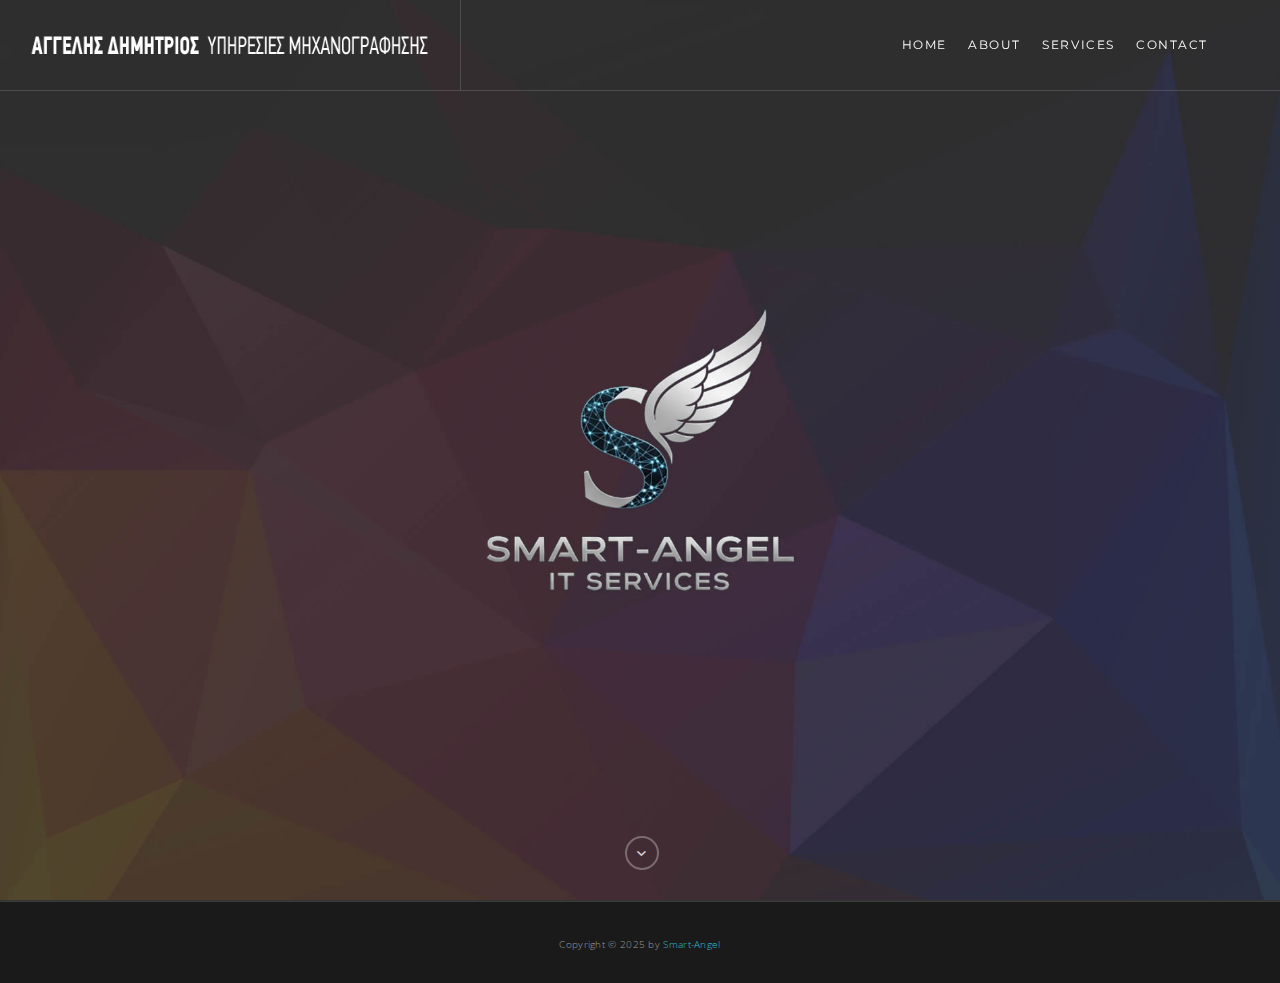
<file: index.html>
<!doctype html>
<html class="no-js" lang="en-US">
<head>

    <!-- DEFAULT META TAGS -->
    <meta charset="utf-8">
    <meta name="viewport" content="width=device-width, initial-scale=1.0, maximum-scale=1.0, user-scalable=0" />
    <meta http-equiv="Content-Type" content="text/html; charset=UTF-8" />
    
    <!-- FONTS -->
    <link href="https://fonts.googleapis.com/css?family=Open+Sans+Condensed:300,700&amp;subset=greek,greek-ext" rel="stylesheet"> 
    <link href="http://fonts.googleapis.com/css?family=Montserrat:400,700" rel="stylesheet" type="text/css">
    <link href="http://fonts.googleapis.com/css?family=Lato:300,400,700,900" rel="stylesheet" type="text/css">
	<link href="http://fonts.googleapis.com/css?family=Lora:400italic,700italic" rel="stylesheet" type="text/css">
    
    <!-- CSS -->
    <link rel="stylesheet" id="default-style-css"  href="files/css/style.css" type="text/css" media="all" />
    <link rel="stylesheet" id="fontawesome-style-css" href="files/css/font-awesome.min.css" type="text/css" media="all" />
    <link rel="stylesheet" id="ionic-icons-style-css" href="files/css/ionicons.css" type="text/css" media="all" />
    <link rel="stylesheet" id="lightcase-css" href="files/css/lightcase.css" type="text/css" media="all" />
	<link rel="stylesheet" id="isotope-style-css"  href="files/css/isotope.css" type="text/css" media="all" />
    <link rel="stylesheet" id="mqueries-style-css"  href="files/css/mqueries.css" type="text/css" media="all" />
    
    <!-- FAVICON -->
    <link rel="shortcut icon" href="files/uploads/favicon.png"/>
    
    <!-- DOCUMENT TITLE -->
    <title>Smart-Angel IT services & Outsourcing</title>

</head>

<body>

<!-- PAGELOADER -->
<div id="page-loader">
	<div class="page-loader-inner">
     	<span class="loader-figure"></span>
        <img class="loader-logo" src="files/uploads/logo-sudo-scroll.png" alt="Loader Logo">
	</div>
</div>
<!-- PAGELOADER -->

<!-- PAGE CONTENT -->
<div id="page-content">

	<!-- HEADER -->
	<header id="header" class="header-bordered header-transparent transparent-light">        
		<div class="header-inner clearfix">
			
            <!-- LOGO -->
            <div id="logo" class="left-float">
                <a href="index.html">
                	<img id="scroll-logo" src="files/uploads/logo-sudo-scroll.png" alt="Logo Scroll">
                	<img id="light-logo" src="files/uploads/logo-sudo-light.png" alt="Logo Light">
                </a>
            </div>
            
            <!-- MAIN NAVIGATION -->
            <div id="menu" class="right-float">
    			<a href="#" class="responsive-nav-toggle"><span class="hamburger"></span></a>
                <div class="menu-inner">
                    <nav id="main-nav">
                        <ul>
                            <li class="menu-item-has-children"><a href="index.html">HOME</a>
                            </li>
                            
                            <li class="menu-item-has-children"><a href="about.html">ABOUT</a>
                            </li>
                            
                            <li class="menu-item-has-children"><a href="services.html">SERVICES</a>
                            </li>
                            
                            <li class="menu-item-has-children"><a href="contact.html">CONTACT</a>
                            </li>
                        </ul>
                    </nav>
                    
                    <div id="menu-misc" class="clearfix">    
                        
                    </div><!-- END #menu-misc -->
                </div><!-- END .menu-inner -->
            </div><!-- END #menu -->
            
		</div> <!-- END .header-inner -->
	</header>
	    
    <!-- HERO  -->
	<section id="hero" class="hero-full text-light parallax-section" data-parallax-image="files/uploads/intro.jpg">
    	
        <div id="page-title" class="wrapper align-center">
            <h2 class="uppercase"><strong></strong></h2>
            <h5 class="subtitle-1 uppercase"><strong></strong></h5>
        </div> <!-- END #page-title -->
        <a href="#" id="scroll-down"></a>
        
    </section>
    <!-- HERO -->
    
    <!-- FOOTER -->  
    <footer id="footer" class="footer-dark text-light">
         <div class="copyright"><small>Copyright &copy; 2025 by <a href="https://smart-angel.tech/">Smart-Angel</a></small></div>
    </footer>
    <!-- FOOTER -->
    
</div> <!-- END #page-content -->
<!-- PAGE CONTENT -->

<!-- SCRIPTS -->
<script src="files/js/jquery-2.1.4.min.js"></script>
<script type="text/javascript" src="files/js/jquery.easing.1.3.js"></script>
<script type="text/javascript" src="files/js/jquery.visible.min.js"></script>
<script type="text/javascript" src="files/js/tweenMax.js"></script>
<script type="text/javascript" src="files/js/jquery.backgroundparallax.min.js"></script>
<script type="text/javascript" src="files/js/jquery.owl.carousel.js"></script>
<script type="text/javascript" src="files/js/jquery.isotope.min.js"></script>
<script type="text/javascript" src="files/js/jquery.imagesloaded.min.js"></script>
<script type="text/javascript" src="files/js/jquery.lightcase.min.js"></script>
<script type="text/javascript" src="files/js/script.js"></script>
<!-- SCRIPTS -->

</body>
</html>
</file>
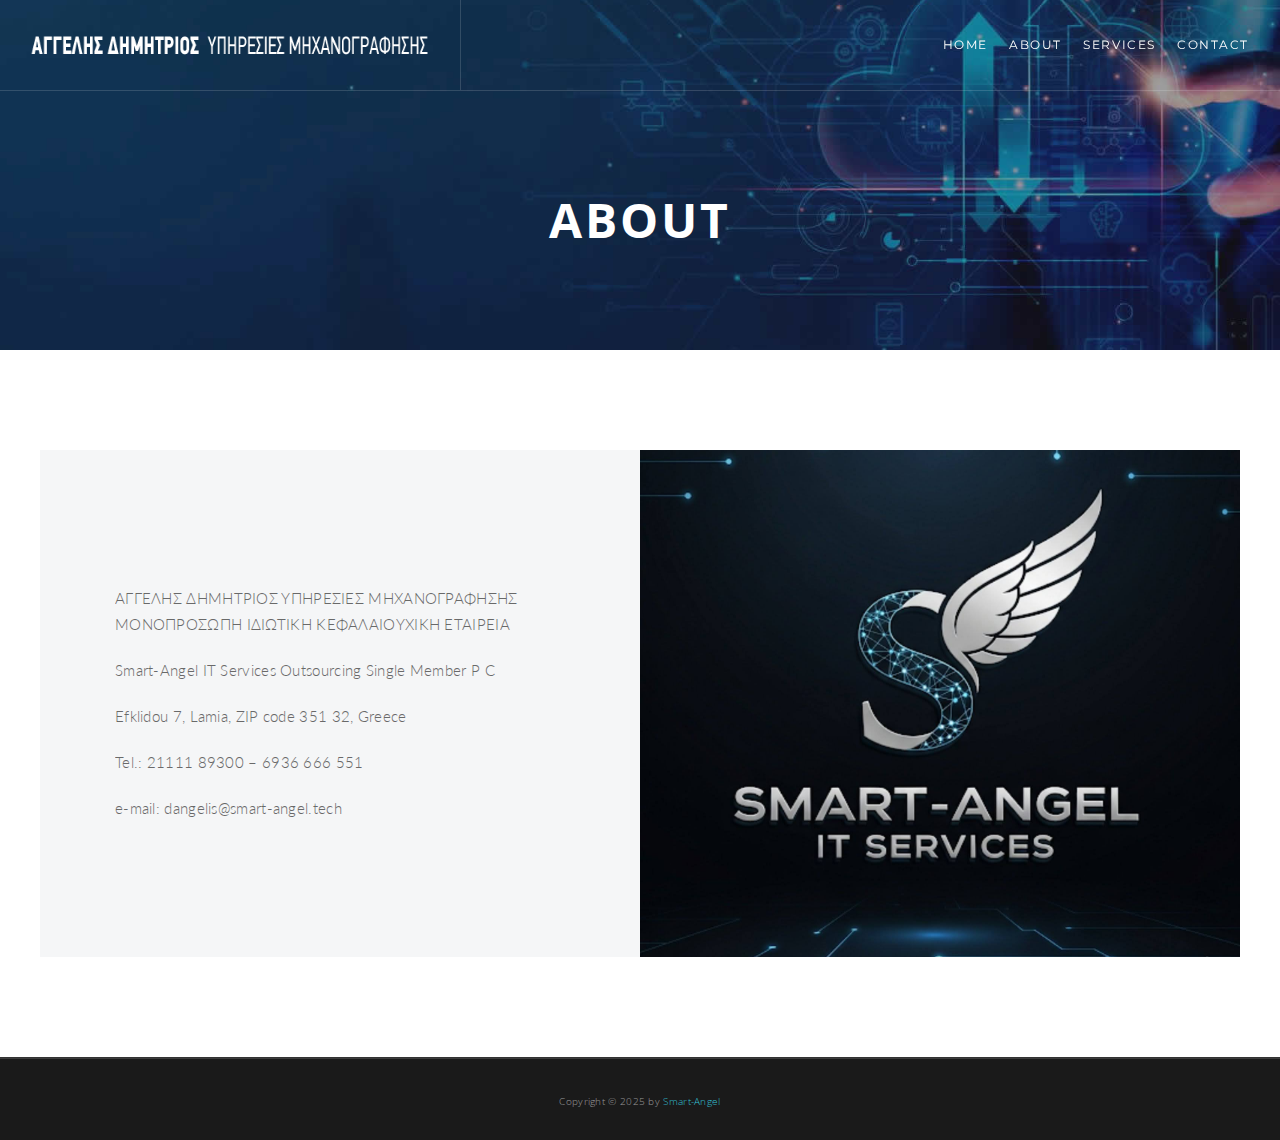
<file: about.html>
<!doctype html>
<html class="no-js" lang="en-US">
<head>

    <!-- DEFAULT META TAGS -->
    <meta charset="utf-8">
    <meta name="viewport" content="width=device-width, initial-scale=1.0, maximum-scale=1.0, user-scalable=0" />
    <meta http-equiv="Content-Type" content="text/html; charset=UTF-8" />
    
    <!-- FONTS -->
    <link href="https://fonts.googleapis.com/css?family=Open+Sans+Condensed:300,700&amp;subset=greek,greek-ext" rel="stylesheet"> 
    <link href="http://fonts.googleapis.com/css?family=Montserrat:400,700" rel="stylesheet" type="text/css">
    <link href="http://fonts.googleapis.com/css?family=Lato:300,400,700,900" rel="stylesheet" type="text/css">
	<link href="http://fonts.googleapis.com/css?family=Lora:400italic,700italic" rel="stylesheet" type="text/css">
    
    <!-- CSS -->
    <link rel="stylesheet" id="default-style-css"  href="files/css/style.css" type="text/css" media="all" />
    <link rel="stylesheet" id="fontawesome-style-css" href="files/css/font-awesome.min.css" type="text/css" media="all" />
    <link rel="stylesheet" id="ionic-icons-style-css" href="files/css/ionicons.css" type="text/css" media="all" />
    <link rel="stylesheet" id="lightcase-css" href="files/css/lightcase.css" type="text/css" media="all" />
    <link rel="stylesheet" id="mqueries-style-css"  href="files/css/mqueries.css" type="text/css" media="all" />
    
    <!-- FAVICON -->
    <link rel="shortcut icon" href="files/uploads/favicon.png"/>
    
    <!-- DOCUMENT TITLE -->
    <title>Smart-Angel IT services & Outsourcing</title>

</head>

<body>

<!-- PAGELOADER -->
<div id="page-loader">
	<div class="page-loader-inner">
     	<span class="loader-figure"></span>
        <img class="loader-logo" src="files/uploads/logo-sudo-scroll.png" srcset="files/uploads/logo-sudo-scroll.png 1x, files/uploads/logo-sudo-scroll@2x.png 2x" alt="Loader Logo">
	</div>
</div>
<!-- PAGELOADER -->

<!-- PAGE CONTENT -->
<div id="page-content">

	<!-- HEADER -->
	<header id="header" class="header-bordered header-transparent transparent-light">        
		<div class="header-inner clearfix">
			
            <!-- LOGO -->
            <div id="logo" class="left-float">
                <a href="index.html">
                	<img id="scroll-logo" src="files/uploads/logo-sudo-scroll.png" alt="Logo Scroll">
                	<img id="dark-logo" src="files/uploads/logo-sudo-dark.png" alt="Logo Dark">
                	<img id="light-logo" src="files/uploads/logo-sudo-light.png" alt="Logo Light">
                </a>
            </div>
            
            <!-- MAIN NAVIGATION -->
            <div id="menu" class="right-float">
    			<a href="#" class="responsive-nav-toggle"><span class="hamburger"></span></a>
                <div class="menu-inner">
                    <nav id="main-nav">
                        <ul>
                            <li class="menu-item-has-children"><a href="index.html">HOME</a>
                            </li>
                            
                            <li class="menu-item-has-children"><a href="about.html">ABOUT</a>
                            </li>
                            
                            <li class="menu-item-has-children"><a href="services.html">SERVICES</a>
                            </li>
                            
                            <li class="menu-item-has-children"><a href="contact.html">CONTACT</a>
                            </li>
                        </ul>
                    </nav>

                </div><!-- END .menu-inner -->
            </div><!-- END #menu -->
            
		</div> <!-- END .header-inner -->
	</header>
	    
    <!-- HERO  -->
	<section id="hero" class="hero-auto parallax-section text-light" data-parallax-image="files/uploads/about.jpg">
    	
        <div id="page-title" class="wrapper align-center">
            <h2 class="uppercase"><strong>ABOUT</strong></h2>
        </div> <!-- END #page-title -->
            
    </section>
    <!-- HERO -->
    
            
	<!-- PAGEBODY -->
	<section id="page-body">
    
    	<div class="wrapper">
        	
        	<div class="column-section clearfix">
           	</div> <!-- END .column-section -->
           	
           	        <div class="column-section boxed-sticky adapt-height vertical-center clearfix">
        	<div class="column one-half bigpadding">
            	<div class="spacer-medium"></div>
                <p>ΑΓΓΕΛΗΣ ΔΗΜΗΤΡΙΟΣ  ΥΠΗΡΕΣΙΕΣ ΜΗΧΑΝΟΓΡΑΦΗΣΗΣ ΜΟΝΟΠΡΟΣΩΠΗ ΙΔΙΩΤΙΚΗ ΚΕΦΑΛΑΙΟΥΧΙΚΗ ΕΤΑΙΡΕΙΑ</p>

<p>Smart-Angel IT Services  Outsourcing Single Member P C</p>

<p>Efklidou 7, Lamia, ZIP code 351 32, Greece</p>

<p>Tel.: 21111 89300 – 6936 666 551</p>

<p>e-mail: dangelis@smart-angel.tech</p>
            	<div class="spacer-medium"></div>
            </div>
            <div class="column one-half last-col has-animation" data-delay="200" style="background:url(files/uploads/1.jpg) center center;background-size:cover;"></div>
        </div> <!-- END .column-section -->
            
        </div> <!-- END .wrapper -->
        
        <div class="spacer-big"></div>
        
 	</section>
	<!-- PAGEBODY -->
    
    
    <!-- FOOTER -->  
    <footer id="footer" class="footer-dark text-light">
         <div class="copyright"><small>Copyright &copy; 2025 by <a href="http://www.smart-angel.tech/">Smart-Angel</a></small></div>
    </footer>
    <!-- FOOTER -->
    
</div> <!-- END #page-content -->
<!-- PAGE CONTENT -->

<!-- SCRIPTS -->
<script src="files/js/jquery-2.1.4.min.js"></script>
<script type="text/javascript" src="files/js/jquery.easing.1.3.js"></script>
<script type="text/javascript" src="files/js/jquery.visible.min.js"></script>
<script type="text/javascript" src="files/js/tweenMax.js"></script>
<script type="text/javascript" src="files/js/jquery.backgroundparallax.min.js"></script>
<script type="text/javascript" src="files/js/jquery.lightcase.min.js"></script>
<script type="text/javascript" src="files/js/jquery.bgvideo.html"></script>
<script type="text/javascript" src="files/js/script.js"></script>
<!-- SCRIPTS -->

</body>
</html>
</file>
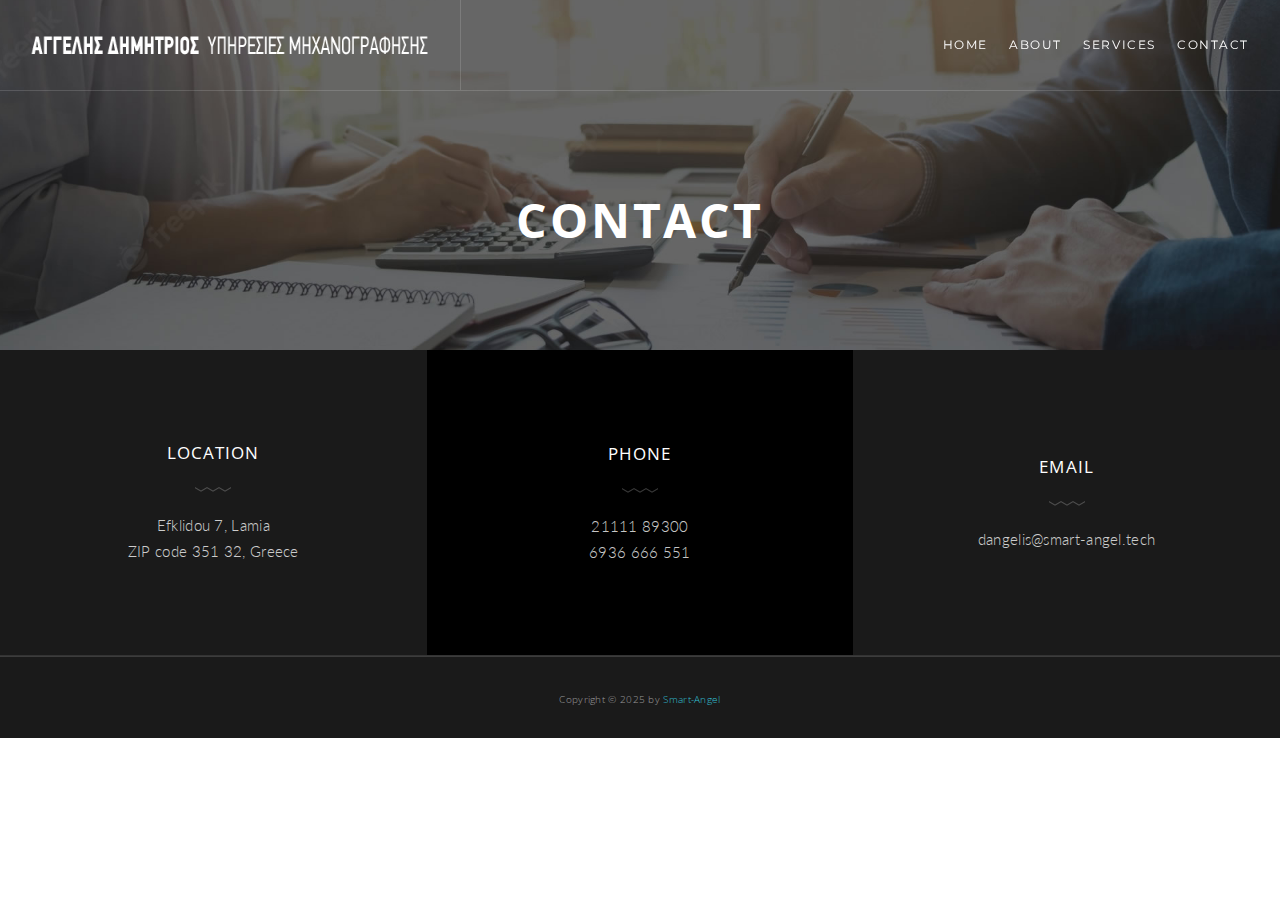
<file: contact.html>
<!doctype html>
<html class="no-js" lang="en-US">
<head>

    <!-- DEFAULT META TAGS -->
    <meta charset="utf-8">
    <meta name="viewport" content="width=device-width, initial-scale=1.0, maximum-scale=1.0, user-scalable=0" />
    <meta http-equiv="Content-Type" content="text/html; charset=UTF-8" />
    
    <!-- FONTS -->
    <link href="https://fonts.googleapis.com/css?family=Open+Sans+Condensed:300,700&amp;subset=greek,greek-ext" rel="stylesheet"> 
    <link href="http://fonts.googleapis.com/css?family=Montserrat:400,700" rel="stylesheet" type="text/css">
    <link href="http://fonts.googleapis.com/css?family=Lato:300,400,700,900" rel="stylesheet" type="text/css">
	<link href="http://fonts.googleapis.com/css?family=Lora:400italic,700italic" rel="stylesheet" type="text/css">
    
    <!-- CSS -->
    <link rel="stylesheet" id="default-style-css"  href="files/css/style.css" type="text/css" media="all" />
    <link rel="stylesheet" id="fontawesome-style-css" href="files/css/font-awesome.min.css" type="text/css" media="all" />
    <link rel="stylesheet" id="ionic-icons-style-css" href="files/css/ionicons.css" type="text/css" media="all" />
    <link rel="stylesheet" id="lightcase-css" href="files/css/lightcase.css" type="text/css" media="all" />
    <link rel="stylesheet" id="mqueries-style-css"  href="files/css/mqueries.css" type="text/css" media="all" />
    
    <!-- FAVICON -->
    <link rel="shortcut icon" href="files/uploads/favicon.png"/>
    
    <!-- DOCUMENT TITLE -->
    <title>Smart-Angel IT Services Outsourcing</title>

</head>

<body>

<!-- PAGELOADER -->
<div id="page-loader">
	<div class="page-loader-inner">
     	<span class="loader-figure"></span>
        <img class="loader-logo" src="files/uploads/logo-sudo-scroll.png" srcset="files/uploads/logo-sudo-scroll.png 1x, files/uploads/logo-sudo-scroll@2x.png 2x" alt="Loader Logo">
	</div>
</div>
<!-- PAGELOADER -->

<!-- PAGE CONTENT -->
<div id="page-content">

	<!-- HEADER -->
	<header id="header" class="header-bordered header-transparent transparent-light">        
		<div class="header-inner clearfix">
			
            <!-- LOGO -->
            <div id="logo" class="left-float">
                <a href="index.html">
                	<img id="scroll-logo" src="files/uploads/logo-sudo-scroll.png" alt="Logo Scroll">
                	<img id="dark-logo" src="files/uploads/logo-sudo-dark.png" alt="Logo Dark">
                	<img id="light-logo" src="files/uploads/logo-sudo-light.png" alt="Logo Light">
                </a>
            </div>
            
            <!-- MAIN NAVIGATION -->
            <div id="menu" class="right-float">
    			<a href="#" class="responsive-nav-toggle"><span class="hamburger"></span></a>
                <div class="menu-inner">
                    <nav id="main-nav">
                        <ul>
                            <li class="menu-item-has-children"><a href="index.html">HOME</a>
                            </li>
                            
                            <li class="menu-item-has-children"><a href="about.html">ABOUT</a>
                            </li>
                            
                            <li class="menu-item-has-children"><a href="services.html">SERVICES</a>
                            </li>
                            
                            <li class="menu-item-has-children"><a href="contact.html">CONTACT</a>
                            </li>
                        </ul>
                    </nav>

                </div><!-- END .menu-inner -->
            </div><!-- END #menu -->
            
		</div> <!-- END .header-inner -->
	</header>
	    
    <!-- HERO  -->
	<section id="hero" class="hero-auto parallax-section text-light" data-parallax-image="files/uploads/contact.jpg">
    	
        <div id="page-title" class="wrapper align-center">
            <h2 class="uppercase"><strong>CONTACT</strong></h2>
        </div> <!-- END #page-title -->
        
    </section>
    <!-- HERO -->
    
            
	<!-- PAGEBODY -->

	<section id="page-body" class="notoppadding">
    
    	 <div class="column-section boxed-sticky adapt-height vertical-center clearfix">
        	<div class="column one-third align-center text-light has-animation" style="background:#1a1a1a;">
            	<div class="spacer-medium"></div>
           		<h5 class="uppercase">LOCATION</h5>
                <hr class="zigzag mini">
                <p>Efklidou 7, Lamia<br>ZIP code 351 32, Greece</p>
            	<div class="spacer-medium"></div>
            </div>
            <div class="column one-third align-center text-light has-animation" data-delay="100" style="background:#000000;">
            	<div class="spacer-medium"></div>
           		<h5 class="uppercase">PHONE</h5>
                <hr class="zigzag mini">
                <p>21111 89300<br>6936 666 551</p>
            	<div class="spacer-medium"></div>
            </div>
            <div class="column one-third last-col align-center text-light has-animation" data-delay="200" style="background:#1a1a1a;">
            	<div class="spacer-medium"></div>
           		<h5 class="uppercase">EMAIL</h5>
                <hr class="zigzag mini">
                <p>dangelis@smart-angel.tech</p>
            	<div class="spacer-medium"></div>
            </div>
        </div> <!-- END .column-section -->
        
       	<div id="map1" class="google-map "></div>
        
 	</section>
	<!-- PAGEBODY -->
    
    
    <!-- FOOTER -->  
    <footer id="footer" class="footer-dark text-light">
         <div class="copyright"><small>Copyright &copy; 2025 by <a href="http://www.smart-angel.tech/">Smart-Angel</a></small></div>
    </footer>
    <!-- FOOTER -->
    
</div> <!-- END #page-content -->
<!-- PAGE CONTENT -->

<!-- SCRIPTS -->
<script src="files/js/jquery-2.1.4.min.js"></script>
<script type="text/javascript" src="files/js/jquery.easing.1.3.js"></script>
<script type="text/javascript" src="files/js/jquery.visible.min.js"></script>
<script type="text/javascript" src="files/js/tweenMax.js"></script>
<script type="text/javascript" src="files/js/jquery.backgroundparallax.min.js"></script>
<script type="text/javascript" src="files/js/jquery.lightcase.min.js"></script>
<script type="text/javascript" src="files/js/jquery.bgvideo.html"></script>
<script type="text/javascript" src="files/js/script.js"></script>
<!-- SCRIPTS -->

</body>
</html>
</file>
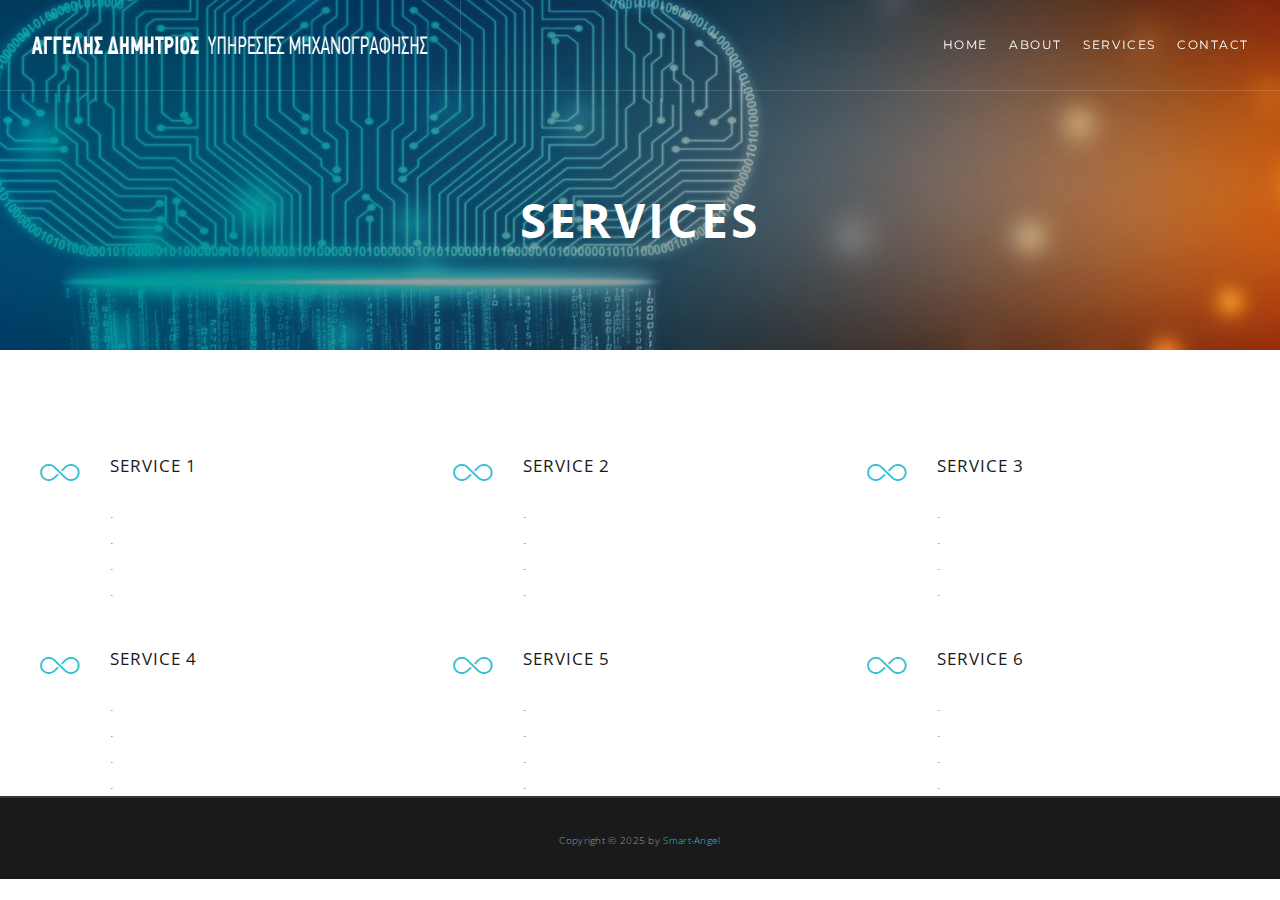
<file: services.html>
<!doctype html>
<html class="no-js" lang="en-US">
<head>

    <!-- DEFAULT META TAGS -->
    <meta charset="utf-8">
    <meta name="viewport" content="width=device-width, initial-scale=1.0, maximum-scale=1.0, user-scalable=0" />
    <meta http-equiv="Content-Type" content="text/html; charset=UTF-8" />
    
    <!-- FONTS -->
    <link href="https://fonts.googleapis.com/css?family=Open+Sans+Condensed:300,700&amp;subset=greek,greek-ext" rel="stylesheet"> 
    <link href="http://fonts.googleapis.com/css?family=Montserrat:400,700" rel="stylesheet" type="text/css">
    <link href="http://fonts.googleapis.com/css?family=Lato:300,400,700,900" rel="stylesheet" type="text/css">
	<link href="http://fonts.googleapis.com/css?family=Lora:400italic,700italic" rel="stylesheet" type="text/css">
    
    <!-- CSS -->
    <link rel="stylesheet" id="default-style-css"  href="files/css/style.css" type="text/css" media="all" />
    <link rel="stylesheet" id="fontawesome-style-css" href="files/css/font-awesome.min.css" type="text/css" media="all" />
    <link rel="stylesheet" id="ionic-icons-style-css" href="files/css/ionicons.css" type="text/css" media="all" />
    <link rel="stylesheet" id="lightcase-css" href="files/css/lightcase.css" type="text/css" media="all" />
    <link rel="stylesheet" id="mqueries-style-css"  href="files/css/mqueries.css" type="text/css" media="all" />
    
    <!-- FAVICON -->
    <link rel="shortcut icon" href="files/uploads/favicon.png"/>
    
    <!-- DOCUMENT TITLE -->
    <title>Smart-Angel IT services & Outsourcing</title>

</head>

<body>

<!-- PAGELOADER -->
<div id="page-loader">
	<div class="page-loader-inner">
     	<span class="loader-figure"></span>
        <img class="loader-logo" src="files/uploads/logo-sudo-scroll.png" srcset="files/uploads/logo-sudo-scroll.png 1x, files/uploads/logo-sudo-scroll@2x.png 2x" alt="Loader Logo">
	</div>
</div>
<!-- PAGELOADER -->

<!-- PAGE CONTENT -->
<div id="page-content">

	<!-- HEADER -->
	<header id="header" class="header-bordered header-transparent transparent-light">        
		<div class="header-inner clearfix">
			
            <!-- LOGO -->
            <div id="logo" class="left-float">
                <a href="index.html">
                	<img id="scroll-logo" src="files/uploads/logo-sudo-scroll.png" alt="Logo Scroll">
                	<img id="dark-logo" src="files/uploads/logo-sudo-dark.png" alt="Logo Dark">
                	<img id="light-logo" src="files/uploads/logo-sudo-light.png" alt="Logo Light">
                </a>
            </div>
            
            <!-- MAIN NAVIGATION -->
            <div id="menu" class="right-float">
    			<a href="#" class="responsive-nav-toggle"><span class="hamburger"></span></a>
                <div class="menu-inner">
                    <nav id="main-nav">
                        <ul>
                            <li class="menu-item-has-children"><a href="index.html">HOME</a>
                            </li>
                            
                            <li class="menu-item-has-children"><a href="about.html">ABOUT</a>
                            </li>
                            
                            <li class="menu-item-has-children"><a href="services.html">SERVICES</a>
                            </li>
                            
                            <li class="menu-item-has-children"><a href="contact.html">CONTACT</a>
                            </li>
                        </ul>
                    </nav>

                </div><!-- END .menu-inner -->
            </div><!-- END #menu -->
            
		</div> <!-- END .header-inner -->
	</header>
	    
    <!-- HERO  -->
	<section id="hero" class="hero-auto parallax-section text-light" data-parallax-image="files/uploads/services.jpg">
    	
        <div id="page-title" class="wrapper align-center">
            <h2 class="uppercase"><strong>SERVICES</strong></h2>
        </div> <!-- END #page-title -->
        
    </section>
    <!-- HERO -->
    
            
	<!-- PAGEBODY -->
	<section id="page-body">
        <div class="wrapper">
        	
        	<div class="column-section clearfix">
           		<div class="column one-third">
                	<div class="icon-box">
                    	<div class="icon-box-icon"><i class="ion ion-4x ion-ios-infinite-outline colored"></i></div>
                    	<div class="icon-box-content">
                            <h5 class="uppercase">SERVICE 1</h5>
                            <p>.<br>
.<br>
.<br>
.</p>
                        </div>
                    </div>
                </div>
                
                <div class="column one-third">
                	<div class="icon-box">
                    	<div class="icon-box-icon"><i class="ion ion-4x ion-ios-infinite-outline colored"></i></div>
                    	<div class="icon-box-content">
                            <h5 class="uppercase">SERVICE 2</h5>
                            <p>.<br>
.<br>
.<br>
.</p>
                        </div>
                    </div>
                </div>
                
                <div class="column one-third last-col">
                	<div class="icon-box">
                    	<div class="icon-box-icon"><i class="ion ion-4x ion-ios-infinite-outline colored"></i></div>
                    	<div class="icon-box-content">
                            <h5 class="uppercase">SERVICE 3</h5>
                            <p>.<br>
.<br>
.<br>
.</p>
                        </div>
                    </div>
                </div>
           	</div> <!-- END .column-section -->
            
            <div class="column-section clearfix">
           		<div class="column one-third">
                	<div class="icon-box">
                    	<div class="icon-box-icon"><i class="ion ion-4x ion-ios-infinite-outline colored"></i></div>
                    	<div class="icon-box-content">
                            <h5 class="uppercase">SERVICE 4</h5>
                            <p>.<br>
.<br>
.<br>
.</p>
                        </div>
                    </div>
                </div>
                
                <div class="column one-third">
                	<div class="icon-box">
                    	<div class="icon-box-icon"><i class="ion ion-4x ion-ios-infinite-outline colored"></i></div>
                    	<div class="icon-box-content">
                            <h5 class="uppercase">SERVICE 5</h5>
                            <p>.<br>
.<br>
.<br>
.</p>
                        </div>
                    </div>
                </div>
                
                <div class="column one-third last-col">
                	<div class="icon-box">
                    	<div class="icon-box-icon"><i class="ion ion-4x ion-ios-infinite-outline colored"></i></div>
                    	<div class="icon-box-content">
                            <h5 class="uppercase">SERVICE 6</h5>
                            <p>.<br>
.<br>
.<br>
.</p>
                        </div>
                    </div>
                </div>
           	</div> <!-- END .column-section -->

        </div>
        
 	</section>
	<!-- PAGEBODY -->
    
    
    <!-- FOOTER -->  
    <footer id="footer" class="footer-dark text-light">
         <div class="copyright"><small>Copyright &copy; 2025 by <a href="http://www.smart-angel.tech/">Smart-Angel</a></small></div>
    </footer>
    <!-- FOOTER -->
    
</div> <!-- END #page-content -->
<!-- PAGE CONTENT -->

<!-- SCRIPTS -->
<script src="files/js/jquery-2.1.4.min.js"></script>
<script type="text/javascript" src="files/js/jquery.easing.1.3.js"></script>
<script type="text/javascript" src="files/js/jquery.visible.min.js"></script>
<script type="text/javascript" src="files/js/tweenMax.js"></script>
<script type="text/javascript" src="files/js/jquery.backgroundparallax.min.js"></script>
<script type="text/javascript" src="files/js/jquery.lightcase.min.js"></script>
<script type="text/javascript" src="files/js/jquery.bgvideo.html"></script>
<script type="text/javascript" src="files/js/script.js"></script>
<!-- SCRIPTS -->

</body>
</html>
</file>
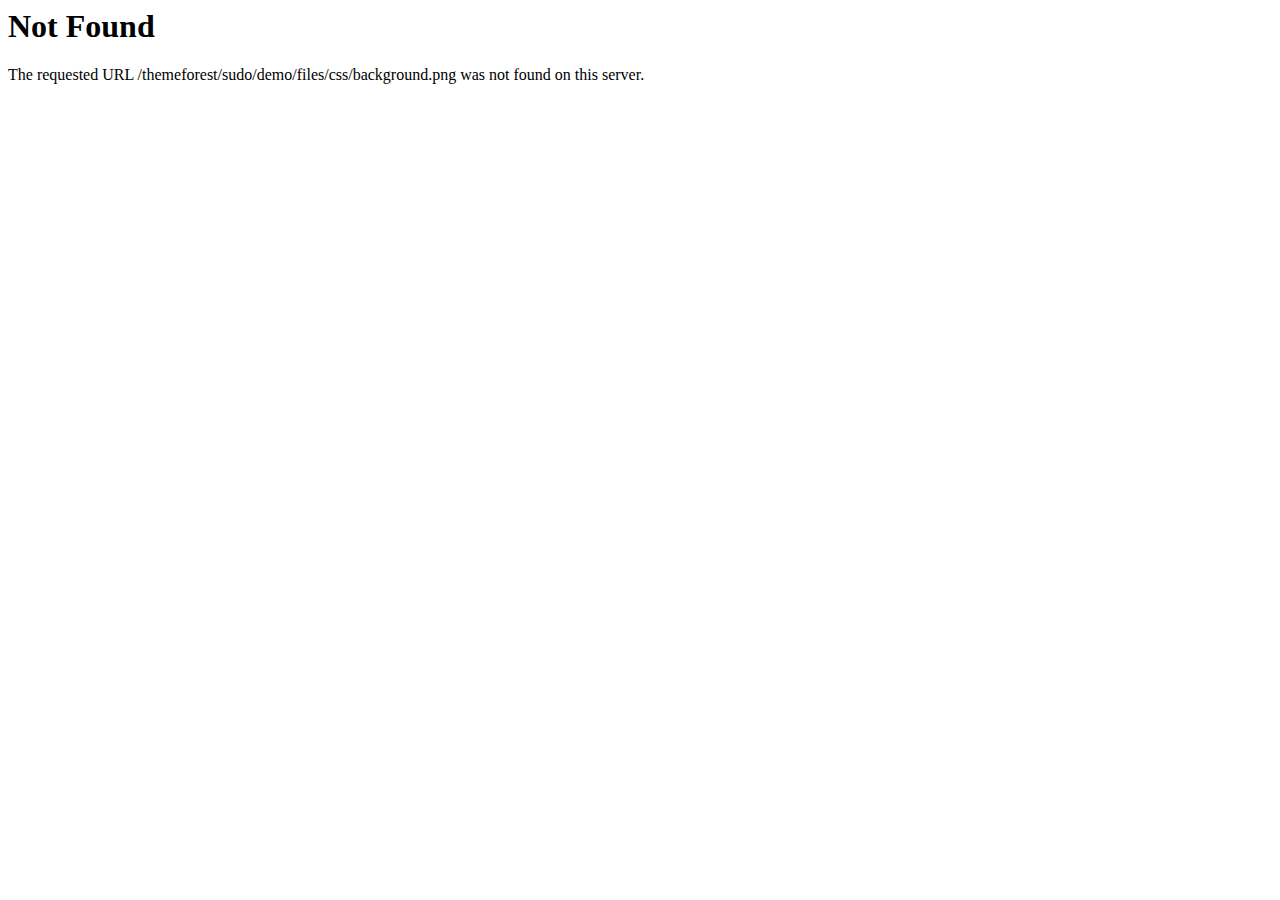
<file: files/css/background.html>
<!DOCTYPE HTML PUBLIC "-//IETF//DTD HTML 2.0//EN">
<html><head>
<title>404 Not Found</title>
</head><body>
<h1>Not Found</h1>
<p>The requested URL /themeforest/sudo/demo/files/css/background.png was not found on this server.</p>
</body></html>
</file>
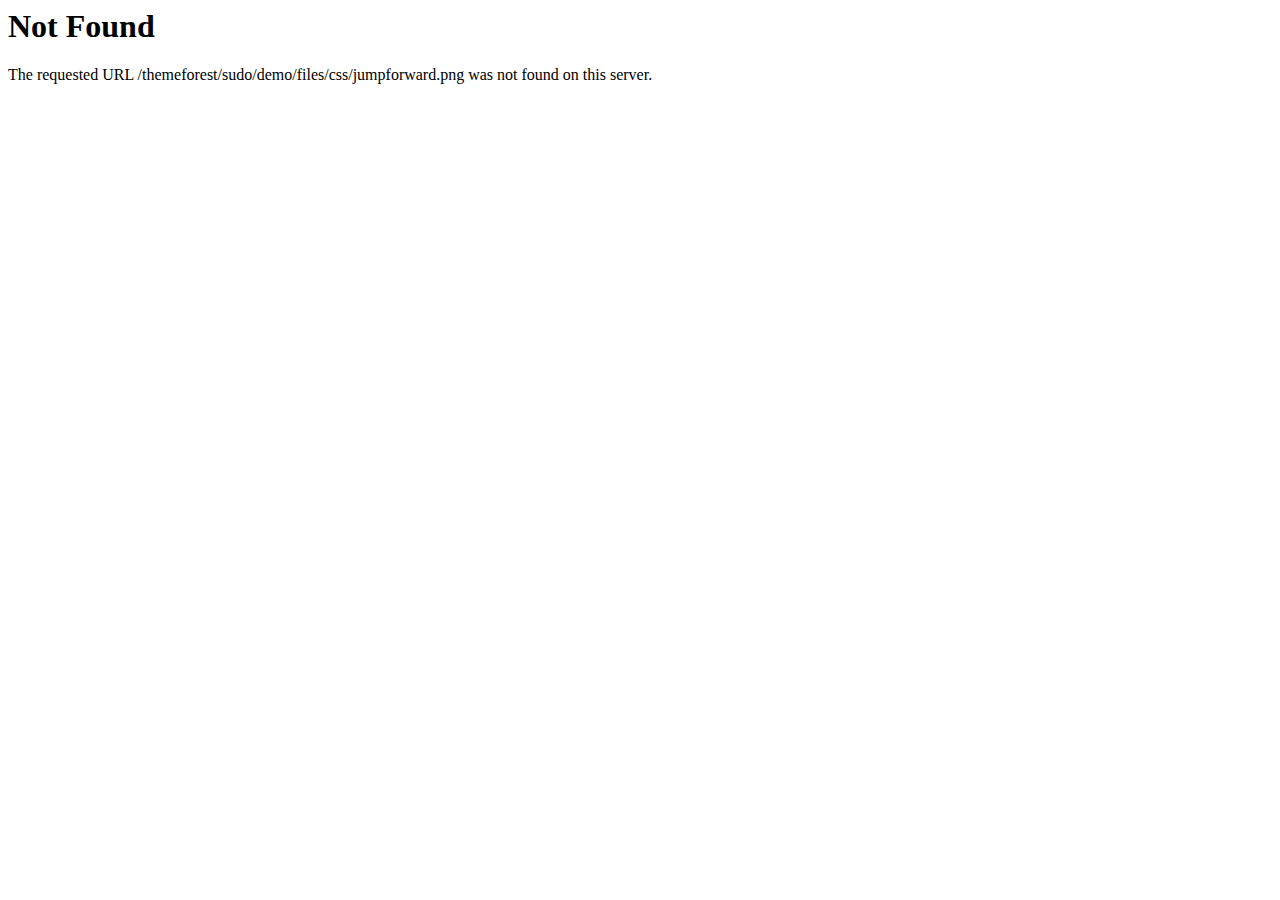
<file: files/css/jumpforward.html>
<!DOCTYPE HTML PUBLIC "-//IETF//DTD HTML 2.0//EN">
<html><head>
<title>404 Not Found</title>
</head><body>
<h1>Not Found</h1>
<p>The requested URL /themeforest/sudo/demo/files/css/jumpforward.png was not found on this server.</p>
</body></html>
</file>
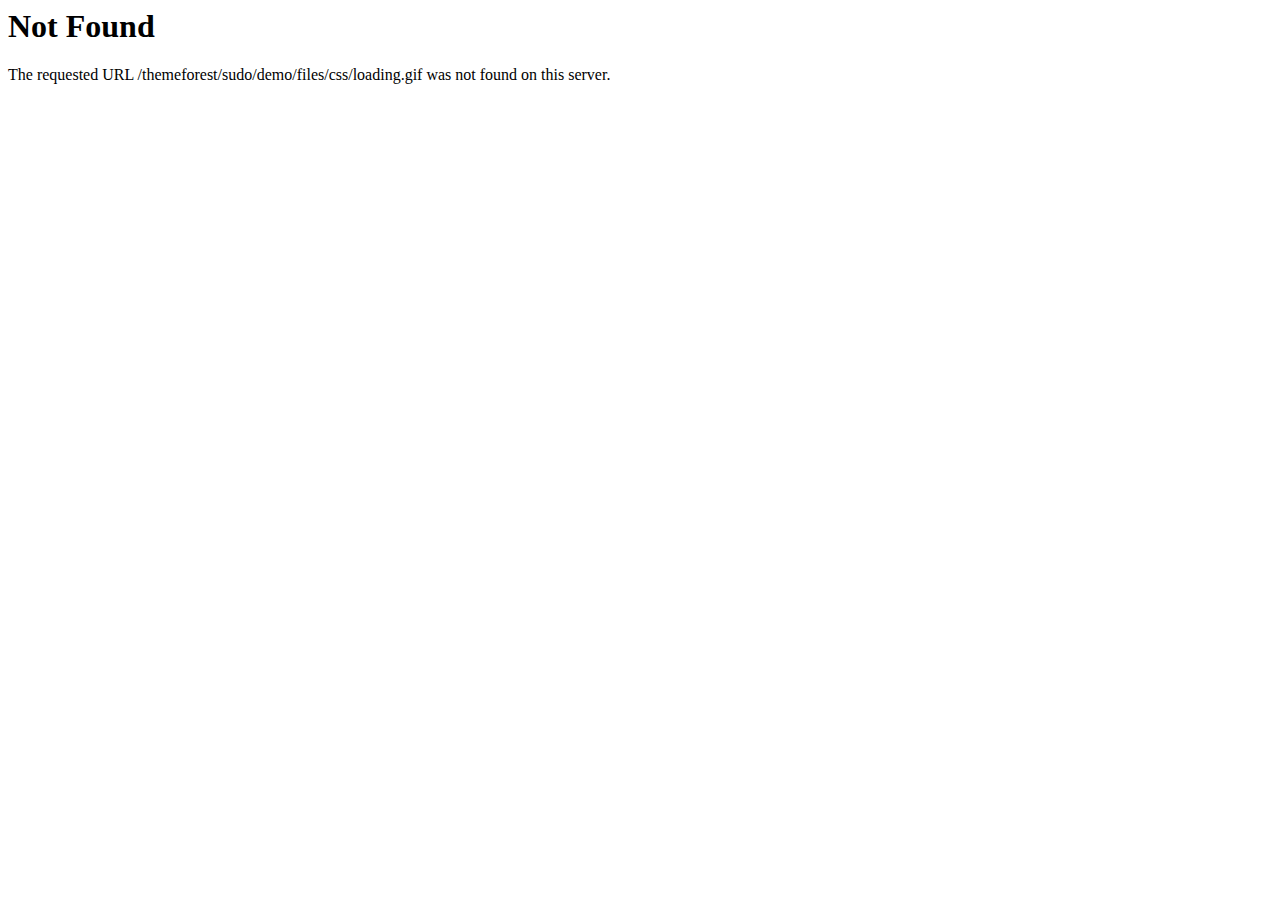
<file: files/css/loading.html>
<!DOCTYPE HTML PUBLIC "-//IETF//DTD HTML 2.0//EN">
<html><head>
<title>404 Not Found</title>
</head><body>
<h1>Not Found</h1>
<p>The requested URL /themeforest/sudo/demo/files/css/loading.gif was not found on this server.</p>
</body></html>
</file>
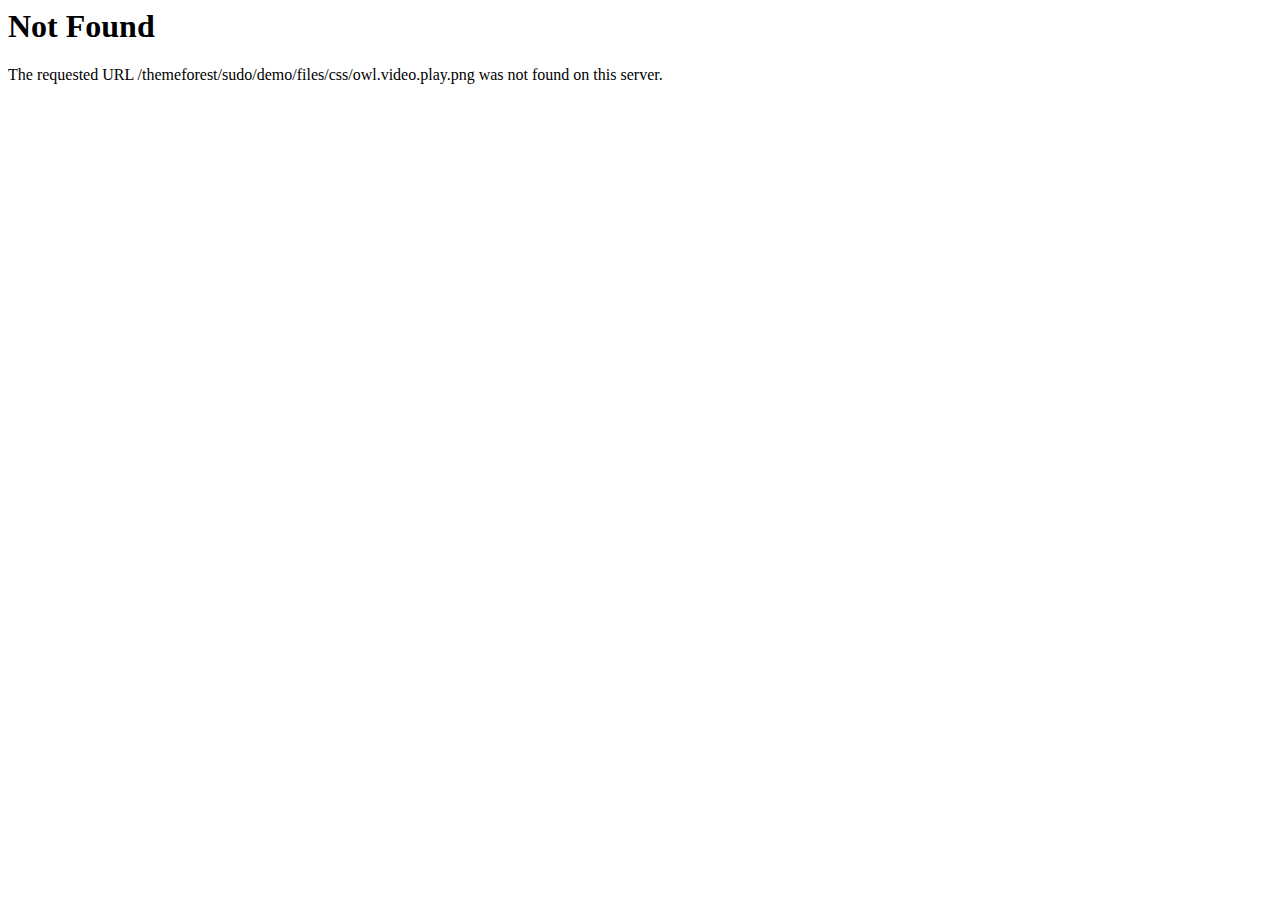
<file: files/css/owl.video.play.html>
<!DOCTYPE HTML PUBLIC "-//IETF//DTD HTML 2.0//EN">
<html><head>
<title>404 Not Found</title>
</head><body>
<h1>Not Found</h1>
<p>The requested URL /themeforest/sudo/demo/files/css/owl.video.play.png was not found on this server.</p>
</body></html>
</file>
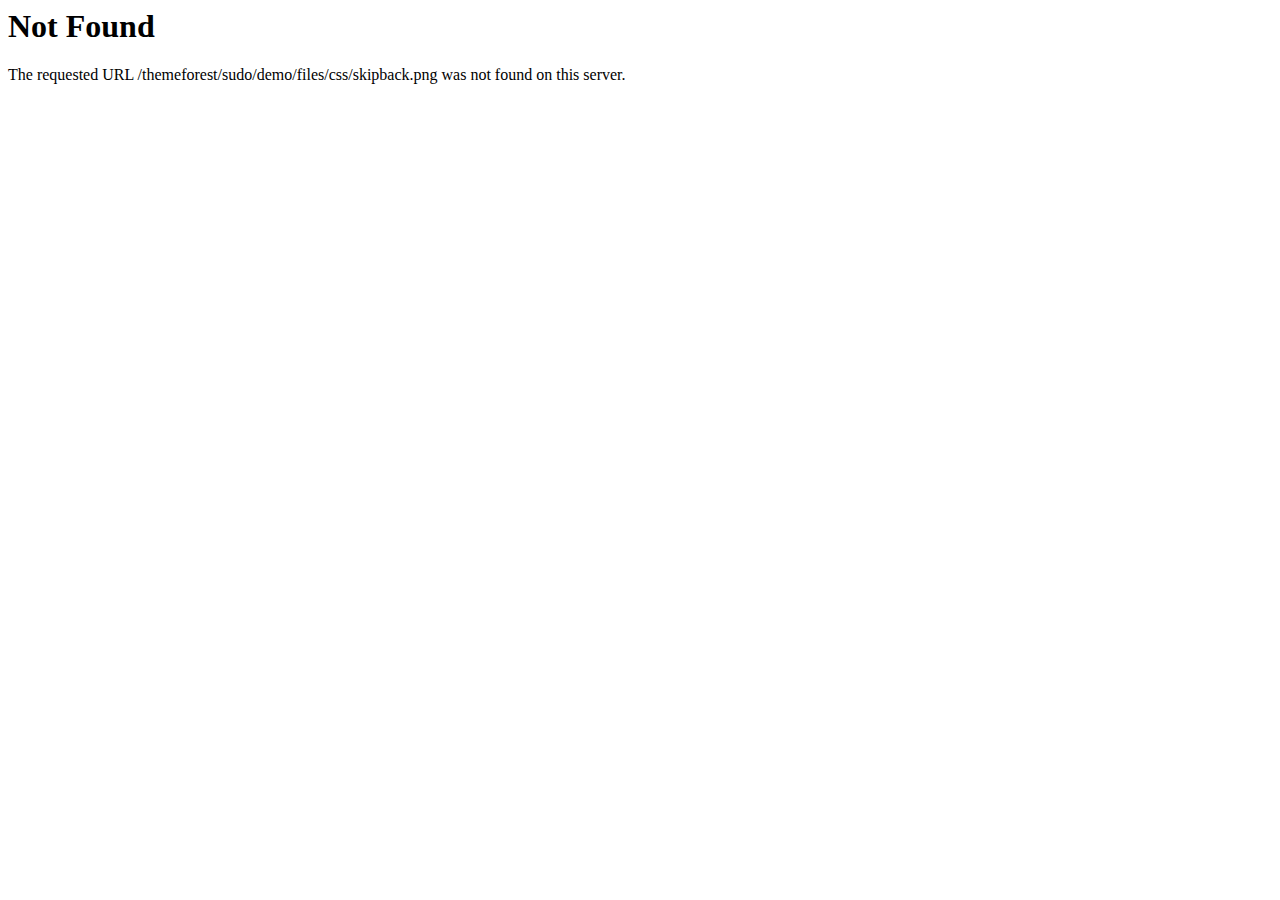
<file: files/css/skipback.html>
<!DOCTYPE HTML PUBLIC "-//IETF//DTD HTML 2.0//EN">
<html><head>
<title>404 Not Found</title>
</head><body>
<h1>Not Found</h1>
<p>The requested URL /themeforest/sudo/demo/files/css/skipback.png was not found on this server.</p>
</body></html>
</file>
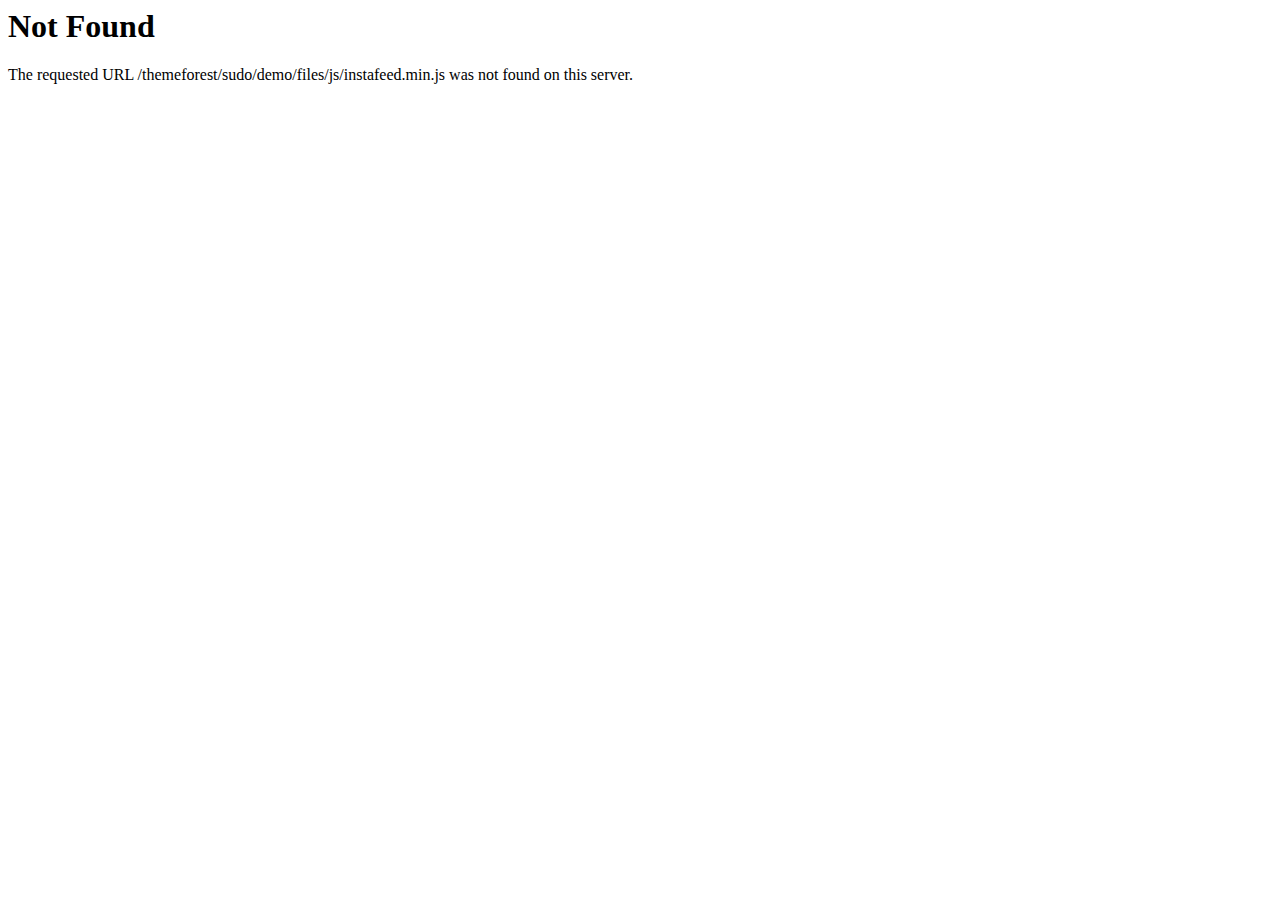
<file: files/js/instafeed.min.html>
<!DOCTYPE HTML PUBLIC "-//IETF//DTD HTML 2.0//EN">
<html><head>
<title>404 Not Found</title>
</head><body>
<h1>Not Found</h1>
<p>The requested URL /themeforest/sudo/demo/files/js/instafeed.min.js was not found on this server.</p>
</body></html>
</file>
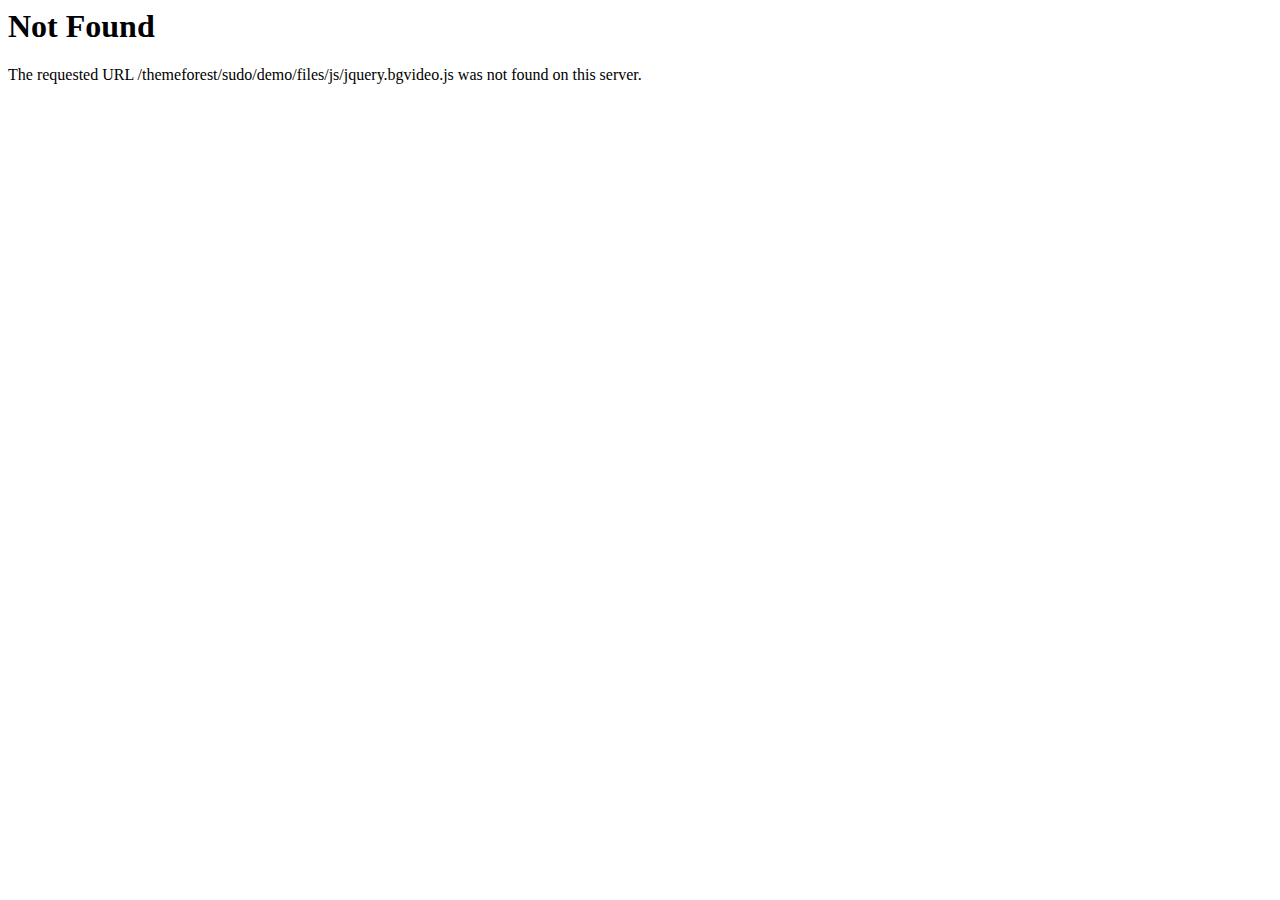
<file: files/js/jquery.bgvideo.html>
<!DOCTYPE HTML PUBLIC "-//IETF//DTD HTML 2.0//EN">
<html><head>
<title>404 Not Found</title>
</head><body>
<h1>Not Found</h1>
<p>The requested URL /themeforest/sudo/demo/files/js/jquery.bgvideo.js was not found on this server.</p>
</body></html>
</file>
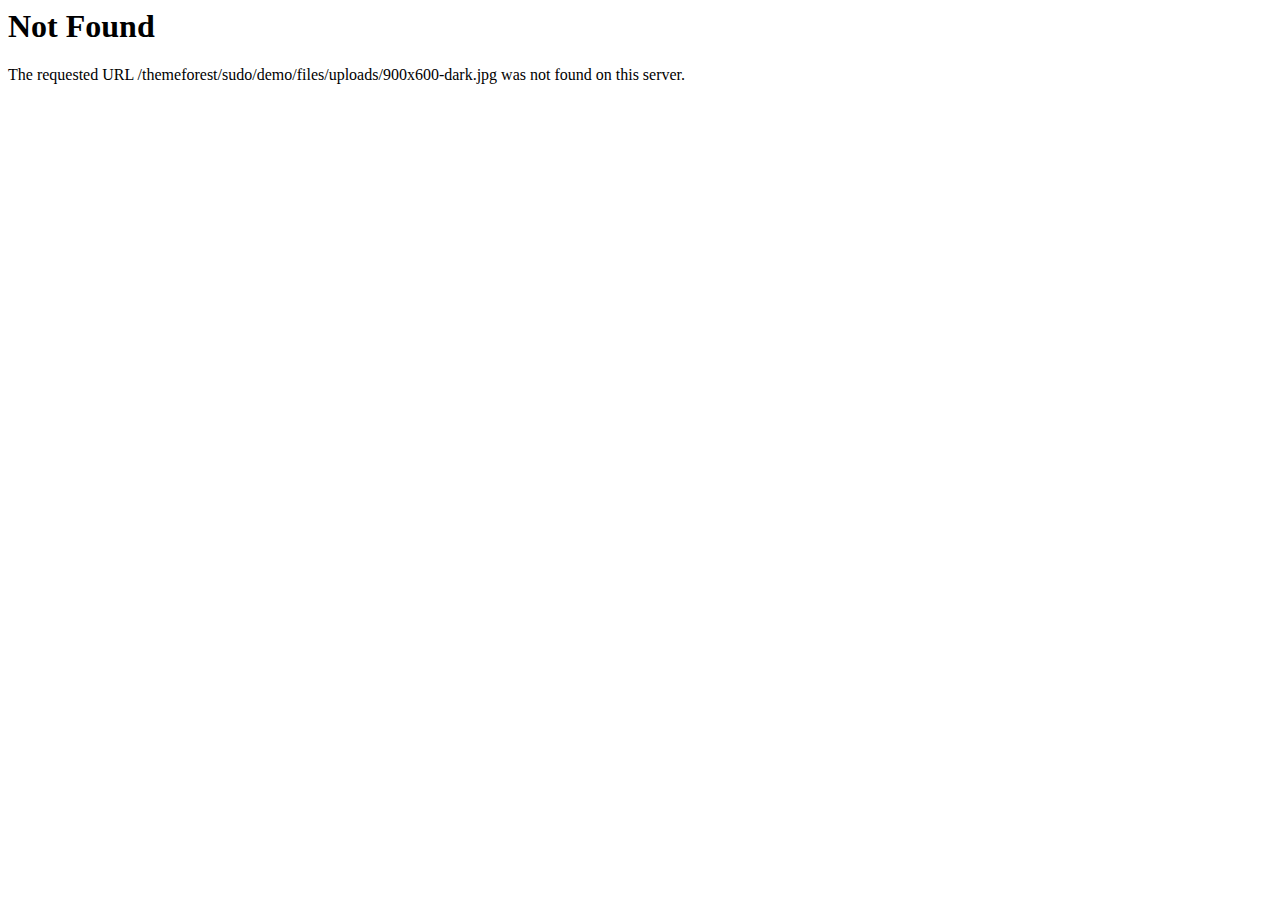
<file: files/uploads/900x600-dark.html>
<!DOCTYPE HTML PUBLIC "-//IETF//DTD HTML 2.0//EN">
<html><head>
<title>404 Not Found</title>
</head><body>
<h1>Not Found</h1>
<p>The requested URL /themeforest/sudo/demo/files/uploads/900x600-dark.jpg was not found on this server.</p>
</body></html>
</file>
<file: files/css/style.css>
/*-----------------------------------------------------------------------------------



		! ! !    R E A D   T H I S    ! ! ! 
		-----------------
		
		It's recomended to use/create a custom css file (ore place them at the end of this file) 
		to do you customizations in order to easily update the main css files without loosing your changes
				
		
		
		COLORS
		----
		black (headings,backgrounds)				#1a1a1a
		default text color (body)					#696969
		light text color							#9c9c9c	
		light border 								#e0e0e0			 
		light background (footer,boxed,...)			#f5f6f7
		
		-- FOR DARK BACKGROUND
		white 										#ffffff
		dark text color 							#c9c9c9
		dark (light) text color 					#8c8c8c
		dark border 								#3d3d3d
		
		main color									#33bfd0


/* -----------------------------------------------------------------------------------

	0.	RESET & CLEARFIX
	1.	BASICS (body, headers, links, etc)
	2. 	GENERAL ELEMENTS
	3.	HEADER
	4.	PAGE LOADER
	5. 	MENU / NAV / SMART NAV
	6. MENU MISC (header-cart , search, language)
	7. HEADER OPTIONS
	8. FOOTER
	9. HERO / PAGETITLE
	10. PORTFOLIO
	11. FILTER
	12. BLOG
	13. COMMENTS
	14. SHOP
	15. RELATED ITEMS
	16. ISOTOPE GRID & GALLERY LIST & CAROUSEL (options)
	17. COLUMNS SECTION
	18. FULLWIDTH SECTION
	19. PAGINATION & SHARE
	20. THUMB OVERLAY EFFECT
	21. ELEMENTS / SHORTCODES
	22. WIDGETS
	23. REVOLUTION SLIDER (sudo navigation + sudo layers)
	24. CUSTOM STYLE
	
----------------------------------------------------------------------------------- */



/*---------------------------------------------- 

0. RESET & CLEARFIX

------------------------------------------------*/
html, body, div, span, applet, object, iframe,
h1, h2, h3, h4, h5, h6, p, blockquote, pre,
a, abbr, acronym, address, big, cite, code,
del, dfn, em, font, img, ins, kbd, q, s, samp,
small, strike, strong, sub, sup, tt, var,
.overlaycaption,figure,
b, u, i, center,
dl, dt, dd, ol, ul, li,
fieldset, form, label, legend,
table, caption, tbody, tfoot, thead, tr, th, td {
	margin: 0;
	padding: 0;
	border: 0;
	outline: 0;
	font-size: 100%; }
	
ol, ul  { list-style: none; }

:focus  { outline: 0; }

/* deleting the default appearence for form elements */
input[type=text], input[type=password], input[type=submit], input[type=button], textarea, button, select { -moz-appearance: none; -webkit-appearance: none; }

/* HTML5 display definitions */
article, aside, details, .overlaycaption, figure, footer, header, hgroup, menu, nav, section, dialog { display: block; }
audio, canvas, video { display: inline-block; *display: inline; *zoom: 1; }
audio:not([controls]) { display: none; }
[hidden] { display: none; visibility: hidden; }

.clearfix:after { content: ""; display: block; clear: both; visibility: hidden; font-size: 0;  height: 0; }
.clearfix { *display: inline-block; height: 1%; }
.clear { clear: both; display: block; font-size: 0;	height: 0; line-height: 0; width:100%; }




/*---------------------------------------------- 

1. BASICS

------------------------------------------------*/
html {
	height: 100%;
	font-size: 100%;
	-webkit-text-size-adjust: 100%; /* Prevent iOS text size adjust on orientation change without disabling user zoom */
	-ms-text-size-adjust: 100%;
	position: relative;
	}

body {
	font-family: 'Lato', 'Helvetica Neue', Helvetica, Arial, sans-serif; 
	font-weight: 300;
	letter-spacing: 0.02em;
	font-size: 15px; 
	line-height: 26px;
	color:#696969; 
	text-align: left; 
	position: relative;
	background: #ffffff;
	min-height: 100%;
	}
::selection { background:#1a1a1a; color:#ffffff; }
::-moz-selection { background:#1a1a1a; color:#ffffff; }
::-webkit-selection { background:#1a1a1a; color:#ffffff; }


/* Headings
---------------------------------------- */
h1, h2, h3, h4, h5, h6 {
	font-family: 'Open Sans Condensed'; 
	font-weight: 400;
	letter-spacing: -0.02em;
	color: #1a1a1a;
	
	}
	.text-light h1, .text-light h2, .text-light h3, .text-light h4, .text-light h5, .text-light h6,
	h1.text-light, h2.text-light, h3.text-light, h4.text-light, h5.text-light, h6.text-light { color: #ffffff; }

h1 { font-size: 72px; line-height: 86px; }
h2 { font-size: 48px; line-height: 60px; }
h3 { font-size: 34px; line-height: 46px; }
h4 { font-size: 24px; line-height: 34px; }
h5 { font-size: 17px; line-height: 26px; }
h6 { font-size: 13px; line-height: 20px; }
h1 b, h2 b, h3 b, h4 b, h5 b, h6 b, h1 strong, h2 strong, h3 strong, h4 strong, h5 strong, h6 strong { font-weight: 700; }
	
/* Headers Spacing */
div h1, div h2, div h3, div h4, div h5, div h6 { margin-top: 40px; }
i + h1, i + h2, i + h3, i + h4, i + h5, i + h6 { margin-top: 20px; }
div h1:first-child, div h2:first-child, div h3:first-child, div h4:first-child, div h5:first-child, div h6:first-child { margin-top: 0px !important; }
h1 + h1, h1 + h2, h1 + h3, h1 + h4, h1 + h5, h1 + h6,
h2 + h1, h2 + h2, h2 + h3, h2 + h4, h2 + h5, h2 + h6,
h3 + h1, h3 + h2, h3 + h3, h3 + h4, h3 + h5, h3 + h6,
h4 + h1, h4 + h2, h4 + h3, h4 + h4, h4 + h5, h4 + h6,
h5 + h1, h5 + h2, h5 + h3, h5 + h4, h5 + h5, h5 + h6,
h6 + h1, h6 + h2, h6 + h3, h6 + h4, h6 + h5, h6 + h6 { margin-top: 22px; }
h2 + h3, h2 + h4, h2 + h5, h2 + h6, h6 + h2, h5 + h2, h4 + h2, h3 + h2  { margin-top: 16px; }
h3 + h4, h3 + h5, h3 + h6, h4 + h3, h5 + h3, h6 + h3 { margin-top: 13px; }
h4 + h5, h4 + h6, h5 + h4, h6 + h4 { margin-top: 9px; }
h5 + h5, h5 + h6, h6 + h5, h6 + h6 { margin-top: 6px; }

[class*='subtitle'] { 
	opacity: 0.7; 
	}
	
.subtitle-1 { 
	font-family: 'Open Sans Condensed'; 
	font-weight: 300; 
	letter-spacing: 0.03em; 
	}
.subtitle-1 b, .subtitle-1 strong { font-weight: 600; }

.subtitle-2 { 
	font-family: 'Open Sans Condensed'; 
	font-weight: 400; 
	font-style: italic;
	text-transform: none;
	letter-spacing: 0.03em; 
	}
.subtitle-2 b, .subtitle-2 strong { font-weight: 700; }

.error-404 { font-size: 124px; line-height: 140px; }

.uppercase { text-transform: uppercase; letter-spacing: 0.06em; }

/* headings with link */
h1 a, h2 a, h3 a, h4 a, h5 a, h6 a { color: #1a1a1a; transition: all 200ms ease; }
.text-light h1 a, .text-light h2 a, .text-light h3 a, .text-light h4 a, .text-light h5 a, .text-light h6 a { color: #ffffff; }
h1 a:hover, h2 a:hover, h3 a:hover, h4 a:hover, h5 a:hover, h6 a:hover { color: #33bfd0; }



/* Forms
---------------------------------------- */
::-webkit-input-placeholder { color: #1a1a1a; }
:-moz-placeholder { color: #1a1a1a; }
::-moz-placeholder { color: #1a1a1a; }
:-ms-input-placeholder { color: #1a1a1a; }

.text-light ::-webkit-input-placeholder { color: #ffffff; }
.text-light :-moz-placeholder { color: #ffffff; }
.text-light ::-moz-placeholder { color: #ffffff; }
.text-light :-ms-input-placeholder { color: #ffffff; }

input[type=text], input[type=password], input[type=email], textarea {
	font-family: 'Lato', 'Helvetica Neue', Helvetica, Arial, sans-serif; 
	font-weight: 300;
	font-size: 14px;
	background: #ffffff;
	border: 1px solid #e0e0e0;
	line-height: 22px;
	height: 22px;
	color: #1a1a1a;
	padding: 10px;
	transition: all 200ms ease;
	border-radius: 0px;
	-moz-border-radius:0x; 
	-khtml-border-radius:0px; 
	-webkit-border-radius:0px;
	resize: none;
	}
	.text-light input[type=text], .text-light input[type=password], .text-light input[type=email], .text-light textarea { border-color: #3d3d3d; color: #ffffff; background: #0f0f0f; }
		
input[type=text]:focus, input[type=password]:focus, input[type=email]:focus, textarea:focus { border-color: #1a1a1a; }
.text-light input[type=text]:focus, .text-light input[type=password]:focus, .text-light input[type=email]:focus, .text-light textarea:focus { border-color: #ffffff; }

input.false[type=text], input.false[type=password]:focus, input.false[type=email], textarea.false { 
	border-color: #fa4d5a;
}

input[type=text], input[type=password], input[type=email] { width: 100%; max-width: calc(100% - 22px); }
textarea { width: 100%; min-height: 100px; max-width: calc(100% - 22px); }

input[type=submit], input[type=button], button {
	cursor: pointer;
	-moz-border-radius:0x; 
	-khtml-border-radius:0px; 
	-webkit-border-radius:0px;
	border-radius: 0px;
	display: inline-block;
	font-family: 'Lato';
	font-weight: 700;
	font-size: 11px;
	line-height: 22px;
	letter-spacing: 0.1em; 
	text-transform: uppercase;
	text-align: center;
	margin-bottom: 5px;
    transition: all 0.2s ease;
	color: #ffffff;
	padding: 10px 40px;
	background: #1a1a1a;
	border: none;
	position: relative;
	top: -1px;
	}
	.text-light input[type=submit], .text-light input[type=button], .text-light button {  background: #ffffff; color: #1a1a1a; }

input[type=submit]:hover, input[type=button]:hover, button:hover { background: #33bfd0; color: #ffffff;  }
	
select {
	background: #ffffff;
	border: 1px solid #e0e0e0;
	font-family: 'Montserrat';
	font-size: 11px;
	font-weight: 400;
	height: 44px;
	width: auto;
	padding:8px;
	color: #1a1a1a;
	-moz-border-radius:0x; 
	-khtml-border-radius:0px; 
	-webkit-border-radius:0px;
	border-radius: 0px;
	min-width: 120px;
	background-image:url(../assets/select-arrow.png);
  	background-position: center right;
	background-repeat: no-repeat;
	-webkit-background-size:16px 6px;
	-moz-background-size:16px 6px;
	-o-background-size:16px 6px;
	background-size:16px 6px;
	}
	select.full-width {
	width: 100%;
	max-width: 100%;
	}
	select:focus {	border-color: #1a1a1a; }
	.text-light select { border-color: #3d3d3d; color: #ffffff; background: #0f0f0f; background-image:url(../assets/select-arrow-light.png); }
	.text-light select:focus { border-color: #ffffff; }
	
select option {
	cursor: pointer;
	padding: 5px 7px;
	}
	
label {
	font-family: 'Open Sans Condensed'; 
	font-weight: 400;
	font-size: 14px;
	letter-spacing: -0.02em;
	width: 100%;
	color: #1a1a1a;
	display: block;
	}
	.text-light label { color: #ffffff; }
	.form-row.false label { color: #fa4d5a; }
	
label abbr { 
	color: #33bfd0;
	text-decoration: none;
	}

input[type=radio] + label, input[type=checkbox] + label {
	display: inline-block;
	width: auto;
	margin-left: 5px;
	}
	
form {
	margin-top: 30px;
	}
	
form .form-row {
	margin-top: 20px;
	position: relative;
	}
	form .form-row.one-half:nth-child(2), form .form-row.two-third:nth-child(2),
	form .form-row.one-third:nth-child(2), form .form-row.one-third:nth-child(3),
	form .form-row.one-fourth:nth-child(2), form .form-row.one-fourth:nth-child(3), form .form-row.one-fourth:nth-child(4) { margin-top: 0px; }
	
.form-row.hidden {
	display: none;
	}
	
form .form-submit {
	margin-top: 30px;
	}
	
div form:first-child, form .form-row:first-child,
div[class*='spacer-'] + form {
	margin-top: 0px;
	}
	

/* Chech formular */
.check-error input[type=text], .check-error input[type=password], .check-error input[type=email], .check-error textarea,
input[type=text].check-error , input[type=password].check-error , input[type=email].check-error , textarea.check-error {
	border-color: #ff4b14;
	}
	
.form-note {
	display: none;
	}



/* Table
---------------------------------------- */
table {
	margin-top: 30px;
	border-collapse: collapse;
	/*table-layout: fixed;*/
	width: 100%;
	max-width: 100%;
	}
	div table:first-child { margin-top: 0px; }

table thead th {
	font-family: 'Open Sans Condensed'; 
	font-weight: 400;
	letter-spacing: -0.02em;
	color: #1a1a1a;
	font-size: 13px;
	line-height: 20px;
	}
	.text-light table thead th { color: #ffffff; }

table tr { 
	border-bottom: 1px solid rgba(0,0,0,0.12);
	}
	table thead tr { border-bottom: 2px solid rgba(0,0,0,0.12); }
	.text-light table tr { border-color: rgba(255,255,255,0.24) !important; }
	
table tbody td { 
	padding: 10px 0 ;
	}	
	table tbody tr:first-child td { padding-top: 0px; }
	table thead + tbody tr:first-child td { padding-top: 10px; }
	table thead th { padding-bottom: 10px; }	
	
table thead tr th:last-child,
table tbody tr td:last-child { text-align: right; }

.table-scroll {
	max-width: 100%;
	overflow-y: scroll;
	margin-top: 30px;
	}
	div .table-scroll:first-child { margin-top: 0px; }
	
.table-scroll table {
	min-width: 550px;
	}


/* Links
---------------------------------------- */
a {
	text-decoration: none;
	cursor: pointer;
	-webkit-tap-highlight-color:rgba(0,0,0,0.0);
	color: #33bfd0;
	}
	a:hover { color: #1a1a1a; }
	
.text-light a:hover { color: #ffffff; }



/* Embedded content
---------------------------------------- */
img, object, video, audio {
	max-width: 100%; 
	height: auto;
	display: inline-block;
	margin:0;
    vertical-align:top;
	}
	
img {
	width: auto;
	max-width: 100%; 
	border: 0;
	-ms-interpolation-mode: bicubic;
	}

p img { margin-top: 20px; }
p img:first-child { margin-top: 0px; }
img.alignleft { margin: 3px 20px 20px 0; float: left; }
img.alignright { margin: 3px 0px 20px 20px; float: right; }

p + video, p + audio {
	margin-top: 20px;
	}


/* Lists
---------------------------------------- */
ul {
	margin-top: 20px;
	margin-left: 15px;
	list-style: disc;
	}
	ul.no-list-style { list-style: none; margin-left: 0px;  }
	div ul:first-child, li ul:first-child { margin-top: 0px; }
	
ol {
	margin-top: 20px;
	margin-left: 30px;
	list-style: decimal;
	}
	div ol:first-child, li ol:first-child { margin-top: 0px; }

ul li, ol li {
	margin-top: 10px;
	}
	ul li:first-child, ol li:first-child { margin-top: 0px; }	
	


/* Others
---------------------------------------- */
p { 
	margin-top: 20px; 
	}
	div p:first-child {  margin-top: 0px; }	
	
strong, b, dt {
	font-weight: 600;
}

i, dfn, em {
	font-style: italic;
	}
	
strong i, b i, dt i, strong em, b em, dt em {
	font-style: italic;
	font-weight: 700;
	}

blockquote {
	font-family: 'Open Sans Condensed', Georgia;
	font-weight: 400;
	font-style: italic;
	text-align: center;
	margin: 40px;
	font-size: 26px; 
	line-height: 34px;
	letter-spacing: 0.03em;
	color: #1a1a1a;
	position: relative;
	padding-top: 60px;
	}
	.text-light blockquote, blockquote.text-light { color: #ffffff; }
	div blockquote:first-child { margin-top: 0px; }
	div blockquote:last-child { margin-bottom: 0px; }
	
blockquote:before { 
	content: "\f347";
	font-family: "Ionicons";
	font-style: normal;
	font-size: 14px;
	line-height: 38px;
	width: 38px;
	height: 38px;
	position: absolute;
	top: 0px;
	left: 50%; margin-left: -19px;
	border-radius: 30px;
	border: 2px solid rgba(0, 0, 0, .25);
	}
	.text-light blockquote:before, blockquote.text-light :before { border: 2px solid rgba(255, 255, 255, .4); }
	
blockquote cite {
	display: block;
	margin-top: 20px;
	color: #000000;
	font-size: 13px;
	line-height: 20px;
	font-family: 'Open Sans Condensed';
	font-weight: 400;
	font-style: normal;
	opacity: 0.7; filter: alpha(opacity=70); -ms-filter:"progid:DXImageTransform.Microsoft.Alpha(Opacity=70)";
	}
	.text-light blockquote cite, blockquote.text-light cite { color: #ffffff; }
	
blockquote figure {
	margin: 20px auto 0 auto;
	width: 80px;
	height: 80px;
	border-radius: 60px;
	overflow: hidden;
	text-align: center;
	}

blockquote p {
	margin: 0;
	}
	
pre {
	padding: 20px;
	margin-top: 20px;
	font-size: 13px;
	line-height: 18px;
	background: #1a1a1a;
	color: #c9c9c9;
	display: block;
	border-radius: 3px;
	}
	div pre:first-child { margin-top: 0px; }

code {
	padding: 0 7px 0 5px;
	display: inline-block;
	border-radius: 3px;
	background: #d9d9d9;
	color: #1a1a1a;
	font-size: 12px;
	line-height: 18px;
	position: relative;
	top: -1px;
	font-style: italic;
	}
	
small {
	color: #9c9c9c;
	font-size: 10px;
	line-height: 17px;
	font-family: 'Open Sans Condensed';
	font-weight: 300;
	}
	small b, small strong { font-weight: 700; }
	.text-light small { color: rgb(255,255,255,0.55); }
	


/*---------------------------------------------- 

2. GENERAL ELEMENTS

------------------------------------------------*/
body.page-boxed { 
	background: #f5f6f7;
	}

body.page-boxed #page-content { 
	width: 1280px; 
	margin: 0 auto; 
	background: #ffffff; 
	-moz-box-shadow: 0px 0px 4px 0px rgba(0,0,0,0.15);
	-webkit-box-shadow: 0px 0px 4px 0px rgba(0,0,0,0.15);
	box-shadow: 0px 0px 4px 0px rgba(0,0,0,0.15); 
	}

#page-content {
	overflow: hidden;
	margin: 0;
	min-width: 1200px;
	max-width: 100%;
	}
	
#page-body {
	padding-top: 100px;
	position: relative;
	}
	#page-body.notoppadding { padding: 0; }
	#page-body:after  { content: ""; display: block; clear: both; visibility: hidden; font-size: 0; height: 0; }

.wrapper {
	width: 1200px;
	margin: 0 auto;
	}
	.wrapper-small { width: 780px;	margin: 0 auto; }
	.wrapper:after, .wrapper-small:after  { content: ""; display: block; clear: both; visibility: hidden; font-size: 0;  height: 0; }
	.wrapper, .wrapper-small  { max-width: calc(100% - 80px); }
	
.main-content {
	width: calc(100% - 400px);
	}	
	
aside.sidebar {
	width: 340px;
	margin-right: 40px;
	}
	aside.sidebar.sidebar-grey, aside.sidebar.sidebar-grey::before {
	background: #f5f6f7;	
	padding: 0 40px 100px 40px;
	width: 320px;
	margin: 0;
	}
	.notoppadding aside.sidebar.sidebar-grey { padding-top: 100px; }
	
	aside.sidebar.sidebar-grey::before { 
	content: "";
	position: absolute;
	height: 100%;
	top: 0;
	right: 0;
	padding-top: 0;
	padding-bottom: 0;
	}
	aside.sidebar.sidebar-grey.left-float::before { left: 0; right: auto; }
	
	.wrapper .sidebar {
	margin-right: 0px;
	}
	.wrapper .sidebar.sidebar-grey {
	padding: 30px;
	width: 280px;
	}
	.wrapper .sidebar.sidebar-grey::before {
	display: none;
	}
	
aside.sidebar .sidebar-content {
	position: relative;
	z-index: 1;
	}

.left-float { 
	float: left; 
	}
	
.right-float { 
	float: right; 
	}
	
.align-center {
	text-align: center;
	}
	
.align-right {
	text-align: right;
	}
	
.text-light {
	color: rgba(255, 255, 255, .80);
	}

.colored {
	color: #33bfd0 !important;
	opacity: 1 !important;
	}	
	
		

/*---------------------------------------------- 

3. HEADER

------------------------------------------------*/
header {
	position: fixed;
	top: 0;
	left: 0;
	width: 100%;
	z-index: 1501;
	height: auto;
	background: #ffffff;
	transition: all 0.4s;
	}
	.page-boxed header {
		width: 1280px;
		left: 50%;
		margin-left: -640px;
	}
	
header.not-sticky {
	position: absolute;
	}	
	
header .header-inner { 
	padding: 0px 30px; 
	}
	header .header-inner.wrapper { padding: 0; }
		
header #logo {
	max-width: 100%;
	z-index: 10;
	padding-top: 30px; 
	padding-bottom: 30px; 
	height: 30px;
	transition: all 0.4s ease;
	}
	
header #logo a {
	display: inline-block;
	transition: all 0.4s ease;
	position: relative;
	height: 100%;
	max-height: 100%;
	}
	
header #logo img {
	max-width: 400px;
	height: 100%; 
	max-height: 100%; 
	transition: all 0.4s ease;
	}

header #logo #scroll-logo {
	float:left;
	max-width: 0px;
	-webkit-transform: translateX(-20px); 
	-moz-transform: translateX(-20px); 
	-ms-transform: translateX(-20px); 
	-o-transform: translate-X(-20px);
	transform: translateX(-20px); 
	opacity: 0; filter: alpha(opacity=0); -ms-filter:"progid:DXImageTransform.Microsoft.Alpha(Opacity=0)";
	}
	
header #logo #dark-logo + #light-logo {
	position: absolute;
	top: 0;
	left: 0;
	opacity: 0; filter: alpha(opacity=0); -ms-filter:"progid:DXImageTransform.Microsoft.Alpha(Opacity=0)";
	}
	
header #logo #scroll-logo ~ img { 
	transition: transform 0.3s 0.5s ease, opacity 0.3s 0.5s ease, max-width 0.1s 0.4s ease;
	} 
	
/* header top bar */
#top-bar {
	border-bottom: 1px solid rgba(0, 0, 0, .10);
	padding: 10px 30px;
	line-height: 20px;
	font-size: 13px;
	height: 20px;
	transition: all 0.4s ease;
	}
	
#top-bar small { line-height: 20px; height: 20px; display: inline-block; }
#top-bar i.ion, #top-bar i.fa { line-height: 20px; height: 20px; font-size: 13px; margin: 0 3px; position: relative; top: 1px; }
	
#top-bar > div { transition: all 0.4s ease; height: 20px; }
	
#top-bar .socialmedia-widget li { display: inline-table;  }
#top-bar .socialmedia-widget li a { font-size: 14px; }


/*---------------------------------------------- 

4. PAGE LOADER

------------------------------------------------*/
#page-loader {
	position: fixed;
	width: 100%;
	height: 100%;
	background: #ffffff;
	z-index: 100001;
	transition: opacity 0.8s ease 0.8s, height 0.1s ease 1.6s;
	overflow: hidden;
	}
	.page-is-loaded #page-loader { opacity: 0; filter: alpha(opacity=0); -ms-filter:"progid:DXImageTransform.Microsoft.Alpha(Opacity=0)"; height: 0;}
	
#page-loader .page-loader-inner {
	transition: opacity 0.6s ease 0.3s;
	}
	.page-is-loaded #page-loader .page-loader-inner { opacity: 0; filter: alpha(opacity=0); -ms-filter:"progid:DXImageTransform.Microsoft.Alpha(Opacity=0)"; }

#page-loader .loader-figure,
#page-loader .loader-label {
  position: absolute;
  top: 50%;
  left: 50%;
  -webkit-transform: translate(-50%, -50%);
  -moz-transform: translate(-50%, -50%);
  -ms-transform: translate(-50%, -50%);
  -o-transform: translate(-50%, -50%);
  transform: translate(-50%, -50%);
}

#page-loader .loader-figure {
  	height: 0px;
  	width: 0px;
  	box-sizing: border-box;
  	border: 0px solid #33bfd0;
  	border-radius: 50%;
  	-webkit-animation: figure 1.2s ease infinite ;
  	-moz-animation: figure 1.2s ease infinite ;
  	animation: figure 1.2s ease infinite ;
	}
	@-moz-keyframes figure {
		0% { height: 0; width: 0; }
		30% { height: 40px; width: 40px; border-width: 21px; opacity: 1; }
		100% { height: 40px; width: 40px; border-width: 0; opacity: 0; }
	}
	@-webkit-keyframes figure {
		0% { height: 0; width: 0; }
		30% { height: 40px; width: 40px; border-width: 21px; opacity: 1; }
		100% { height: 40px; width: 40px; border-width: 0; opacity: 0; }
	}
	@keyframes figure {
		0% { height: 0; width: 0; }
		30% { height: 40px; width: 40px; border-width: 21px; opacity: 1; }
		100% { height: 40px; width: 40px; border-width: 0; opacity: 0; }
	}

#page-loader .loader-label {
	margin: 50px 0 0 0;
  	font-size: 12px;
  	line-height: 18px;
	}
	
#page-loader .loader-logo {
	position: absolute;
	left: 50%;
	bottom: 40px;
	-webkit-transform: translateX(-50%);
  	-moz-transform: translateX(-50%);
  	-ms-transform: translateX(-50%);
  	-o-transform: translateX(-50%);
  	transform: translateX(-50%);
	}



/*---------------------------------------------- 

5. MENU / NAV / SMART NAV

------------------------------------------------*/
#menu {
	position: static;
	z-index: 10;
	}
		
/* Main Nav*/	
nav#main-nav {
	float: left;
	}
	
nav#main-nav ul {
	list-style: none;
	z-index: 10;
	margin: 0;
	padding: 0;
	}

nav#main-nav > ul > li {
	margin: 0 0 0 15px;
	padding: 0;
	display: inline-block;
	position: relative;
	}
nav#main-nav > ul > li:first-child { margin: 0; }
	
nav#main-nav > ul > li > a {
	display: inline-block;
	font-family: 'Montserrat';
	font-weight: 400;
	font-size: 12px;
	text-transform: uppercase;
	color: #1a1a1a;
	letter-spacing: 0.13em;
	transition: all 0.4s ease;
	height: 30px;
	line-height: 30px;
	padding: 30px 1px;
	position: relative;
	}
	#menu.menu-is-open nav#main-nav ul li a:not(.button-style):hover, header.header-style-vertical #menu nav#main-nav ul li a:not(.button-style):hover { color: #33bfd0 !important; }
	
nav#main-nav > ul > li > a:after {
	content: "";
	width: 100%;
	height: 2px;
	background: #1a1a1a;
	position: absolute;
	left: 0;
	top: 40%;
	margin-top: 15px;
	opacity: 0; filter: alpha(opacity=0); -ms-filter:"progid:DXImageTransform.Microsoft.Alpha(Opacity=0)";
	transition: all 0.3s ease;
	}
	nav#main-nav > ul > li:hover > a:after, nav#main-nav > ul > li.current-menu-item > a:after { 
	opacity: 1; filter: alpha(opacity=100); -ms-filter:"progid:DXImageTransform.Microsoft.Alpha(Opacity=100)";
	top: 50%;
	}
	
nav#main-nav > ul li.menu-item-has-children > a:before { 
	content: "\f3d0";
	font-family: "Ionicons";
	font-size: 10px;
	line-height: 10px;
	height: 10px;
	width: 10px;
	text-align: center;
	position: absolute;
	top: 50%;
	right: 0px;
	margin-top: -5px;
	display: none;
	}
	
nav#main-nav > ul > li > a.button-style {
	padding-left:15px;
	padding-right:15px;
	color: #ffffff;
	}
	
nav#main-nav > ul > li > a.button-style:before {
	background: #1a1a1a;
	display: block;
	content: "";
	width: 100%;
	height: 30px;
	position: absolute;
	top: 50%; margin-top: -15px;
	left: 0;
	z-index: -1;
	border-radius: 30px;
	transition: background 0.3s ease;
	}
	nav#main-nav > ul > li > a.button-style:hover { color: #ffffff !important; }
	nav#main-nav > ul > li > a.button-style:hover:before { background: #33bfd0 !important; }
	
nav#main-nav > ul > li > a.button-style:after {
	display: none;
	}
	

/* submenu */
nav#main-nav ul li > ul.submenu {
	position: absolute;
	top: 90%;
	left: -20px;
	width: 240px;
	opacity: 0; filter: alpha(opacity=0); -ms-filter:"progid:DXImageTransform.Microsoft.Alpha(Opacity=0)";
	visibility: hidden;
	transition: all 0.2s ease 0.2s;
	background: #ffffff;
	/*margin-top: 1px;*/
	}
	nav#main-nav ul li:hover > ul.submenu { 
	opacity: 1; filter: alpha(opacity=100); -ms-filter:"progid:DXImageTransform.Microsoft.Alpha(Opacity=100)";
	visibility: visible;
	top: 100%;
	transition: all 0.3s ease 0.2s;
	}
	/* added gap via javascript if item too close to border */
	nav#main-nav ul li > ul.submenu.add-gap { left: inherit; right: -20px; }
	
nav#main-nav ul li > ul.submenu:after { 
	content:"";
	position: absolute;
	top: 0px;
	left: -1px;
	width: calc(100% + 0px);
	height: calc(100% + 0px);
	border: 1px solid rgba(0, 0, 0, .07);
	z-index: -1;
	}	
	
nav#main-nav ul li ul > li {
	margin: 0;
	padding: 3px 25px;
	display: block;
	text-align: left;
	height: auto;
	line-height: normal;
	position: relative;
	}
	nav#main-nav ul li > ul.submenu > li:first-child { margin-top: 17px; }
	nav#main-nav ul li > ul.submenu > li:last-child { margin-bottom: 17px; }
	
nav#main-nav ul li ul > li > a {
	font-family: 'Lato';
	color: #696969;
	font-weight: 400;
	text-transform: uppercase;
	font-size: 11px;
	height: auto;
	line-height: 21px;
	letter-spacing: 0.05em;
	transition: all 0.1s ease;
	position: relative;
	display: block;
	}
	
nav#main-nav ul li ul > li a:hover, nav#main-nav ul li ul > li.current-menu-item > a {
	color: #33bfd0 !important;
	}
	
#menu.menu-is-open nav#main-nav .mega-menu-content ul li.mega-menu-title > a,
header.header-style-vertical #menu:not(.menu-is-open) nav#main-nav .mega-menu-content ul li.mega-menu-title > a {
	font-family: 'Lato';
	font-weight: 400;
	color: #696969;
	text-transform: uppercase;
	font-size: 11px;
	letter-spacing: 0.05em;
	}
	
nav#main-nav ul li ul li.menu-item-has-children > a:before { 
	content: "\f3d3";
	display: block;
	}
	
nav#main-nav ul li ul > li > a > i, nav#main-nav ul li ul > li > a > em {
	font-size: 10px;
	text-transform: none;
	display: inline-block;
	margin-left: 5px;
	}
	
/* submenu 2nd+ level */
nav#main-nav ul li > ul.submenu li > ul.submenu {
	top: -5px;
	left: -100%;
	margin-top: 0px;
	margin-left: -1px;
	}
	
	nav#main-nav ul li > ul.submenu li:hover > ul.submenu { 
	top: 0;
	}
	
nav#main-nav ul li > ul.submenu li > ul.submenu:after { 
	top: -1px;
	left: -1px;
	width: calc(100% + 0px);
	height: calc(100% + 0px);
	border: 1px solid rgba(0, 0, 0, .07);
	}	
	
/* mega-menu */
nav#main-nav > ul > li.mega-menu {
	position: static;
	}

nav#main-nav .mega-menu-content {
	position: absolute;
	top: 0;
	left: 0;
	width: 100%;
	-webkit-transform: translateY(-101%); 
	-moz-transform: translateY(-101%); 
	-ms-transform: translateY(-101%); 
	-o-transform: translateY(-101%);
	transform: translateY(-101%); 
	overflow: hidden;
	transition: all 0.3s ease 0.2s;
	margin-top: 0px;
	z-index: -1;
	background: #ffffff;
	visibility: hidden;
	}
	nav#main-nav > ul > li.mega-menu:hover .mega-menu-content { 
	transition: all 0.3s ease 0.2s; 
	-webkit-transform: translateY(0%); 
	-moz-transform: translateY(0%); 
	-ms-transform: translateY(0%); 
	-o-transform: translateY(0%); 
	transform: translateY(0%);
	top: 0; 
	visibility: visible;
	}
	
nav#main-nav .mega-menu-content:before {
	content:"";
	width: 100%;
	height: 90px;
	display:block;
	transition: all 0.4s ease;
	border-bottom: 1px solid rgba(0, 0, 0, .10);
	}
	header:not(.small-header) #top-bar ~ .header-inner nav#main-nav .mega-menu-content:before { padding-top: 40px; }
	
nav#main-nav .mega-menu-content .mega-menu-inner {
	width: 1100px;
	margin: 0 auto;
	-webkit-transform: translateY(-30px); 
	-moz-transform: translateY(-30px); 
	-ms-transform: translateY(-30px); 
	-o-transform: translateY(-30px); 
	transform: translateY(-30px); 
	transition: all 0.3s ease;
	opacity: 0; filter: alpha(opacity=0); -ms-filter:"progid:DXImageTransform.Microsoft.Alpha(Opacity=0)";
	padding: 30px 40px;
	}
	nav#main-nav .mega-menu-content.col-2 .mega-menu-inner { width: 480px; }
	nav#main-nav .mega-menu-content.col-3 .mega-menu-inner { width: 780px; }
	nav#main-nav .mega-menu-content.col-4 .mega-menu-inner { width: 1100px; }
	nav#main-nav .mega-menu-content.col-5 .mega-menu-inner { width: 1200px; }
	nav#main-nav > ul > li.mega-menu:hover .mega-menu-content .mega-menu-inner { 
	transition: all 0.3s ease 0.4s;
	-webkit-transform: translateY(0px); 
	-moz-transform: translateY(0px); 
	-ms-transform: translateY(0px); 
	-o-transform: translateY(0px); 
	transform: translateY(0px); 
	opacity: 1; filter: alpha(opacity=100); -ms-filter:"progid:DXImageTransform.Microsoft.Alpha(Opacity=100)";
	}
		
nav#main-nav .mega-menu-content .mega-menu-inner > ul { overflow:hidden; width: 100%;  }
nav#main-nav .mega-menu-content .mega-menu-inner > ul > li { margin-right: 40px; float: left; padding: 0; }
nav#main-nav .mega-menu-content .mega-menu-inner > ul > li:last-child { margin-right: 0px; }
nav#main-nav .mega-menu-content.col-2 .mega-menu-inner > ul > li { width: calc(50% - 20px); }
nav#main-nav .mega-menu-content.col-3 .mega-menu-inner > ul > li { width: calc(33.3% - 26.7px); }
nav#main-nav .mega-menu-content.col-4 .mega-menu-inner > ul > li { width: calc(25% - 30px); }
nav#main-nav .mega-menu-content.col-5 .mega-menu-inner > ul > li { width: calc(20% - 32px); }

nav#main-nav .mega-menu-content ul li {
	text-align: left;
	background: none;
	padding-left: 0px;
	}
	
nav#main-nav .mega-menu-content ul li.mega-menu-title > a {
	display: block;
	position: relative;
	text-transform: uppercase;
	font-family: 'Montserrat';
	font-weight: 400;
	margin-bottom: 20px;
	color: #1a1a1a;
	padding-bottom: 24px;
	font-size: 12px;
	line-height: 21px;
	letter-spacing: 0.1em;
	opacity: 1; filter: alpha(opacity=100); -ms-filter:"progid:DXImageTransform.Microsoft.Alpha(Opacity=100)";
	}
	
nav#main-nav .mega-menu-content ul li.mega-menu-title > a:after { 
	content: "";
	width: 34px;
	height: 2px;
	background: #000000;
	position: absolute;
	bottom: 0px;
	left: 0px;
	opacity: 0.15; filter: alpha(opacity=15); -ms-filter:"progid:DXImageTransform.Microsoft.Alpha(Opacity=15)"; 
	}
	
	

/* responsive toggle icon */
#menu .responsive-nav-toggle {
	height: 30px;
	width: 22px;
	line-height: 30px;
	margin-top: 30px; 
	margin-bottom: 30px;
	position: relative;
	transition: color 0.2s ease;
	float: right;
	display: none;
	}
	#menu .responsive-nav-toggle:hover { color: #33bfd0; }

#menu .responsive-nav-toggle .hamburger {
 	display: inline-block;
	width: 22px;
	height: 2.5px;
	background-color: #1a1a1a;
	position: relative;
	margin-right: 5px;
	top: -4px;
	transition: background 0.2s ease;
	}
		
#menu .responsive-nav-toggle .hamburger:before, #menu .responsive-nav-toggle .hamburger:after {
  	content: '';
  	width: 100%;
  	height: 100%;
  	position: absolute;
  	background-color: #1a1a1a;
  	right: 0;
	transition: background 0.2s ease;
	}
	#menu .responsive-nav-toggle .hamburger:before {
  	-webkit-transform: translateY(-6px) rotate(0deg);
  	-moz-transform: translateY(-6px) rotate(0deg);
  	-ms-transform: translateY(-6px) rotate(0deg);
  	-o-transform: translateY(-6px) rotate(0deg);
  	transform: translateY(-6px) rotate(0deg);
	}
	#menu .responsive-nav-toggle .hamburger:after {
  	-webkit-transform: translateY(6px) rotate(0deg);
  	-moz-transform: translateY(6px) rotate(0deg);
  	-ms-transform: translateY(6px) rotate(0deg);
  	-o-transform: translateY(6px) rotate(0deg);
  	transform: translateY(6px) rotate(0deg);
	}
	header #menu .responsive-nav-toggle:hover .hamburger, header #menu.menu-is-open .responsive-nav-toggle:hover .hamburger,
	header #menu .responsive-nav-toggle:hover .hamburger:before, header #menu.menu-is-open .responsive-nav-toggle:hover .hamburger:before, 
	header #menu .responsive-nav-toggle:hover .hamburger:after, header #menu.menu-is-open .responsive-nav-toggle:hover .hamburger:after { 
	background-color: #33bfd0 !important; 
	}
	
	
	
/* Smart nav */
#smart-nav {
	position: fixed;
	top: 140px;
	left: 0px;
	z-index: 3;
	opacity: 0; filter: alpha(opacity=0); -ms-filter:"progid:DXImageTransform.Microsoft.Alpha(Opacity=0)";
	visibility: hidden;
	transition: all 0.3s ease;
	-webkit-transform: translateX(-100%); 
	-moz-transform: translateX(-100%); 
	-ms-transform: translateX(-100%); 
	-o-transform: translateX(-100%); 
	transform: translateX(-100%); 
	}
	#smart-nav.visible, #smart-nav.always-visible { 
		opacity: 1; filter: alpha(opacity=100); -ms-filter:"progid:DXImageTransform.Microsoft.Alpha(Opacity=100)";
		visibility: inherit;
		-webkit-transform: translateX(0%); 
		-moz-transform: translateX(0%); 
		-ms-transform: translateX(0%); 
		-o-transform: translateX(0%); 
		transform: translateX(0%); 
	}

#smart-nav ul {
	list-style: none;
	padding: 0;
	margin-left: 0;
	text-align: right;
	}
	
#smart-nav ul li { 
	position: relative;
	padding: 0;
	margin: 0;
	}

#smart-nav ul li a {
	font-family:'Montserrat';
	font-weight: 400;
	font-size: 11px;
	line-height: 40px;
	width: 40px;
	color: #ffffff;
	background: #0f0f0f;
	display: block;
	letter-spacing: 0.1em;
	text-align: center;
	transition: background 0.3s ease, border 0.3s ease;
	position: relative;
	border-top: 1px solid #3d3d3d;
	}
	#smart-nav ul li:first-child a { border-top: none; }
	
#smart-nav.visible ul li.current-menu-item a, #smart-nav.visible ul li.current-menu-item a span {
	background: #33bfd0;
	border-color: #33bfd0;
	}
	#smart-nav.visible ul li.current-menu-item + li a {
	border-color: #0f0f0f;
	}

#smart-nav ul li a span { 
	display: block;
	background: #0f0f0f;
	width: auto;
	white-space: nowrap;
	height: 100%;
	position: absolute;
	top: -1px;
	right: 0;
	padding: 0 15px;
	letter-spacing: 0.04em;
	z-index: -1;
	border-top: 1px solid #0f0f0f;
	transition: transform 0.3s ease, background 0.3s ease, border 0.3s ease;
	}
	#smart-nav ul li:first-child a span { border-top: none;  top: 0px; }
	
#smart-nav ul li a:hover span {	
	-webkit-transform: translateX(100%); 
	-moz-transform: translateX(100%); 
	-ms-transform: translateX(100%); 
	-o-transform: translateX(100%); 
	transform: translateX(100%); 
	}



/*---------------------------------------------- 

6. MENU MISC (header-cart , search, language)

------------------------------------------------*/
#menu-misc {
	float: right;
	padding-left: 10px;
	}
	
/*header-search*/
#header-search {
	float: left;
	margin-left: 20px;
	padding-top: 30px; 
	padding-bottom: 30px;
	transition: all 0.4s ease;
	}
	
#header-search a#show-search {
	display: inline-block;
	color: #1a1a1a;
	padding: 0;
	height: 30px;
	line-height: 30px;
	position: relative;
	transition: all 0.4s ease;
	}
	#header-search a#show-search:hover {
	color: #33bfd0 !important;
	}

	
#header-search .header-search-content {
	position: fixed;
	top: 0px;
	right: 0px;
	width: 100%;
	height: 100%;
	z-index: 11;
	text-align: center;
	-webkit-transform: translateY(-101%); 
	-moz-transform: translateY(-101%); 
	-ms-transform: translateY(-101%); 
	-o-transform: translateY(-101%);
	transform: translateY(-101%);
	overflow: hidden;
	transition: all 0.4s ease;
	visibility: hidden;
	}
	#header-search .header-search-content.search-visible { 
	transition: all 0.4s ease; 
	-webkit-transform: translateY(0%); 
	-moz-transform: translateY(0%); 
	-ms-transform: translateY(0%); 
	-o-transform: translateY(0%); 
	transform: translateY(0%);
	visibility: visible;
	}
	
#header-search .header-search-content .search-outer {
	content: "";
	position: absolute;
	top: 0px;
	right: 0px;
	width: 100%;
	height: 100%;
	background: #ffffff;
	opacity: 0.95; filter: alpha(opacity=95); -ms-filter:"progid:DXImageTransform.Microsoft.Alpha(Opacity=95)";
	z-index:0;
	}
	
#header-search .header-search-content form {
	width: 700px;
	max-width: 100%;
	display: block;
	position: absolute;
	top: 50%;
	left: 50%;
	margin: 0;
	margin-top: -30px;
	-webkit-transform: translateY(-50%) translateX(-50%);
  	-moz-transform: translateY(-50%) translateX(-50%);
  	-ms-transform: translateY(-50%) translateX(-50%);
  	-o-transform: translateY(-50%) translateX(-50%);
  	transform: translateY(-50%) translateX(-50%);
	opacity: 0; filter: alpha(opacity=0); -ms-filter:"progid:DXImageTransform.Microsoft.Alpha(Opacity=0)";
	transition: all 0.4s ease;
	z-index: 1; 
	}
	#header-search .header-search-content.search-visible form { 
	transition: all 0.4s ease 0.3s;
	margin-top: 0px;
	opacity: 1; filter: alpha(opacity=100); -ms-filter:"progid:DXImageTransform.Microsoft.Alpha(Opacity=100)";
	}
	
#header-search .header-search-content input[type=text] {
	font-family: 'Montserrat';
	font-weight: 700;
	text-align: center;
	border: none;
	font-size: 42px;
	line-height: 50px;
	height: 50px;
	padding: 10px 0;
	color: #1a1a1a;
	text-transform: uppercase;
	background: none;
	}
	
#header-search .header-search-content input[type=text]::-webkit-input-placeholder { opacity: 1; } 
#header-search .header-search-content input[type=text]::-moz-placeholder { opacity: 1; } 

#header-search a#close-search {
	display: block;
	height: 30px;
	line-height: 30px;
	position: relative;
	width: 30px;
	position: absolute;
	left: 50%;
	margin-left: -15px; 
	top: -60px;
	}
	
#header-search a#close-search:before, #header-search a#close-search:after {
	width: 20px;
	height: 3px;	
  	content: '';
  	position: absolute;
	top: 50%;
	left: 50%;
	margin-top: -1px;
	margin-left: -10px;
  	background-color: #1a1a1a;
	-webkit-transform: rotate(45deg);
	-moz-transform: rotate(45deg);
	-ms-transform: rotate(45deg);
	-o-transform: rotate(45deg);
	transform: rotate(45deg);
	border-radius: 1px;
	transition: background 0.2s ease;
	}
	#header-search a#close-search:hover:before, #header-search a#close-search:hover:after { background: #33bfd0; }
	
#header-search a#close-search:after { 
	-webkit-transform: rotate(-45deg);
	-moz-transform: rotate(-45deg);
	-ms-transform: rotate(-45deg);
	-o-transform: rotate(-45deg);
	transform: rotate(-45deg);
	}
	
	
/*header-cart*/
#header-cart {
	float: left;
	padding-left: 10px;
	margin-left: 20px;
	padding-top: 30px; 
	padding-bottom: 30px;
	transition: all 0.4s ease;
	}
	
#header-cart a#show-cart {
	display: block;
	color: #1a1a1a;
	padding: 0;
	height: 30px;
	line-height: 30px;
	position: relative;
	transition: all 0.4s ease;
	}
	
#header-cart a#show-cart span {
	position: absolute;
	top: -2px;
	right: -8px;
	width: auto;
	height: 15px;
	background: #33bfd0;
	color: #ffffff;
	text-align: center;
	line-height: 15px;
	font-size: 9px;
	font-weight: 700;
	border-radius: 10px;
	padding: 0 5px;
	transition: all 0.4s ease;
	}
	
#header-cart .header-cart-content {
	position: absolute;
	top: 100%;
	right: 0px;
	/*margin-top: 1px;*/
	width: 300px;
	background: #ffffff;
	padding: 20px;
	opacity: 0; filter: alpha(opacity=0); -ms-filter:"progid:DXImageTransform.Microsoft.Alpha(Opacity=0)";
	visibility: hidden;
	transition: all 0.2s ease 0.2s;
	-webkit-transform: translateY(-10px); 
	-moz-transform: translateY(-10px); 
	-ms-transform: translateY(-10px); 
	-o-transform: translateY(-10px); 
	transform: translateY(-10px);
	}	
	#header-cart:hover > .header-cart-content { 
	opacity: 1; filter: alpha(opacity=100); -ms-filter:"progid:DXImageTransform.Microsoft.Alpha(Opacity=100)";
	visibility: visible;
	-webkit-transform: translateY(0px); 
	-moz-transform: translateY(0px); 
	-ms-transform: translateY(0px); 
	-o-transform: translateY(0px); 
	transform: translateY(0px);
	transition: all 0.3s ease 0.2s;
	}
	
#header-cart .header-cart-content:after { 
	content:"";
	position: absolute;
	top: -1px;
	left: -1px;
	width: calc(100% + 0px);
	height: calc(100% + 0px);
	border: 1px solid rgba(0, 0, 0, .07);
	border-right: none;
	z-index: -1;
	}
		
#header-cart .cart-item-list {
	list-style: none;
	margin: 0;
	padding: 0;
	}
	
#header-cart .cart-item-list li {
	overflow: hidden;
	margin: 0 0 10px 0;
	padding:  0 0 10px 0;
	}
	
#header-cart .cart-item-list li .cart-item-image {
	width: 50px;
	height: auto;
	float: left;
	}
	
#header-cart .cart-item-list li .cart-item-desc {
	width: calc(100% - 65px);
	position: relative;
	float: right;
	}
	
#header-cart .cart-item-list li .product-name {
	font-size: 12px;
	line-height: 17px;
	}
	.sub-dark #header-cart .cart-item-list li .product-name a { color: #ffffff; }
	.sub-dark #header-cart .cart-item-list li .product-name a:hover { color: #33bfd0; }
	
#header-cart .cart-item-list li .cart-item-price, #header-cart .cart-item-list li .cart-item-quantity {
	font-size: 11px;
	line-height: 17px;
	font-weight: 700;
	color: #9c9c9c;
	}
	.sub-dark #header-cart .cart-item-list li .cart-item-price, .sub-dark #header-cart .cart-item-list li .cart-item-quantity { color: #8c8c8c; }
	
#header-cart .cart-total {
	overflow:hidden;
	border-top: 1px solid rgba(0, 0, 0, .10);
	padding-top: 10px;
	}
	
#header-cart .cart-total .cart-total-name {
	float: left;
	line-height: 32px;
	}
	.sub-dark #header-cart .cart-total .cart-total-name { color: #ffffff; }
	
#header-cart .cart-total .cart-total-amount {
	float: right;
	font-weight: 700;
	color: #33bfd0;
	font-size: 16px;
	line-height: 32px;
	}
	
#header-cart .cart-action {
	overflow:hidden;
	margin-top: 10px;
	}
	
#header-cart .cart-action .cart-action-cart {
	float: left;
	}
	
#header-cart .cart-action .cart-action-checkout {
	float: right;
	}
	
	
/*header-language*/
#header-language { 
	float: left;
	padding-top: 30px; 
	padding-bottom: 30px;
	margin-left: 30px;
	position: relative;
	transition: all 0.4s ease;
}

#header-language a#show-language {
	display: block;
	color: #1a1a1a;
	padding: 0;
	height: 30px;
	line-height: 30px;
	position: relative;
	font-size: 11px;
	color: #1a1a1a;
	font-family: 'Montserrat';
	font-weight: 400;
	text-transform: uppercase;
	letter-spacing: 0.1em;
	transition: all 0.4s ease;
	}
	
#header-language .header-language-content {
	position: absolute;
	top: 60px;
	left: 50%;
	margin-top: -10px;
	background: #ffffff;
	opacity: 0; filter: alpha(opacity=0); -ms-filter:"progid:DXImageTransform.Microsoft.Alpha(Opacity=0)";
	visibility: hidden;
	transition: all 0.3s ease;
	-webkit-transform: translateX(-50%);
	-moz-transform: translateX(-50%);
	-ms-transform: translateX(-50%);
	-o-transform: translateX(-50%);
	transform: translateX(-50%);
	}	
	#header-language:hover > .header-language-content, #header-language > .header-language-content.show { 
	opacity: 1; filter: alpha(opacity=100); -ms-filter:"progid:DXImageTransform.Microsoft.Alpha(Opacity=100)";
	visibility: visible;
	transition: all 0.3s ease 0.2s;
	margin-top: 0px;
	}
	
#header-language .header-language-content:after { 
	content:"";
	position: absolute;
	top: -1px;
	left: -1px;
	width: calc(100% + 0px);
	height: calc(100% + 0px);
	border: 1px solid rgba(0, 0, 0, .07);
	z-index: -1;
	}
	
#header-language .header-language-content ul.lang-select {
	margin: 0;
	padding: 4px 0;
	list-style: none;
	}
		
#header-language .header-language-content ul.lang-select li {
	text-align: center;
	margin-top: 0;
	width: 50px;
	}
	
#header-language .header-language-content ul.lang-select li a {
	font-size: 11px;
	color: #1a1a1a;
	font-family: 'Montserrat';
	font-weight: 400;
	text-transform: uppercase;
	letter-spacing: 0.1em;
	height: 24px;
	line-height: 24px;
	display: block;
	transition: color 0.2s ease;
	}
	#header-language .header-language-content ul.lang-select li a:hover { color: #33bfd0 !important; }
	
/*header-social*/
#header-social {
	float: left;
	margin-left: 20px;
	padding-top: 30px; 
	padding-bottom: 30px;
	transition: all 0.4s ease;
	}

#header-social .socialmedia-widget li { display: inline-table;  }
	
#header-social .socialmedia-widget li a {
	line-height: 30px;
	height: 30px;
	font-size: 14px;
	}
		
	
	
/*---------------------------------------------- 

7. HEADER OPTIONS

------------------------------------------------*/

/* Header Style Floating */
header.header-style-floating { top: 40px; left: 40px; width: calc(100% - 80px); }
header.header-style-floating:after { content:""; background: transparent; width: 100%; height: 40px; position: absolute; top: -40px; left: 0; }
.page-boxed header.header-style-floating { width: 1200px; left: 50%; margin-left: -600px;}
header.header-bordered.header-style-floating { border: 1px solid rgba(0, 0, 0, .10); }
header.header-bordered.header-style-floating nav#main-nav .mega-menu-content { top: -40px; }
header.header-bordered.header-style-floating:not(.small-header) #header-cart .header-cart-content { right: -1px; }


/* Header Bordered */
header.header-bordered { border-bottom: 1px solid rgba(0, 0, 0, .10); }
header.header-bordered #logo { border-right: 1px solid rgba(0, 0, 0, .10); padding-right: 30px; }
header.header-bordered #menu-misc { border-left: 1px solid rgba(0, 0, 0, .10); margin-left: 30px; }
header.header-bordered nav#main-nav ul li > ul.submenu { margin-top: 1px; } 		/* when header normal bordered */
header.header-bordered nav#main-nav ul li > ul.submenu:after { border-top: none; }
header.header-bordered #header-cart .header-cart-content { margin-top: 1px; }
header.header-bordered #header-cart .header-cart-content:after { border-top: none; }


/* Header Dark */	
header.header-dark { background: #1a1a1a; color: #ffffff; } 
header.header-dark:not(.mega-hover) nav#main-nav > ul > li > a { color: #ffffff; }
header.header-dark:not(.mega-hover) nav#main-nav > ul > li > a:after { background: #ffffff; }
header.header-dark:not(.mega-hover) nav#main-nav > ul > li > a.button-style { color: #1a1a1a; }
header.header-dark:not(.mega-hover) nav#main-nav > ul > li > a.button-style:before { background: #ffffff; }
header.header-dark:not(.mega-hover) #header-search a#show-search { color: #ffffff; }
header.header-dark:not(.mega-hover) #header-cart a#show-cart { color: #ffffff; }
header.header-dark:not(.mega-hover) #header-language a#show-language { color: #ffffff; }
header.header-dark:not(.mega-hover) #header-social .socialmedia-widget li a { color: #ffffff; }
header.header-dark:not(.mega-hover) #logo #dark-logo { opacity: 0; filter: alpha(opacity=0); -ms-filter:"progid:DXImageTransform.Microsoft.Alpha(Opacity=0)"; }
header.header-dark:not(.mega-hover) #logo #dark-logo + #light-logo { opacity: 1; filter: alpha(opacity=100); -ms-filter:"progid:DXImageTransform.Microsoft.Alpha(Opacity=100)"; }
header.header-dark:not(.mega-hover) #menu .responsive-nav-toggle .hamburger,
header.header-dark:not(.mega-hover) #menu .responsive-nav-toggle .hamburger:before, 
header.header-dark:not(.mega-hover) #menu .responsive-nav-toggle .hamburger:after { background-color: #ffffff; }
header.header-bordered.header-dark:not(.mega-hover) { border-color: rgba(255, 255, 255, .15); }
header.header-bordered.header-dark:not(.mega-hover) #logo { border-right: 1px solid rgba(255, 255, 255, .15); }
header.header-bordered.header-dark:not(.mega-hover) #menu-misc { border-left: 1px solid rgba(255, 255, 255, .15); }
header.header-bordered.header-dark:not(.mega-hover) nav#main-nav .mega-menu-content:before { border-bottom: 1px solid rgba(255, 255, 255, .15); }
header.header-bordered.header-dark:not(.mega-hover) nav#main-nav .mega-menu-content { border-bottom: 1px solid rgba(255, 255, 255, .15); }
header.header-dark:not(.mega-hover) #top-bar { border-color: rgba(255, 255, 255, .15); }
header.header-dark:not(.mega-hover) #top-bar .socialmedia-widget li a { color: #ffffff; }	


/* Transparent Header */
header.header-transparent { background: transparent; color: #1a1a1a; }
header.header-transparent:not(.mega-hover) nav#main-nav > ul > li > a { color: #1a1a1a; }
header.header-transparent:not(.mega-hover) nav#main-nav > ul > li > a:after { background: #1a1a1a; }
header.header-transparent:not(.mega-hover) nav#main-nav > ul > li > a.button-style { color: #ffffff; }
header.header-transparent:not(.mega-hover) nav#main-nav > ul > li > a.button-style:before { background: #1a1a1a; }
header.header-transparent:not(.mega-hover) #header-search a#show-search { color: #1a1a1a; }
header.header-transparent:not(.mega-hover) #header-cart a#show-cart { color: #1a1a1a; }
header.header-transparent:not(.mega-hover) #header-language a#show-language { color: #1a1a1a; }
header.header-transparent:not(.mega-hover) #header-social .socialmedia-widget li a { color: #1a1a1a; }
header.header-transparent:not(.mega-hover) #logo #dark-logo { opacity: 1; filter: alpha(opacity=1); -ms-filter:"progid:DXImageTransform.Microsoft.Alpha(Opacity=1)"; }
header.header-transparent:not(.mega-hover) #logo #dark-logo + #light-logo { opacity: 0; filter: alpha(opacity=0); -ms-filter:"progid:DXImageTransform.Microsoft.Alpha(Opacity=0)"; }
header.header-bordered.header-transparent:not(.mega-hover) { border-color: rgba(0, 0, 0, .10); }
header.header-bordered.header-transparent:not(.mega-hover) #logo { border-right: 1px solid rgba(0, 0, 0, .10); }
header.header-bordered.header-transparent:not(.mega-hover) #menu-misc { border-left: 1px solid rgba(0, 0, 0, .10); }
header.header-bordered.header-transparent:not(.mega-hover) nav#main-nav .mega-menu-content:before { border-bottom: 1px solid rgba(0, 0, 0, .10); }
header.header-bordered.header-transparent:not(.mega-hover) nav#main-nav .mega-menu-content { border-bottom: 1px solid rgba(0, 0, 0, .10); }
header.header-transparent:not(.mega-hover) #top-bar { border-color: rgba(0, 0, 0, .10); }


/* Transparent Header (light transparent) */
header.header-transparent.transparent-light:not(.mega-hover) { color: #ffffff; }
header.header-transparent.transparent-light:not(.mega-hover) nav#main-nav > ul > li > a { color: #ffffff; }
header.header-transparent.transparent-light:not(.mega-hover) nav#main-nav > ul > li > a:after { background: #ffffff; }
header.header-transparent.transparent-light:not(.mega-hover) nav#main-nav > ul > li > a.button-style { color: #1a1a1a; }
header.header-transparent.transparent-light:not(.mega-hover) nav#main-nav > ul > li > a.button-style:before { background: #ffffff; }
header.header-transparent.transparent-light:not(.mega-hover) #header-search a#show-search { color: #ffffff; }
header.header-transparent.transparent-light:not(.mega-hover) #header-cart a#show-cart { color: #ffffff; }
header.header-transparent.transparent-light:not(.mega-hover) #header-language a#show-language { color: #ffffff; }
header.header-transparent.transparent-light:not(.mega-hover) #header-social .socialmedia-widget li a { color: #ffffff; }
header.header-transparent.transparent-light:not(.mega-hover) #logo #dark-logo { opacity: 0; filter: alpha(opacity=0); -ms-filter:"progid:DXImageTransform.Microsoft.Alpha(Opacity=0)"; }
header.header-transparent.transparent-light:not(.mega-hover) #logo #dark-logo + #light-logo { opacity: 1; filter: alpha(opacity=100); -ms-filter:"progid:DXImageTransform.Microsoft.Alpha(Opacity=100)"; }
header.header-transparent.transparent-light:not(.mega-hover) #menu .responsive-nav-toggle .hamburger,
header.header-transparent.transparent-light:not(.mega-hover) #menu .responsive-nav-toggle .hamburger:before, 
header.header-transparent.transparent-light:not(.mega-hover) #menu .responsive-nav-toggle .hamburger:after { background-color: #ffffff; }
header.header-bordered.header-transparent.transparent-light:not(.mega-hover) { border-color: rgba(255, 255, 255, .15); }
header.header-bordered.header-transparent.transparent-light:not(.mega-hover) #logo { border-right: 1px solid rgba(255, 255, 255, .15); }
header.header-bordered.header-transparent.transparent-light:not(.mega-hover) #menu-misc { border-left: 1px solid rgba(255, 255, 255, .15); }
header.header-bordered.header-transparent.transparent-light:not(.mega-hover) nav#main-nav .mega-menu-content:before { border-bottom: 1px solid rgba(255, 255, 255, .15); }
header.header-bordered.header-transparent.transparent-light:not(.mega-hover) nav#main-nav .mega-menu-content { border-bottom: 1px solid rgba(255, 255, 255, .15); }
header.header-transparent.transparent-light:not(.mega-hover) #top-bar { border-color: rgba(255, 255, 255, .15); }
header.header-transparent.transparent-light:not(.mega-hover) #top-bar .socialmedia-widget li a { color: #ffffff; }	


/* Sub Dark */
header.sub-dark nav#main-nav ul li > ul.submenu { background: #1a1a1a; }
header.sub-dark nav#main-nav ul li > ul.submenu:after { border: 1px solid rgba(255, 255, 255, .07); }
header.sub-dark nav#main-nav .mega-menu-content { background: #1a1a1a; }
header.sub-dark nav#main-nav .mega-menu-content:before { border-bottom: 1px solid rgba(255, 255, 255, .15); }
header.sub-dark nav#main-nav ul li ul > li > a { color: #c9c9c9; }
header.sub-dark nav#main-nav .mega-menu-content ul li.mega-menu-title > a { color: #ffffff !important; }
header.sub-dark nav#main-nav .mega-menu-content ul li.mega-menu-title > a:after { background: #ffffff; opacity: 0.2; filter: alpha(opacity=20); -ms-filter:"progid:DXImageTransform.Microsoft.Alpha(Opacity=20)"; }
header.sub-dark #header-cart .header-cart-content { background: #1a1a1a; }
header.sub-dark #header-cart .header-cart-content:after { border-color: 1px solid rgba(255, 255, 255, .07); }
header.sub-dark #header-cart .cart-item-list li { border-bottom: 1px solid rgba(255, 255, 255, .15); }
header.sub-dark #header-cart .cart-item-list li .cart-item-name a { color: #ffffff; }
header.sub-dark #header-cart .cart-action .cart-total-amount { color: #ffffff; }
header.sub-dark #header-language .header-language-content { background: #1a1a1a; }	
header.sub-dark #header-language .header-language-content:after { border: 1px solid rgba(255, 255, 255, .07); }
header.sub-dark #header-language .header-language-content ul.lang-select li a { color: #ffffff; }


/* Small Header (change spacings/sizes) */
header.small-header:after { display: none; }
header.small-header:not(.not-sticky):not(.header-style-vertical) #top-bar { padding: 0px 30px; line-height: 0px; height: 0px; overflow:hidden; }
header.small-header:not(.not-sticky):not(.header-style-vertical) #top-bar > div { -webkit-transform: translateY(-40px); -moz-transform: translateY(-40px); -ms-transform: translateY(-40px); -o-transform: translate-Y(-40px); transform: translateY(-40px); transition: all 0.4s ease; height: 0px; }
header.small-header:not(.not-sticky):not(.header-style-vertical) #logo { padding-top: 15px; padding-bottom: 15px; height: 30px; } 	
header.small-header:not(.not-sticky):not(.header-style-vertical) #menu .responsive-nav-toggle { height: 30px; line-height: 30px; margin-top: 15px; }
header.small-header:not(.not-sticky):not(.header-style-vertical) nav#main-nav > ul > li > a { height: 30px;line-height: 30px;padding-top: 15px; padding-bottom: 15px; }
header.small-header:not(.not-sticky):not(.header-style-vertical) nav#main-nav > ul > li > a:after { margin-top: 12px; }
header.small-header:not(.not-sticky):not(.header-style-vertical) nav#main-nav ul li > ul.submenu { margin-top: 1px; }
header.small-header:not(.not-sticky):not(.header-style-vertical) nav#main-nav ul li > ul.submenu:after { border-top: none; }
header.small-header:not(.not-sticky):not(.header-style-vertical) #header-search, header.small-header:not(.not-sticky):not(.header-style-vertical) #header-cart, header.small-header:not(.not-sticky):not(.header-style-vertical) #header-language, header.small-header:not(.not-sticky):not(.header-style-vertical) #header-social { padding-top: 15px; padding-bottom: 15px;}
header.small-header:not(.not-sticky):not(.header-style-vertical) #header-search a#show-search, header.small-header:not(.not-sticky):not(.header-style-vertical) #header-cart a#show-cart, header.small-header:not(.not-sticky):not(.header-style-vertical) #header-language a#show-language, header.small-header:not(.not-sticky):not(.header-style-vertical) #header-social .socialmedia-widget li a { height: 30px; line-height: 30px; }
header.small-header:not(.not-sticky):not(.header-style-vertical) nav#main-nav .mega-menu-content:before { height: 60px; }
header.small-header:not(.not-sticky):not(.header-style-vertical) #header-cart .header-cart-content { margin-top: 1px; }
header.small-header:not(.not-sticky):not(.header-style-vertical) #header-cart .header-cart-content:after { border-top: none; }
header.small-header:not(.not-sticky):not(.header-style-vertical) #header-cart a#show-cart span { top: -1px; }
header.small-header:not(.not-sticky):not(.header-style-vertical) #header-language .header-language-content { top: 45px; }

/* Small Header - Floating Style */
header.small-header:not(.not-sticky):not(.header-style-vertical) { top: 0px; left: 0px; width: 100%; }
.page-boxed header.small-header:not(.not-sticky):not(.header-style-vertical) { width: 1280px; left: 50%; margin-left: -640px; }
header.small-header.header-style-floating:not(.not-sticky):not(.header-style-vertical) { border-top: none; border-left: none; border-right: none; }
header.small-header.header-style-floating nav#main-nav .mega-menu-content:not(.not-sticky):not(.header-style-vertical) { top: 0px; }


/* Small Header (white/light background) */	
header.small-header:not(.not-sticky):not(.header-style-vertical) { background: #ffffff !important; } 
header.small-header:not(.not-sticky):not(.header-style-vertical) { border-bottom: 1px solid rgba(0, 0, 0, .10) !important; }
header.small-header:not(.not-sticky):not(.header-style-vertical) nav#main-nav > ul > li > a { color: #1a1a1a !important; }
header.small-header:not(.not-sticky):not(.header-style-vertical) nav#main-nav > ul > li > a:after { background: #1a1a1a !important; }
header.small-header:not(.not-sticky):not(.header-style-vertical) nav#main-nav > ul > li > a.button-style { color: #ffffff !important; }
header.small-header:not(.not-sticky):not(.header-style-vertical) nav#main-nav > ul > li > a.button-style:before { background: #1a1a1a; }
header.small-header:not(.not-sticky):not(.header-style-vertical) nav#main-nav ul li > ul.submenu { margin-top: 1px;  }
header.small-header:not(.not-sticky):not(.header-style-vertical) nav#main-nav ul li > ul.submenu:after { border-top: none; }
header.small-header:not(.not-sticky):not(.header-style-vertical) #header-search a#show-search { color: #1a1a1a !important; }
header.small-header:not(.not-sticky):not(.header-style-vertical) #header-search a#show-search:hover { color: #33bfd0 !important; }
header.small-header:not(.not-sticky):not(.header-style-vertical) #header-cart a#show-cart { color: #1a1a1a !important; }
header.small-header:not(.not-sticky):not(.header-style-vertical) #header-language a#show-language { color: #1a1a1a !important; }
header.small-header:not(.not-sticky):not(.header-style-vertical) #header-social .socialmedia-widget li a { color: #1a1a1a !important; }
/*header.small-header #header-cart .header-cart-content:after { border-top: none; }*/
header.small-header:not(.not-sticky):not(.header-style-vertical) #logo #dark-logo { opacity: 1 !important; filter: alpha(opacity=1) !important; -ms-filter:"progid:DXImageTransform.Microsoft.Alpha(Opacity=1)" !important; }
header.small-header:not(.not-sticky):not(.header-style-vertical) #logo #dark-logo + #light-logo { opacity: 0 !important; filter: alpha(opacity=0) !important; -ms-filter:"progid:DXImageTransform.Microsoft.Alpha(Opacity=0)" !important; }
header.small-header:not(.not-sticky):not(.header-style-vertical) .responsive-nav-toggle .hamburger,
header.small-header:not(.not-sticky):not(.header-style-vertical) .responsive-nav-toggle .hamburger:before, 
header.small-header:not(.not-sticky):not(.header-style-vertical) .responsive-nav-toggle .hamburger:after { background-color: #1a1a1a !important;  }
header.header-bordered.small-header:not(.not-sticky):not(.header-style-vertical) #logo { border-right: 1px solid rgba(0, 0, 0, .10) !important; }
header.header-bordered.small-header:not(.not-sticky):not(.header-style-vertical) #menu-misc { border-left: 1px solid rgba(0, 0, 0, .10) !important; }
header.header-bordered.small-header:not(.not-sticky):not(.header-style-vertical) nav#main-nav .mega-menu-content:before { border-bottom: 1px solid rgba(0, 0, 0, .10) !important; }
header.header-bordered.small-header:not(.not-sticky):not(.header-style-vertical) nav#main-nav .mega-menu-content { border-bottom: 1px solid rgba(0, 0, 0, .10) !important; }


/* Small Header (dark background) */	
header.small-header.header-dark:not(.not-sticky):not(.header-style-vertical) { border-bottom: 1px solid rgba(255, 255, 255, .15) !important; }
header.small-header.header-dark:not(.mega-hover):not(.not-sticky):not(.header-style-vertical) { background: #1a1a1a !important; } 
header.small-header.header-dark:not(.mega-hover):not(.not-sticky):not(.header-style-vertical) nav#main-nav > ul > li > a { color: #ffffff !important; }
header.small-header.header-dark:not(.mega-hover):not(.not-sticky):not(.header-style-vertical) nav#main-nav > ul > li > a:after { background: #ffffff !important; }
header.small-header.header-dark:not(.mega-hover):not(.not-sticky):not(.header-style-vertical) nav#main-nav > ul > li > a.button-style { color: #1a1a1a !important; }
header.small-header.header-dark:not(.mega-hover):not(.not-sticky):not(.header-style-vertical) nav#main-nav > ul > li > a.button-style:before { background: #ffffff; }
header.small-header.header-dark:not(.mega-hover):not(.not-sticky):not(.header-style-vertical) #header-search a#show-search { color: #ffffff !important; }
header.small-header.header-dark:not(.mega-hover):not(.not-sticky):not(.header-style-vertical) #header-search a#show-search:hover { color: #33bfd0 !important; }
header.small-header.header-dark:not(.mega-hover):not(.not-sticky):not(.header-style-vertical) #header-cart a#show-cart { color: #ffffff !important; }
header.small-header.header-dark:not(.mega-hover):not(.not-sticky):not(.header-style-vertical) #header-language a#show-language { color: #ffffff !important; }
header.small-header.header-dark:not(.mega-hover):not(.not-sticky):not(.header-style-vertical) #header-social .socialmedia-widget li a { color: #ffffff !important; }
header.small-header.header-dark:not(.mega-hover):not(.not-sticky):not(.header-style-vertical) #logo #dark-logo { opacity: 0 !important; filter: alpha(opacity=0) !important; -ms-filter:"progid:DXImageTransform.Microsoft.Alpha(Opacity=0)" !important; }
header.small-header.header-dark:not(.mega-hover):not(.not-sticky):not(.header-style-vertical) #logo #dark-logo + #light-logo { opacity: 1; filter: alpha(opacity=100); -ms-filter:"progid:DXImageTransform.Microsoft.Alpha(Opacity=100)"; }
header.small-header.header-dark:not(.mega-hover):not(.not-sticky):not(.header-style-vertical) { border-bottom: 1px solid rgba(255, 255, 255, .15) !important; }
header.small-header.header-dark:not(.mega-hover):not(.not-sticky):not(.header-style-vertical) #menu .responsive-nav-toggle .hamburger,
header.small-header.header-dark:not(.mega-hover):not(.not-sticky):not(.header-style-vertical) #menu .responsive-nav-toggle .hamburger:before, 
header.small-header.header-dark:not(.mega-hover):not(.not-sticky):not(.header-style-vertical) #menu .responsive-nav-toggle .hamburger:after { background-color: #ffffff !important;  }
header.header-bordered.small-header.header-dark:not(.mega-hover):not(.not-sticky):not(.header-style-vertical) #logo { border-right: 1px solid rgba(255, 255, 255, .15) !important; }
header.header-bordered.small-header.header-dark:not(.mega-hover):not(.not-sticky):not(.header-style-vertical) #menu-misc { border-left: 1px solid rgba(255, 255, 255, .15) !important; }
header.header-bordered.small-header.header-dark:not(.mega-hover):not(.not-sticky):not(.header-style-vertical) nav#main-nav .mega-menu-content:before { border-bottom: 1px solid rgba(255, 255, 255, .15) !important; }
header.header-bordered.small-header.header-dark:not(.mega-hover):not(.not-sticky):not(.header-style-vertical) nav#main-nav .mega-menu-content { border-bottom: 1px solid rgba(255, 255, 255, .15) !important; }

/* Show scroll logo and hide others */	
header.small-header:not(.not-sticky):not(.header-style-vertical) #logo #scroll-logo { transition:transform 0.3s 0.4s ease,opacity 0.3s 0.4s ease,max-width 0.1s 0.4s ease;-webkit-transform:translateX(0);-moz-transform:translateX(0);-ms-transform:translateX(0);-o-transform:translateX(0);transform:translateX(0);max-width:400px;opacity:1;filter:alpha(opacity=100);-ms-filter:"progid:DXImageTransform.Microsoft.Alpha(Opacity=100)"}
header.small-header:not(.not-sticky):not(.header-style-vertical) #logo #scroll-logo ~ img, header.small-header.header-dark:not(.mega-hover):not(.not-sticky):not(.header-style-vertical) #logo #scroll-logo ~ #light-logo { transition:transform 0.3s ease,opacity 0.3s ease,max-width 0.2s 0.3s ease;-webkit-transform:translateX(-20px);-moz-transform:translateX(-20px);-ms-transform:translateX(-20px);-o-transform:translateX(-20px);transform:translateX(-20px);max-width:0;opacity:0!important;filter:alpha(opacity=0)!important;-ms-filter:"progid:DXImageTransform.Microsoft.Alpha(Opacity=0)"!important}


/* Responsive Menu */
#menu.menu-is-open nav#main-nav ul li a { color: #ffffff !important; }
#menu.menu-is-open nav#main-nav ul ul li a { color: #c9c9c9 !important; }
#menu.menu-is-open nav#main-nav > ul > li > a.button-style { color: #1a1a1a !important; }
#menu.menu-is-open nav#main-nav > ul > li > a.button-style:before { background: #ffffff; }
#menu.menu-is-open nav#main-nav .mega-menu-content ul li.mega-menu-title > a { color: #c9c9c9 !important; }
#menu.menu-is-open #header-search a#show-search { color: #ffffff !important; }
#menu.menu-is-open #header-cart a#show-cart { color: #ffffff !important; }
#menu.menu-is-open #header-language a#show-language { color: #ffffff !important; }
#menu.menu-is-open #header-social .socialmedia-widget li a { color: #ffffff !important; }
header #menu.menu-is-open .responsive-nav-toggle .hamburger,
header #menu.menu-is-open .responsive-nav-toggle .hamburger:before, 
header #menu.menu-is-open .responsive-nav-toggle .hamburger:after { background-color: #ffffff !important; }


/* Vertical Header */	
header.header-style-vertical, .page-boxed header.header-style-vertical{width:300px;height:100%;position:fixed;top:0;left:0;-moz-box-shadow:0 0 4px 0 rgba(0,0,0,.15);-webkit-box-shadow:0 0 4px 0 rgba(0,0,0,.15);box-shadow:0 0 4px 0 rgba(0,0,0,.15); }
.page-boxed header.header-style-vertical { left: 50%; margin-left: -640px; }
header.header-style-vertical.header-dark{border-right:1px solid #3d3d3d}
header.header-style-vertical ~ #footer,header.header-style-vertical ~ #hero,header.header-style-vertical ~ #page-body{width:calc(100% - 300px);margin-left:300px}
header.header-style-vertical .header-inner{padding:0}
header.header-style-vertical #logo{width:100%;float:none;max-width:100%;padding:40px 0;text-align:center}
header.header-style-vertical #menu:not(.menu-is-open){float:none}
header.header-style-vertical #menu:not(.menu-is-open) nav#main-nav{float:none;padding:0 30px;overflow-y:scroll;max-height:calc(100vh - 220px);position:absolute;top:50%;left:0;width:calc(100% - 60px);-webkit-transform:translateY(-50%);-moz-transform:translateY(-50%);-ms-transform:translateY(-50%);-o-transform:translateY(-50%);transform:translateY(-50%)}
header.header-style-vertical #menu:not(.menu-is-open) nav#main-nav ul>li{margin:0;display:block;width:100%;text-align:center}
header.header-style-vertical #menu:not(.menu-is-open) nav#main-nav ul li a { height: 22px !important; line-height: 22px !important; padding: 4px 0 !important; display: inline-block !important; }
header.header-style-vertical.header-dark #menu:not(.menu-is-open) nav#main-nav ul li ul > li > a { color: #c9c9c9; }
header.header-style-vertical #menu:not(.menu-is-open) nav#main-nav > ul > li > a.button-style { height: 30px !important; line-height: 30px !important; padding: 0 15px !important; margin: 4px 0; }
header.header-style-vertical #menu:not(.menu-is-open) nav#main-nav > ul > li > a:after { display: none; }
header.header-style-vertical #menu:not(.menu-is-open) nav#main-nav ul li.menu-item-has-children > a:before { content: "\f3d0" !important; display: block;right:-15px;}
header.header-style-vertical #menu:not(.menu-is-open) nav#main-nav ul li > ul.submenu { display: none; position: static; top: auto !important; left: auto !important; right: auto !important; transition: none !important; width: auto; opacity: 1; filter: alpha(opacity=100); -ms-filter:"progid:DXImageTransform.Microsoft.Alpha(Opacity=100)"; visibility: visible; background: none; margin-top: 0; padding: 15px 0; }
header.header-style-vertical #menu:not(.menu-is-open) nav#main-nav ul li > ul.submenu:after { display: none; }
header.header-style-vertical #menu:not(.menu-is-open) nav#main-nav ul li > ul.submenu > li { padding: 0; margin: 0 !important; }
header.header-style-vertical #menu:not(.menu-is-open) nav#main-nav .mega-menu-content { display: none; position: static; top: auto !important; left: auto !important; right: auto !important; transition: none !important; -webkit-transform: translateY(0) !important; -moz-transform: translateY(0) !important; -ms-transform: translateY(0) !important; -o-transform: translateY(0) !important; transform: translateY(0) !important; margin: 0; z-index: auto; background: none; padding: 15px 0; }
header.header-style-vertical #menu:not(.menu-is-open) nav#main-nav .mega-menu-content:before { display: none; }
header.header-style-vertical #menu:not(.menu-is-open) nav#main-nav .mega-menu-content .mega-menu-inner { width: auto !important; margin: 0 !important; -webkit-transform: translateY(0) !important; -moz-transform: translateY(0) !important; -ms-transform: translateY(0) !important; -o-transform: translateY(0) !important; transform: translateY(0) !important; transition: none !important; opacity: 1; filter: alpha(opacity=100); -ms-filter:"progid:DXImageTransform.Microsoft.Alpha(Opacity=100)"; visibility: visible; padding: 0; }
header.header-style-vertical #menu:not(.menu-is-open) nav#main-nav .mega-menu-content .mega-menu-inner > ul > li { float: none; width: 100% !important; margin: 0; }
header.header-style-vertical #menu:not(.menu-is-open) nav#main-nav .mega-menu-content ul li.mega-menu-title > a { margin: 0; }
header.header-style-vertical.header-dark #menu:not(.menu-is-open) nav#main-nav .mega-menu-content ul li.mega-menu-title > a { color: #c9c9c9; }
header.header-style-vertical #menu:not(.menu-is-open) nav#main-nav .mega-menu-content ul li.mega-menu-title > a:after { display: none; }
header.header-style-vertical #menu:not(.menu-is-open) nav#main-nav .mega-menu-content ul li.mega-menu-title > a:before { content: "\f3d0"; font-family: "Ionicons"; font-size: 10px; line-height: 10px; height: 10px; width: 10px; text-align: center; position: absolute; top: 50%; right: -15px; margin-top: -5px; }
header.header-style-vertical #menu:not(.menu-is-open) nav#main-nav .mega-menu-content ul li.mega-menu-title > ul { display: none; padding: 15px 0; }
header.header-style-vertical #menu:not(.menu-is-open) nav#main-nav .mega-menu-content ul li.mega-menu-title > ul li { padding: 0 !important; }
header.header-style-vertical #menu:not(.menu-is-open) #header-search a#show-search, header.header-style-vertical #menu:not(.menu-is-open) #header-cart a#show-cart, header.header-style-vertical #menu:not(.menu-is-open) #header-language a#show-language, header.header-style-vertical #menu:not(.menu-is-open) #header-social .socialmedia-widget li a { height: 30px; line-height: 30px; }
header.header-style-vertical #menu:not(.menu-is-open) #menu-misc{ float:none;position:absolute;bottom:0;left:0;height:auto;width:100%; text-align: center; padding: 0; margin: 0; }
header.header-style-vertical #menu:not(.menu-is-open) #menu-misc > div:first-child{margin-left:0}
header.header-style-vertical #menu:not(.menu-is-open) #menu-misc > div { display: inline-block ; float: none; }
header.header-style-vertical #menu:not(.menu-is-open) #header-cart .header-cart-content { display: none; }
header.header-style-vertical #menu:not(.menu-is-open) #header-language .header-language-content { top: -30px; }
header.header-style-vertical ~ #page-body #smart-nav { left: 300px; }
.page-boxed header.header-style-vertical ~ #page-body #smart-nav { left: 50%; margin-left: -340px; }
header.header-style-vertical #top-bar > div { display: none; }
header.header-style-vertical #top-bar > div.show-on-mobile { display: block; text-align: center; width: 100%; }
header.header-style-vertical #top-bar .socialmedia-widget li { margin-right: -5px; padding: 0 10px ; }


/*---------------------------------------------- 

8. FOOTER

------------------------------------------------*/
footer {
	width: 100%;
	background: #f5f6f7;
	position: relative;
	border-top: 1px solid #e0e0e0;
	}
	footer.footer-dark { background: #1a1a1a; border-color: #333333; }
	footer.footer-custom { background: none;; border: none; }
	
footer .footer-inner {
	padding: 100px 0;
	}
	
footer .copyright {
	border-top: 1px solid rgba(0, 0, 0, .10);
	text-align: center;
	padding: 30px 0;
	line-height: 20px;
	}
	.text-light .copyright { border-color: rgba(255, 255, 255, .15); }
		
footer #backtotop {
	text-align: center;
	font-size: 11px;
	font-family: "Montserrat";
	font-weight: 400;
	line-height: 20px;
	position: fixed;
	bottom: 40px;
	right: -1px;
	width: auto;
	transition: all 0.3s ease;
	z-index: 100;
	color: #ffffff;
	background: #0f0f0f;
	padding: 10px 15px;
	-webkit-transform: translateX(100%); 
	-moz-transform: translateX(100%); 
	-ms-transform: translateX(100%); 
	-o-transform: translateX(100%);
	transform: translateX(100%); 
	}
	footer #backtotop.visible { 
	right: 40px;
	} 
	footer #backtotop.visible:hover { 
	-webkit-transform: translateX(0%); 
	-moz-transform: translateX(0%); 
	-ms-transform: translateX(0%); 
	-o-transform: translateX(0%);
	transform: translateX(0%);
	right: 0px;
	}
	
footer #backtotop:before {
	text-align: center;
	content: "\f126";
	font-family: "Ionicons";
	font-size: 10px;
	line-height: 20px;
	height: 10px;
	width: 10px;
	margin: 0 15px 0 1px;
	}
	


/*---------------------------------------------- 

9. HERO / PAGETITLE

------------------------------------------------*/
#hero {
	position: relative;
	overflow: hidden;
	}
	
#hero.text-light { background: #1a1a1a; }
	
#hero.hero-full { min-height: 100vh; }
#hero.hero-big { min-height: 75vh; }

/* hero pagetitle */
#hero #page-title {
	padding-top: 100px;
	padding-bottom: 100px;
	position: relative;
	}
	#hero #page-title:not(.wrapper):not(.wrapper-small) { width: calc(100% - 120px); padding-left: 60px; padding-right: 60px; }
	
header.header-transparent:not(.header-bordered) + #hero #page-title { margin-top: 30px; }
#hero.hero-full #page-title:not(.title-top):not(.title-bottom), #hero.hero-big #page-title:not(.title-top):not(.title-bottom) { margin: 0; }
header.header-style-floating + #hero #page-title { padding-top: 140px; }
	
#hero.hero-full #page-title, #hero.hero-big #page-title {
	margin-top: 0px;
	position: absolute;
	top: 50%;
	left: 50%;
	-webkit-transform: translateY(-50%) translateX(-50%); 
	-moz-transform: translateY(-50%) translateX(-50%); 
	-ms-transform: translateY(-50%) translateX(-50%); 
	-o-transform: translateY(-50%) translateX(-50%); 
	transform: translateY(-50%) translateX(-50%);
	}

#hero.hero-full #page-title.title-top, #hero.hero-big #page-title.title-top,
#hero.hero-full #page-title.title-bottom, #hero.hero-big #page-title.title-bottom,
#hero #page-title.title-adapt:not(.title-top):not(.title-bottom) {
	top: 0;
	-webkit-transform: translateY(0%) translateX(-50%); 
	-moz-transform: translateY(0%) translateX(-50%); 
	-ms-transform: translateY(0%) translateX(-50%); 
	-o-transform: translateY(0%) translateX(-50%); 
	transform: translateY(0%) translateX(-50%);
	}
	
#hero.hero-full #page-title.title-bottom, #hero.hero-big #page-title.title-bottom { 
	top: auto;
	bottom: 0;
	}
	
#page-title h1 a, #page-title h2 a, #page-title h3 a, #page-title h4 a, #page-title h5 a, #page-title h6 a { color: #1a1a1a; transition: all 0.2s ease; }	
.text-light #page-title h1 a, .text-light #page-title h2 a, .text-light #page-title h3 a, .text-light #page-title h4 a, .text-light #page-title h5 a, .text-light #page-title h6 a { color: #ffffff; }


/* overlay-body */
#hero.overlay-body  {
	margin-bottom: -100px;
	}
	
#hero.overlay-body + #page-body {
	position: relative;
	z-index: 20;
	padding-top: 0px;
	}
	
#hero.overlay-body #page-title {
	padding-bottom: 160px;
	}
	

/* scroll down */
#scroll-down {
	text-align: center;
	color: #1a1a1a;
	transition: all 0.1s ease;
	z-index: 2;
	width: 30px;
	height: 30px;
	position: absolute;
	bottom: 30px;
	left: 50%;
	margin-left: -15px;
	border-radius: 30px;
	border: 2px solid rgba(0, 0, 0, .3);
	transition: all 0.2s ease;
	z-index: 20;
	}
	#scroll-down.text-light, .text-light #scroll-down { color: #ffffff; border: 2px solid rgba(255, 255, 255, .3); }
	
#scroll-down:after {
	text-align: center;
	content: "\f123";
	font-family: "Ionicons";
	font-size: 10px;
	line-height: 10px;
	height: 10px;
	width: 10px;
	text-align: center;
	position: absolute;
	top: 50%;
	left: 50%;
	margin-top: -5px;
	margin-left: -5px;
	opacity: 0.8; filter: alpha(opacity=80); -ms-filter:"progid:DXImageTransform.Microsoft.Alpha(Opacity=80)";
	transition: all 0.2s ease;
	}
	
#scroll-down:hover { border: 2px solid rgba(0, 0, 0, .6); }
#scroll-down.text-light:hover, .text-light #scroll-down:hover { border: 2px solid rgba(255, 255, 255, .6); }
#scroll-down:hover:after { opacity: 1; filter: alpha(opacity=100); -ms-filter:"progid:DXImageTransform.Microsoft.Alpha(Opacity=100)"; }


/*---------------------------------------------- 

10. PORTFOLIO

------------------------------------------------*/
.portfolio-item .portfolio-desc {
	margin-top: 15px;
	}
	.portfolio-item .portfolio-desc:first-child { margin-top: 0px; }


.portfolio-item .portfolio-desc .portfolio-name { 
    transition: all 0.2s ease;
	}
	.portfolio-item .portfolio-desc a:hover .portfolio-name { 
	color: #33bfd0;
	}
	
.portfolio-item .portfolio-desc .portfolio-category + .portfolio-name { 
    margin-top: 3px;
	}
		

/*---------------------------------------------- 

11. FILTER

------------------------------------------------*/
.filter {
	margin: 0;
	list-style: none;
	text-align: center;
	padding: 30px 20px;
	height: auto;
	width: calc(100% - 40px);
	overflow: hidden;
	}
	.filter.align-left { text-align: left; padding: 30px 0px; }
	.filter.align-right { text-align: right; padding: 30px 0px; }
	.filter.filter-grey { background: #f5f6f7; padding: 30px 20px; }
	.filter.filter-dark { background: #1a1a1a; padding: 30px 20px; }
	#hero.hero-full .filter, #hero.hero-big .filter { position: absolute; bottom: 0; left: 0; }
	div[class*='spacer-'] + .filter:not(.filter-grey):not(.filter-dark) { padding-top: 0; }
	
.filter li {
	display: inline-block;
	margin: 0 8px;
	position: relative;
	}
	.filter.align-left li { margin: 0 16px 0 0; }
	
.filter li:after { 
	content: "";
	width: calc(100% + 2px);
	height: 2px;
	background: #000000;
	position: absolute;
	bottom: 10px;
	left: -1px; 
	opacity: 0; filter: alpha(opacity=0); -ms-filter:"progid:DXImageTransform.Microsoft.Alpha(Opacity=0)";
	-webkit-transition: all 0.3s ease;
    -moz-transition: all 0.3s ease;
    -o-transition: all 0.3s ease;
    -ms-transition: all 0.3s ease ;
    transition: all 0.3s ease;
	z-index: 0;
	}
	.filter.filter-dark li:after, .filter.text-light li:after { background: #ffffff; }
	.filter li.active:after {
		opacity: 0.15; filter: alpha(opacity=15); -ms-filter:"progid:DXImageTransform.Microsoft.Alpha(Opacity=15)";
		bottom: 0px;
	}
	.filter.filter-dark li.active:after, .filter.text-light li.active:after {
		opacity: 0.2; filter: alpha(opacity=2); -ms-filter:"progid:DXImageTransform.Microsoft.Alpha(Opacity=2)";
	}
	
.filter li a {
	display: inline-block;
	color: #1a1a1a;
	font-family:'Montserrat';
	font-size: 12px;
	line-height: 26px;
	font-weight: 400;
	letter-spacing: 0.04em;
	opacity: 0.5;
	filter: alpha(opacity=50);
	-ms-filter:"progid:DXImageTransform.Microsoft.Alpha(Opacity=50)";
	-webkit-transition: opacity 0.3s ease;
    -moz-transition: opacity 0.3s ease;
    -o-transition: opacity 0.3s ease;
    -ms-transition: opacity 0.3s ease ;
    transition: opacity 0.3s ease;
	z-index: 1;
	position: relative;
	}
	.filter.filter-dark li a, .filter.text-light li a { color: #ffffff; }
	.filter li.active a, .filter li a:hover {
	opacity: 1;
	filter: alpha(opacity=100);
	-ms-filter:"progid:DXImageTransform.Microsoft.Alpha(Opacity=100)";	
	}



/*---------------------------------------------- 

12. BLOG

------------------------------------------------*/
.blog-item .blog-desc {
	margin-top: 15px;
	margin-bottom: 15px;
	}
	.owl-carousel .blog-item .blog-desc { margin-bottom: 0px; }
	.align-center .blog-desc, .blog-desc.align-center { padding: 0 15px; }
	
.blog-item .post-category:not(.subtitle-1):not(.subtitle-2) {
	font-size: 12px;
	opacity: 0.6; 
	}
	.blog-item .blog-desc .post-category:not(.subtitle-1):not(.subtitle-2) { color: #33bfd0; opacity: 1; }
	
.blog-item .post-category + .post-name {
	margin-top: 5px;
	}
	
.blog-item .blog-desc p {
	font-size: 14px;
	line-height: 23px;
	}
			

/* Classic Blog layout
----------------------------*/
.classic-blog .blog-item {
	margin-top: 100px;
	margin-bottom: 0;
	}
	.classic-blog .blog-item:first-child { margin-top: 0px; }

.classic-blog .blog-item .blog-desc {
	margin-bottom: 0px;
	}
	

/* Blog Meta 
----------------------------*/
.blog-meta {
	padding: 0;
	margin: 10px 0 0 0;
	list-style: none;
	}
	
.blog-meta li {
	display: inline-block;
	margin: 0 12px;
	font-size: 12px;
	line-height: 18px;
	font-family: 'Montserrat';
	font-weight: 400;
	letter-spacing: 0;
	color: #1a1a1a;
	position: relative;
	opacity: 0.6;
	filter: alpha(opacity=60);
	-ms-filter:"progid:DXImageTransform.Microsoft.Alpha(Opacity=60)";	
	}
	.blog-meta li:first-child { margin-left: 0px; }
	.blog-meta li:last-child { margin-right: 0px; }
	.text-light .blog-meta li { color: #ffffff; }
	.isotope-item.blog-item .blog-meta li { font-size: 10px; line-height: 14px;  }
	
.blog-meta li:before {
	content: "";
	position: absolute;
	top: 50%;
	margin-top: -2.5px;
	left: -16px;
	width: 5px;
	height: 5px;
	border-radius: 5px;
	background: #000000;
	opacity: 0.33;
	filter: alpha(opacity=33);
	-ms-filter:"progid:DXImageTransform.Microsoft.Alpha(Opacity=3)";
	}
	.text-light .blog-meta li:before { background: #ffffff; }
	.blog-meta li:first-child:before { display: none; }
		
.blog-meta li.post-author { 
	opacity: 1;
	filter: alpha(opacity=100);
	-ms-filter:"progid:DXImageTransform.Microsoft.Alpha(Opacity=100)";
	}
	
.blog-meta li.post-author a { 
	color: #1a1a1a;
	}
	.text-light .blog-meta li.post-author a { color: #ffffff; }

.blog-meta li.post-author img { 
	width: 18px;
	height: 18px;
	border-radius: 20px;
	-moz-border-radius: 20px;
	-khtml-border-radius: 20px;
	-webkit-border-radius: 20px;
	overflow: hidden;
	display: inline-block;
	margin-right: 7px;
	}
	
.blog-meta li.post-author span { 
	display: inline-block;
	line-height: 18px;
	margin: 0;
	opacity: 0.6;
	filter: alpha(opacity=60);
	-ms-filter:"progid:DXImageTransform.Microsoft.Alpha(Opacity=60)";
	}
	
.blog-meta li.post-author:before {
	opacity: 0.2;
	filter: alpha(opacity=20);
	-ms-filter:"progid:DXImageTransform.Microsoft.Alpha(Opacity=20)";
	}

	
	
/* Blog Single
----------------------------*/
#blog-single .blog-media {
	margin-bottom: 60px;
	}


/* Blog Author Box 
----------------------------*/
.author-box {
	background: #f5f6f7;
	margin-top: 60px;
	padding: 30px;
	border-radius: 3px;
	overflow: hidden;
	}
	
.author-box .author-image {
	float: left;
	width: 100px;
	border-radius: 50px;
	overflow: hidden;
	}
	
.author-box .author-details {
	float: right;
	width: calc(100% - 130px);
	}
	


/*---------------------------------------------- 

13. COMMENTS

------------------------------------------------*/

/* Comments 
----------------------------*/
.comments {
	margin-top: 60px;
	padding-bottom: 30px;
	border-bottom: 1px solid #e0e0e0;
	}
	
.comments ul {
	background: none;
	list-style: none;
	margin: 0;
	padding: 0;
	}
	
.comments .comment-list {
	margin-top: 30px;
	}	
	
.comments .comment-list .comment { 
	margin-top: 30px;
	padding-top: 30px;
	border-top: 1px solid #e0e0e0;
	}
	.comments .comment-list .comment:first-child {
		margin-top: 0px;
		}	
	
.comments .comment .comment-inner {
	overflow: hidden;
	position: relative;
	}
		
.comments .comment .children { 
	margin-left: 80px; 
	margin-top: 40px;
	}
	
.comments .user {
	float: left;
	width: 60px;
    -moz-border-radius: 999px;
    -webkit-border-radius: 999px;
    -o-border-radius: 999px;
	border-radius: 999px;
	}
	.comments .user img {
    -moz-border-radius: 999px;
    -webkit-border-radius: 999px;
    -o-border-radius: 999px;
	border-radius: 999px;
	}
	
.comments .time {
	font-size: 11px;
	line-height: 15px;
	margin-top: 5px;
	}
	
.comments .comment-content {
	margin-left: 80px;
	position: relative;
	}
		
.comments .comment-reply-link {
	position: absolute;
	top: 0;
	right: 0;
	font-family: "Montserrat";
	font-weight: 400;
	font-size: 11px;
	line-height: 17px;
	text-transform: uppercase; 
	letter-spacing: 0.1em;
	}


/* Leave comment
----------------------------*/	
.leavecomment {
	margin-top: 60px;
	}
	
.leavecomment form {
	margin-top: 30px;
	}
	


/*---------------------------------------------- 

14. SHOP

------------------------------------------------*/	

/* Shop General 
----------------------------*/
.product-media {
	position: relative;
	overflow: hidden;
	}

.product-media .onsale {
	font-family: 'Montserrat'; 
	font-size: 10px;
	line-height: 17px;
	font-weight: 400;
	letter-spacing: 0.04em;
	text-transform: uppercase;
	position: absolute;
	top: 0;
	right: 0;
	background: #33bfd0;
	display: inline-block;
	padding: 3px 15px;
	color: #ffffff;
	}
	
.product-price {
	font-family: 'Montserrat'; 
	font-size: 13px;
	line-height: 18px;
	font-weight: 400;
	color: #1a1a1a;
	margin-top: 5px;
	}
	.text-light .product-price { color: #ffffff; }
	
.product-price del, .product-desc .product-price ins {
	display:block;
	}
	
.product-price ins {
	text-decoration: none;
	color: #33bfd0;
	}
	
.product-price del {
	font-size: 11px;
	opacity: 0.4;
	filter: alpha(opacity=40);
	-ms-filter:"progid:DXImageTransform.Microsoft.Alpha(Opacity=40)";
	}
	
.product-rating {
	margin-top: 5px;
	}
	
.product-rating .star-rating {
	display: inline-block;
	color: #33bfd0;
	font-size: 16px;
	}
	

/* Shop Grid 
----------------------------*/
.shop-container .shop-item .product-media .add-to-cart-overlay {
	position: absolute;
	width: 100%;
	bottom: 0;
	left: 0;
	transition: all 0.3s ease;
	-webkit-transform: translateY(101%);
  	-moz-transform: translateY(101%);
  	-ms-transform: translateY(101%);
  	-o-transform: translateY(101%);
  	transform: translateY(101%);
	}
	.shop-container .shop-item .product-media:hover .add-to-cart-overlay { 
	-webkit-transform: translateY(0%);
  	-moz-transform: translateY(0%);
  	-ms-transform: translateY(0%);
  	-o-transform: translateY(0%);
  	transform: translateY(0%);
	}
	
.shop-container .shop-item .product-media .add-to-cart-overlay a {
	font-family: 'Lato';
	font-weight: 700;
	font-size: 11px; 
	line-height: 20px; 
	line-height: 22px;
	letter-spacing: 0.1em; 
	text-transform: uppercase;
	text-align: center;
	background: #1a1a1a;
	color: #ffffff;
	display: block;
	padding: 13px 0;
	transition: all 0.2s ease;
	}
	.shop-container .shop-item .product-media .add-to-cart-overlay a:hover { 
	background: #33bfd0;
	}

.shop-container .shop-item .product-desc {
	margin-top: 20px;
	}
		


/* Shop Single 
----------------------------*/
#shop-single .onsale {
	font-size: 12px;
	line-height: 20px;
	padding: 7px 17px;
	}
#shop-single .product-thumbs {
	margin-top: 20px;
	overflow: hidden;
	width: calc(100%);
	}
	
#shop-single .product-thumbs a {
	float: left;
	width: calc(20% - 16px);
	display: block;
	height: auto;
	margin-right: 20px;
	}
	#shop-single .product-thumbs a:nth-child(5n) {
	margin-right: 0;
	}
		
#shop-single .product-rating a.review-link {
	font-family: 'Lora'; 
	font-weight: 400; 
	font-size: 12px;
	font-style: italic;
	letter-spacing: 0.03em; 
	opacity: 0.6; 
	color: #1a1a1a;
	margin-left: 10px;
	display: inline-block;
	}
	#shop-single .product-rating a.review-link:hover { opacity: 1; }
	
#shop-single .product-price {
	font-size: 18px;
	line-height: 22px;
	margin-top: 30px;
	}
	
#shop-single .product-price ins {
	color: #1a1a1a;
	}
	
#shop-single .product-price del {
	font-size: 13px;
	}
	
#shop-single .product-intro {
	margin-top: 30px;
	}
	
#shop-single form.add-to-cart {
	margin-top: 30px;
	}

#shop-single form.add-to-cart .quantity {
	position: relative;
	width: 50px;
	padding-right: 19px;
	display: inline-block;
	top: 1px;
	margin-right: 20px;
	}
	
#shop-single form.add-to-cart .quantity input[type=text] {
	text-align: center;
	}
	
#shop-single form.add-to-cart .quantity input[type=button] {
	padding: 0;
	margin: 0;
	line-height: 15px;
	width: 20px;
	height: 50%;
	position: absolute;
	top: 0;
	right: 0;
	}
	
#shop-single form.add-to-cart .quantity input[type=button].minus { 
	top: auto;
	bottom: 0;
	border-top: 1px solid #3d3d3d;
	}
	
#shop-single .product-meta { 
	margin-top: 30px;
	padding: 20px 0;
	border-top: 1px solid #e0e0e0;
	border-bottom: 1px solid #e0e0e0;
	}
	
#shop-single .product-content { 
	background: #f5f6f7;
	margin-top: 100px;
	}
	
#shop-single .product-content .tabs .tab-container {
	margin-top: 60px;
	}
	
#shop-single #product-review  {
	margin-top: 0px;
	}
	
#shop-single #product-review .comment-list {
	margin: 0;
	}
	
#shop-single #product-review .product-rating {
	position: absolute;
	top: 0;
	right: 0;
	margin: 0;
	}
	
#shop-single #product-review .product-rating .star-rating {
	font-size: 12px;
	line-height: 16px;
	}
	
#shop-single #product-addreview select.rating {
	width: 100%;
	}
	

/* Shop Cart & Checkout
----------------------------*/	
table.table-cart tbody td { 
	padding: 20px 0 ;
	}	
	table.table-cart tbody tr:first-child td { padding-top: 0px; }
	table.table-cart thead + tbody tr:first-child td { padding-top: 20px; }
	table.table-cart tbody tr:last-child td { padding-bottom: 0px; }
	table.table-cart thead th { padding-bottom: 20px; }
	table.table-cart tbody tr:last-child { border-bottom: none; }	

table.table-cart .product-remove { 
	width: 5%; 
	text-align: center;
	}
	
table.table-cart .product-remove a { 
	color: #1a1a1a;
	font-size: 12px;
	}
	table.table-cart .product-remove a:hover { color: #f23030; }

table.table-cart .product-image a {
	max-width: 70px;
	max-height: 110px;
	display: block;
	}
	
table.table-cart .amount {
	max-width: 70px;
	max-height: 110px;
	display: block;
	}

table.table-cart .quantity {
	position: relative;
	width: 50px;
	padding-right: 19px;
	display: inline-block;
	top: 1px;
	margin-right: 20px;
	}
	
table.table-cart .quantity input[type=text] {
	text-align: center;
	}
	
table.table-cart .quantity input[type=button] {
	padding: 0;
	margin: 0;
	line-height: 15px;
	width: 20px;
	height: 50%;
	position: absolute;
	top: 0;
	right: 0;
	}
	
table.table-cart .quantity input[type=button].minus { 
	top: auto;
	bottom: 0;
	border-top: 1px solid #3d3d3d;
	}

table.table-cart .coupon-code {
	width: 400px;
	max-width: 48%;
	float:left;
	}
	
table.table-cart .coupon-code .coupon-text {
	width: 38%;
	margin-right: 10px;
	}
	
table.table-cart .update-cart {
	float:right;
	}
	
#shop-cart .cart-total, #shop-checkout .cart-total,  #shop-checkout .payment-option {
	background: #f5f6f7;
	padding: 30px;
	border-radius: 3px;
	margin-top: 30px;
	}
	
.cart-total table.table-cart tbody td { 
	padding: 10px 0 ;
	}
	
.cart-total table.table-cart tr.total .product-price { 
	font-size: 18px;
	color: #33bfd0;
	}
	
#shop-cart .checkout-button { 
	float: right;
	margin-top: 20px;
	}
	
#shop-checkout .billing-details, #shop-checkout .payment-option {
	margin-top: 30px;
	}
	
	

	
/*---------------------------------------------- 

15. RELATED ITEMS

------------------------------------------------*/
.related-items {
	margin-top: 100px;
	}
	
.related-items #related-grid {
	margin-top: 60px;
	}
	

/*---------------------------------------------- 

16. ISOTOPE GRID & GALLERY LIST & CAROUSEL (options)

------------------------------------------------*/	
.isotope-grid { 
	width: calc(100% + 1px);
	overflow: hidden; 
	}
	.wrapper .isotope-grid { width: 100%; } 
	
.isotope-grid[class*='isotope-spaced'] { 
	width: calc(100% - 50px); 
	margin: 0 auto; 
	left: 15px;
	}
	.wrapper .isotope-grid[class*='isotope-spaced'] { 
		width: calc(100% + 30px); 
		left: 0; 
		margin: 0; 
		}
	.isotope-grid.portfolio-container[class*='isotope-spaced'] { 
		margin-top: 30px;
		}
	.filter:not(.filter-grey):not(.filter-dark) + .isotope-grid.portfolio-container[class*='isotope-spaced'] { 
		margin-top: 0px;
		}
	.isotope-grid.isotope-spaced-mini { width: calc(100% - 3px); left: 1px; }
	.wrapper .isotope-grid.isotope-spaced-mini { width: calc(100% + 1px); left: 0; }
	
.isotope-grid .isotope-item {
	margin-right: 0px;
	margin-bottom: 0px;
	float: left;
	overflow:hidden;
	position: relative;
	}
	.isotope-grid[class*='isotope-spaced'] .isotope-item { margin-bottom: 30px; margin-right: 30px; }
	.isotope-grid[class*='isotope-spaced'] .grid-sizer { margin-right: 30px; }
	.isotope-grid.isotope-spaced-mini .isotope-item { margin-bottom: 2px; margin-right: 2px; }
	.isotope-grid.isotope-spaced-mini .grid-sizer { margin-right: 2px; }
	
	
/* style column */
.isotope-grid .isotope-item, .isotope-grid .grid-sizer { width: 25%; }
.isotope-grid[class*='isotope-spaced'] .isotope-item, .isotope-grid[class*='isotope-spaced'] .grid-sizer { width: calc(50% - 30px); }
.isotope-grid.isotope-spaced-mini .isotope-item, .isotope-grid.isotope-spaced-mini .grid-sizer { width: calc(50% - 1px); }

.isotope-grid.style-column-2 .isotope-item, .isotope-grid.style-column-2 .grid-sizer { width: 50%; }
.isotope-grid.style-column-3 .isotope-item, .isotope-grid.style-column-3 .grid-sizer { width: 33.33%; }
.isotope-grid.style-column-4 .isotope-item, .isotope-grid.style-column-4 .grid-sizer { width: 25%; }
.isotope-grid.style-column-5 .isotope-item, .isotope-grid.style-column-5 .grid-sizer { width: 20%; }
.isotope-grid.style-column-2[class*='isotope-spaced'] .isotope-item, .isotope-grid.style-column-2[class*='isotope-spaced'] .grid-sizer { width: calc(50% - 30px); }
.isotope-grid.style-column-3[class*='isotope-spaced'] .isotope-item, .isotope-grid.style-column-3[class*='isotope-spaced'] .grid-sizer { width: calc(33.33% - 30px); }
.isotope-grid.style-column-4[class*='isotope-spaced'] .isotope-item, .isotope-grid.style-column-4[class*='isotope-spaced'] .grid-sizer { width: calc(25% - 30px); }
.isotope-grid.style-column-5[class*='isotope-spaced'] .isotope-item, .isotope-grid.style-column-5[class*='isotope-spaced'] .grid-sizer { width: calc(20% - 30px); }
.isotope-grid.style-column-2.isotope-spaced-mini .isotope-item, .isotope-grid.style-column-2.isotope-spaced-mini .grid-sizer { width: calc(50% - 2px); }
.isotope-grid.style-column-3.isotope-spaced-mini .isotope-item, .isotope-grid.style-column-3.isotope-spaced-mini .grid-sizer { width: calc(33.33% - 2px); }
.isotope-grid.style-column-4.isotope-spaced-mini .isotope-item, .isotope-grid.style-column-4.isotope-spaced-mini .grid-sizer { width: calc(25% - 2px); }
.isotope-grid.style-column-5.isotope-spaced-mini .isotope-item, .isotope-grid.style-column-5.isotope-spaced-mini .grid-sizer { width: calc(20% - 2px); }

	
/* style modern */	
.isotope-grid[class*='style-modern'] .isotope-item, .isotope-grid[class*='style-modern'] .grid-sizer { width: 25%; }
.isotope-grid[class*='style-modern'] .isotope-item.wide, .isotope-grid[class*='style-modern'] .isotope-item.wide-tall { width: 50%; }
.isotope-grid.style-modern-3 .isotope-item, .isotope-grid.style-modern-3 .grid-sizer { width: 33.33%; }
.isotope-grid.style-modern-3 .isotope-item.wide, .isotope-grid.style-modern-3 .isotope-item.wide-tall { width: 66.66%; }
.isotope-grid.style-modern-5 .isotope-item, .isotope-grid.style-modern-5 .grid-sizer { width: 20%; }
.isotope-grid.style-modern-5 .isotope-item.wide, .isotope-grid.style-modern-5 .isotope-item.wide-tall { width: 40%; }

.isotope-grid[class*='isotope-spaced'][class*='style-modern'] .isotope-item, .isotope-grid[class*='isotope-spaced'][class*='style-modern'] .grid-sizer { width: calc(25% - 30px); }
.isotope-grid[class*='isotope-spaced'][class*='style-modern'] .isotope-item.wide, .isotope-grid[class*='isotope-spaced'][class*='style-modern'] .isotope-item.wide-tall { width: calc(50% - 30px); }
.isotope-grid.style-modern-3[class*='isotope-spaced'] .isotope-item, .isotope-grid.style-modern-3[class*='isotope-spaced'] .grid-sizer { width: calc(33.33% - 30px); }
.isotope-grid.style-modern-3[class*='isotope-spaced'] .isotope-item.wide, .isotope-grid.style-modern-3[class*='isotope-spaced'] .isotope-item.wide-tall { width: calc(66.66% - 30px); }
.isotope-grid.style-modern-5[class*='isotope-spaced'] .isotope-item, .isotope-grid.style-modern-5[class*='isotope-spaced'] .grid-sizer { width: calc(20% - 30px); }
.isotope-grid.style-modern-5[class*='isotope-spaced'] .isotope-item.wide, .isotope-grid.style-modern-5[class*='isotope-spaced'] .isotope-item.wide-tall { width: calc(40% - 30px); }

.isotope-grid[class*='style-modern'] .portfolio-media,
.isotope-grid[class*='style-modern'] .blog-media { width: calc(100% + 2px); height: calc(100% + 2px); left: -1px; top: -1px; position: relative; }

.isotope-grid[class*='style-modern'] .isotope-item img { 
	position: absolute;
	left: 0;
	top: 0;
	max-width: none;
	}
	.isotope-grid[class*='style-modern'] .isotope-item img.wide-img { 
	width: 100%;
	top: 50%; 
	-webkit-transform: translateY(-50%);
  	-moz-transform: translateY(-50%);
  	-ms-transform: translateY(-50%);
  	-o-transform: translateY(-50%);
  	transform: translateY(-50%);
	}
	.isotope-grid[class*='style-modern'] .isotope-item img.tall-img { 
	width: auto;
	height: 100%;
	left: 50%;
	-webkit-transform: translateX(-50%);
  	-moz-transform: translateX(-50%);
  	-ms-transform: translateX(-50%);
  	-o-transform: translateX(-50%);
  	transform: translateX(-50%);
	}

/* gallery */
ul.gallery-list {
	margin: 0;
	padding: 0;
	list-style: none;
	}
	ul.gallery-list.gallery-spaced { margin-top: 40px; }
	div ul.gallery-list.gallery-spaced:first-child { margin-top: 0px; }

ul.gallery-list li {
	margin: 0;
	padding: 0;
	text-align: center;
	}
	ul.gallery-list.gallery-spaced li { margin-top: 40px; }
	ul.gallery-list.gallery-spaced li:first-child { margin-top: 0px; }
	
	
/* carousel */
.owl-carousel.owl-spaced { 
	left: 40px;
	width: calc(100% - 80px);
	}
	.wrapper .owl-carousel.owl-spaced { 
	width: 100%;
	left: inherit;
	}
	

/*---------------------------------------------- 

17. COLUMNS SECTION

------------------------------------------------*/
.column-section { margin-top: 40px; }
div .column-section:first-child { margin-top: 0px; }
	
.column { 
	float: left; 
	margin-right: 40px;
	min-height: 1px;
	}
	.column-section .column:first-child { margin-left: 40px; }
	.wrapper .column-section .column:first-child, .wrapper-small .column-section .column:first-child { margin-left: 0px; }
	
.boxed-sticky, .bordered-sticky { 
	margin-top: 0px;
	}

.boxed-spaced .column, .boxed-sticky .column, .bordered-spaced .column, .bordered-sticky .column {
	background: #f5f6f7;
	padding: 30px;
	-webkit-box-sizing: border-box;
    -moz-box-sizing: border-box; 
    box-sizing: border-box;
	}
	.text-light .boxed-spaced .column, .text-light .boxed-sticky .column { background: #0f0f0f ; }
	
.bordered-spaced .column, .bordered-sticky .column {
	border: 1px solid rgba(0,0,0,0.15);
	background: none;
	}
	.text-light .bordered-spaced .column, .text-light .bordered-sticky .column { border-color: rgba(255,255,255,0.22); }
	.bordered-sticky .column { border-right: none; }	
	.bordered-sticky .column:first-child { border-left: none;  }	
	.wrapper .bordered-sticky .column:first-child { border-left: 1px solid rgba(0,0,0,0.15); }	
	.wrapper .bordered-sticky .column:first-child, .wrapper-small .bordered-sticky .column:first-child { border-left: 1px solid rgba(0,0,0,0.15); }	
	.wrapper .text-light .bordered-sticky .column:first-child, .text-light .wrapper .bordered-sticky .column:first-child, .wrapper-small .text-light .bordered-sticky .column:first-child, .text-light .wrapper-small .bordered-sticky .column:first-child { border-left: 1px solid rgba(255,255,255,0.22); }	
	.wrapper .bordered-sticky .column.last-col, .wrapper-small .bordered-sticky .column.last-col { border-right: 1px solid rgba(0,0,0,0.15); }
	.wrapper .text-light .bordered-sticky .column.last-col, .text-light .wrapper  .bordered-sticky .column.last-col, .wrapper-small .text-light .bordered-sticky .column.last-col, .text-light .wrapper-small  .bordered-sticky .column.last-col { border-right: 1px solid rgba(255,255,255,0.22); }
	.bordered-sticky + .bordered-sticky .column { border-top: none; }
	
.column-section.rounded .column {
	-moz-border-radius:8px; 
	-khtml-border-radius:8px; 
	-webkit-border-radius:8px;
	border-radius: 8px;
	}
	.column-section.boxed-sticky.rounded .column, .column-section.bordered-sticky.rounded .column:not(.accent-table) 
	{ -moz-border-radius: 0; -khtml-border-radius:0; -webkit-border-radius:0; border-radius:0; }
	.column-section.boxed-sticky.rounded .column:first-child, .column-section.bordered-sticky.rounded .column:first-child 
	{ -moz-border-radius: 8px 0 0 8px; -khtml-border-radius:8px 0 0 8px; -webkit-border-radius:8px 0 0 8px; border-radius:8px 0 0 8px; }
	.column-section.boxed-sticky.rounded .column.last-col, .column-section.bordered-sticky.rounded .column.last-col
	{ -moz-border-radius: 0 8px 8px 0; -khtml-border-radius:0 8px 8px 0; -webkit-border-radius:0 8px 8px 0; border-radius:0 8px 8px 0; }
	
	
h1 + .column-section.bordered-sticky,h2 + .column-section.bordered-sticky,h3 + .column-section.bordered-sticky,
h4 + .column-section.bordered-sticky,h5 + .column-section.bordered-sticky,h6 + .column-section.bordered-sticky, 
h1 + .column-section.boxed-sticky,h2 + .column-section.boxed-sticky,h3 + .column-section.boxed-sticky,
h4 + .column-section.boxed-sticky,h5 + .column-section.boxed-sticky,h6 + .column-section.boxed-sticky, 
separator + .column-section.bordered-sticky, separator + .column-section.boxed-sticky { margin-top: 40px; }

.column.nopadding { padding: 0px !important; }	
.column.notoppadding { padding-top: 0px !important; }	
.column.nobottompadding { padding-bottom: 0px !important; }	
.column.bigpadding { padding: 5em; }	
	
.one-full { width: calc(100% - 80px); float: none; margin-right: 0; }
.one-half { width: calc(50% - 60px); }
.one-third { width: calc(33.33% - 53.33px); }
.two-third { width: calc(66.66% - 66.66px); } 		/* ((40*4)/3) + (40/3) */
.one-fourth { width: calc(25% - 50px); }
.two-fourth { width: calc(50% - 60px); }
.three-fourth { width: calc(75% - 70px); }
.one-fifth { width: calc(20% - 48px); }
.two-fifth { width: calc(40% - 56px); }
.three-fifth { width: calc(60% - 64px); }
.four-fifth { width: calc(80% - 72px); }
.one-sixth { width: calc(16.66% - 46.66px); }
.two-sixth { width: calc(33.33% - 53.33px); }
.three-sixth { width: calc(50% - 60px); }
.four-sixth { width: calc(66.66% - 66.66px); }
.five-sixth { width: calc(83.33% - 73.33px); }

.wrapper .one-full, .wrapper-small .one-full { width: 100%; float: none; margin-right: 0; }
.wrapper .one-half, .wrapper-small .one-half { width: calc(50% - 20px); }
.wrapper .one-third, .wrapper-small .one-third { width: calc(33.33% - 26.66px); }
.wrapper .two-third, .wrapper-small .two-third { width: calc(66.6% - 13.33px); } 		/* ((40*3)/2) - (40/3) */
.wrapper .one-fourth, .wrapper-small .one-fourth { width: calc(25% - 30px); } 		
.wrapper .two-fourth, .wrapper-small .two-fourth { width: calc(50% - 20px); }
.wrapper .three-fourth, .wrapper-small .three-fourth { width: calc(75% - 10px); }
.wrapper .one-fifth, .wrapper-small .one-fifth { width: calc(20% - 32px); }
.wrapper .two-fifth, .wrapper-small .two-fifth { width: calc(40% - 24px); }
.wrapper .three-fifth, .wrapper-small .three-fifth { width: calc(60% - 16px); }
.wrapper .four-fifth, .wrapper-small .four-fifth { width: calc(80% - 8px); }
.wrapper .one-sixth, .wrapper-small .one-fifth { width: calc(16.66% - 33.33px); }
.wrapper .two-sixth, .wrapper-small .two-fifth { width: calc(33.33% - 26.66px); }
.wrapper .three-sixth, .wrapper-small .three-fifth { width: calc(50% - 20px); }
.wrapper .four-sixth, .wrapper-small .four-fifth { width: calc(66.66% - 13.33px); }
.wrapper .five-sixth, .wrapper-small .five-fifth { width: calc(83.33% - 6.66px); }

.boxed-sticky .column, .bordered-sticky .column, .boxed-sticky .column:first-child, .bordered-sticky .column:first-child { margin-left: 0; margin-right: 0; }
.boxed-sticky .one-full, .bordered-sticky .one-full { width: 100%; float: none; margin-right: 0; }
.boxed-sticky .one-half, .bordered-sticky .one-half { width: 50%; }
.boxed-sticky .one-third, .bordered-sticky .one-third { width: 33.33%; }
.boxed-sticky .two-third, .bordered-sticky .two-third { width: 66.6%; }
.boxed-sticky .one-fourth, .bordered-sticky .one-fourth { width: 25%; }
.boxed-sticky .two-fourth, .bordered-sticky .two-fourth { width: 50%; }
.boxed-sticky .three-fourth, .bordered-sticky .three-fourth { width: 75%; }
.boxed-sticky .one-fifth, .bordered-sticky .one-fifth { width: 20%; }
.boxed-sticky .two-fifth, .bordered-sticky .two-fifth { width: 40%; }
.boxed-sticky .three-fifth, .bordered-sticky .three-fifth { width: 60%; }
.boxed-sticky .four-fifth, .bordered-sticky .four-fifth { width: 80%; }

.last-col { margin-right: 0px !important; }

.col-content:after { content: ""; display: block; clear: both; visibility: hidden; font-size: 0;  height: 0; }
.col-content { *display: inline-block; height: 1%; overflow: hidden; }



/*---------------------------------------------- 

18. FULLWIDTH SECTION

------------------------------------------------*/	
.fullwidth-section .fullwidth-content {
	padding: 100px 0;
	}
	.fullwidth-section.notoppadding .fullwidth-content { padding-top: 0; }
	.fullwidth-section.nobottompadding .fullwidth-content { padding-bottom: 0; }
	
header.header-transparent + #page-body .fullwidth-section:first-child::before { content: ""; display: inline-block; }
header.header-transparent + #page-body .fullwidth-section:first-child .fullwidth-content { padding-top: 60px; }
	
.fullwidth-section.fullheight {
	min-height: -webkit-calc(100vh - 60px); 
	min-height: -moz-calc(100vh - 60px); 
	min-height: calc(100vh - 60px);
	}
	
header.header-transparent + #page-body .fullwidth-section.fullheight:first-child,
#page-content #page-body:first-child .fullwidth-section.fullheight {
	min-height: 100vh;
	}
	
header:not(.header-transparent) + #page-body .fullwidth-section.fullheight:first-child {
	min-height: calc(100vh - 90px);
	}


/*---------------------------------------------- 

19. PAGINATION & SHARE

------------------------------------------------*/
#share:not(.share-fixed) + #single-pagination:not(.img-pagination) { margin-top: 30px; }

#pagination ul, #single-pagination:not(.img-pagination) ul {
	list-style: none;
	overflow:hidden;
	padding: 0 40px;
	margin: 0;
	text-align: center;
	}
	.wrapper #pagination ul, .wrapper-small #pagination ul, 
	.wrapper #single-pagination:not(.img-pagination) ul, .wrapper-small #single-pagination:not(.img-pagination) ul { padding: 0; }
	
#pagination ul li, #single-pagination:not(.img-pagination) ul li {
	margin: 0;
	padding: 30px 0;
	/*float: left;*/
	display: inline-block;
	text-align: center;
	}

#pagination ul li a, #single-pagination:not(.img-pagination) ul li a, #pagination ul li span {
	font-family:'Montserrat';
	font-weight: 400;
	font-size: 11px;
	line-height: 17px;
	height: 17px;
	overflow: hidden;
	text-transform: uppercase; 
	letter-spacing: 0.1em;
	display: block;
	color: #1a1a1a;
	position: relative;
	transition: all 0.2s ease;
	}
	
#pagination ul li.prev, #single-pagination:not(.img-pagination) ul li.prev { text-align: left; float: left; }
#pagination ul li.next, #single-pagination:not(.img-pagination) ul li.next { text-align: right; float: right; }
#pagination ul li.next a, #single-pagination:not(.img-pagination) ul li.next a { padding-right: 15px; }
#pagination ul li.prev a, #single-pagination:not(.img-pagination) ul li.prev a { padding-left: 15px; }

#pagination ul li a:hover, #single-pagination:not(.img-pagination) ul li a:hover { color: #33bfd0; }
	
#pagination ul li.next a:after, #single-pagination:not(.img-pagination) ul li.next a:after { 
	content: "\f125";
	font-family: "Ionicons";
	font-size: 10px;
	line-height: 10px;
	height: 10px;
	width: 10px;
	text-align: center;
	position: absolute;
	top: 50%;
	right: 0;
	margin-top: -5px;
	}
	
#pagination ul li.prev a:after, #single-pagination:not(.img-pagination) ul li.prev a:after { 
	content: "\f124";
	font-family: "Ionicons";
	font-size: 10px;
	line-height: 10px;
	height: 10px;
	width: 10px;
	text-align: center;
	position: absolute;
	top: 50%;
	left: 0;
	margin-top: -5px;
	}
	
/* pagiation with pages */
#pagination ul li.next a, #pagination ul li.prev a { display: block; text-indent: 9999px; }
#pagination ul li.next a:after, #pagination ul li.prev a:after { text-indent: 0px !important; }

#pagination ul li a, #pagination ul li.page span {
	height: 30px;
	line-height:30px;
	width: 15px;
	}
	
#pagination ul li.page span.current, #pagination ul li.page a {
	font-size: 12px;
	width: 25px;
	height: 26px;
	line-height: 26px;
	padding-left: 1px;
	border: 2px solid #e0e0e0;
	border-radius:20px;
	}
	#pagination ul li.page span.current { margin: 0 3px; }
	#pagination ul li.page a { border-color:transparent; width: 20px; padding: 0; }


/* img pagination */
.img-pagination ul {
	padding: 0;
	margin: 0;
	overflow:hidden;
	}
	
.img-pagination ul li {
	display: block;
	float: left; 
	width: 50%;
	list-style: none;
	padding: 0;
	margin: 0;
	}
	
.img-pagination ul li a {
	display: block;
	background-position: center center; 
	background-size: 100%;
	color: #ffffff;
	height: 220px;
	position: relative;
	transition: background-size 0.51s ease;
	-moz-transition: background-size 0.51s ease;
	-ms-transition: background-size 0.51s ease;
	-o-transition: background-size 0.51s ease;
	-webkit-transition: background-size 0.51s ease;
	}
	
.img-pagination ul li a::before {
	content: "";
	position:absolute;
	top: 0;
	left: 0;
	width: 80%;
	height: 100%;	 
	background: rgba(0,0,0,0.5);
	background: -moz-linear-gradient(left, rgba(0,0,0,0.5) 0%, rgba(255,255,255,0) 100%);
	background: -webkit-gradient(left top, right top, color-stop(0%, rgba(0,0,0,0.5)), color-stop(100%, rgba(255,255,255,0)));
	background: -webkit-linear-gradient(left, rgba(0,0,0,0.5) 0%, rgba(255,255,255,0) 100%);
	background: -o-linear-gradient(left, rgba(0,0,0,0.5) 0%, rgba(255,255,255,0) 100%);
	background: -ms-linear-gradient(left, rgba(0,0,0,0.5) 0%, rgba(255,255,255,0) 100%);
	background: linear-gradient(to right, rgba(0,0,0,0.5) 0%, rgba(255,255,255,0) 100%);
	filter: progid:DXImageTransform.Microsoft.gradient( startColorstr='#000000', endColorstr='#ffffff', GradientType=1 );
	transition: opacity 0.51s ease;
	-moz-transition: opacity 0.51s ease;
	-ms-transition: opacity 0.51s ease;
	-o-transition: opacity 0.51s ease;
	-webkit-transition: opacity 0.51s ease;
	}
	.img-pagination ul li.next a::before {
	left: auto;
	right: 0;
	background: rgba(255,255,255,0);
	background: -moz-linear-gradient(left, rgba(255,255,255,0) 0%, rgba(241,111,92,0) 0%, rgba(0,0,0,0.5) 100%);
	background: -webkit-gradient(left top, right top, color-stop(0%, rgba(255,255,255,0)), color-stop(0%, rgba(241,111,92,0)), color-stop(100%, rgba(0,0,0,0.5)));
	background: -webkit-linear-gradient(left, rgba(255,255,255,0) 0%, rgba(241,111,92,0) 0%, rgba(0,0,0,0.5) 100%);
	background: -o-linear-gradient(left, rgba(255,255,255,0) 0%, rgba(241,111,92,0) 0%, rgba(0,0,0,0.5) 100%);
	background: -ms-linear-gradient(left, rgba(255,255,255,0) 0%, rgba(241,111,92,0) 0%, rgba(0,0,0,0.5) 100%);
	background: linear-gradient(to right, rgba(255,255,255,0) 0%, rgba(241,111,92,0) 0%, rgba(0,0,0,0.5) 100%);
	filter: progid:DXImageTransform.Microsoft.gradient( startColorstr='#ffffff', endColorstr='#000000', GradientType=1 );
	}
	
.img-pagination ul li a .overlay-caption {
	padding: 30px;
	position:absolute;
	top: 50px;
	left: 0;
	}
	.img-pagination ul li.next a .overlay-caption { 
	text-align: right;
	left: inherit;
	right: 0;
	}

.img-pagination ul li a .post-name {
	margin-top: 10px;
	color: #ffffff; 
	}
	
.img-pagination ul li a span {
	font-family: 'Lato';
	font-weight: 700;
	font-size: 11px;
	line-height: 17px;
	height: 17px;
	overflow: hidden;
	text-transform: uppercase; 
	letter-spacing: 0.1em;
	}
	
.img-pagination ul li a:hover {
	background-size: 108%;
	}
	
.img-pagination ul li a:hover:before {
	opacity: 0.2;
	}

/* Share */
#share { 
	margin-top: 30px;
	}
	.post-content + #share { margin-top: 60px; }

#share ul {
	list-style: none;
	margin: 0;
	text-align: center;
	margin-left: -4px;
	padding: 0 3px;
	}
	#share.align-left ul { text-align: left; }
	#share.align-right ul { text-align: right; }
	
#share ul li {
	margin: 0;
	padding: 0;
	display: inline-block;
	margin-right: -5px;
	}
	
#share ul li a {
	line-height: 40px;
	height: 40px;
	min-width: 20px;
	padding: 0 10px;
	color: #ffffff;
	transition: all 0.2s ease;
	display: block;
	text-align: left;
	font-family:'Montserrat';
	font-weight: 400;
	font-size: 11px;
	}
	
#share ul li a:hover { padding: 0 15px; }
	
#share ul li a:before {
	text-align: center;
	font: normal normal normal 12px/1 FontAwesome;
  	font-size: 16px;
  	text-rendering: auto;
  	-webkit-font-smoothing: antialiased;
  	-moz-osx-font-smoothing: grayscale;
	position: relative;
	width: 20px;
	display: inline-block;
	top: 2px;
	}

#share ul li.facebook a:before { content:"\f09a"; }
#share ul li.twitter a:before { content:"\f099"; }	
#share ul li.googleplus a:before { content: "\f0d5"; }
#share ul li.pinterest a:before { content: "\f0d2"; }	

#share ul li.facebook a { background: #446ebf; }
#share ul li.twitter a { background: #39aadc; }	
#share ul li.googleplus a { background: #d63d1e; }
#share ul li.pinterest a { background: #c81e1e; }

#share ul li a span { display: inline-block; margin: 0 2px; min-width: 40px; text-align: center; }

/* Share fixed */
#share.share-fixed { 
	position: fixed;
	right: -170px;
	bottom: 80px;
	z-index: 2;
	transition: all 0.3s ease;
	margin: 0;
	}
	#share.share-fixed.visible { right: -130px; }

#share.share-fixed ul {
	margin: 0;
	padding: 0;
	text-align: left;
	width: 130px;
	}
	
#share.share-fixed ul li {
	display: block;
	margin: 0;
	width: auto;
	}
	
#share.share-fixed ul li a { 
	padding: 0 !important; 
	min-width: 50px; 
	display: inline-block;
	-webkit-transform: translateX(-40px);
  	-moz-transform: translateX(-40px);
  	-ms-transform: translateX(-40px);
  	-o-transform: translateX(-40px);
  	transform: translateX(-40px);
	transition: all 0.3s ease;
	}
	

#share.share-fixed ul li a:hover { 
	-webkit-transform: translateX(-100%);
  	-moz-transform: translateX(-100%);
  	-ms-transform: translateX(-100%);
  	-o-transform: translateX(-100%);
  	transform: translateX(-100%);
 	}

#share.share-fixed ul li a:before { width: 40px; }
#share.share-fixed ul li a span { margin: 0 15px 0 2px; min-width: auto; }



/*---------------------------------------------- 

20. THUMB OVERLAY EFFECT

------------------------------------------------*/	
.thumb-overlay {
	overflow: hidden;
	height: auto;
	display: block;
	width: 100%;
	max-width: 100%;
	position: relative;
	margin: 0;
	padding: 0;
	}
	.isotope-grid .thumb-overlay, .owl-carousel .thumb-overlay { display: block; }
	.isotope-grid[class*='style-modern'] .isotope-item .thumb-overlay { height: 100%; }

.thumb-overlay:after {
	content: "";
	position: absolute;
	top: 0;
	left: 0;
	width: 100%;
	height: 100%;
	background: #ffffff;
	opacity: 0;
	filter: alpha(opacity=0);
	-ms-filter:"progid:DXImageTransform.Microsoft.Alpha(Opacity=0)";
	-webkit-transition: all 0.51s ease;
    -moz-transition: all 0.51s ease;
    -o-transition: all 0.51s ease;
    -ms-transition: all 0.51s ease ;
    transition: all 0.51s ease;
	}
	.thumb-overlay.text-light:after { background: #000000; }

.thumb-overlay .overlay-caption { 
	position: absolute;
	top: 50%;
	left: 30px;
	width: calc(100% - 60px);
	padding: 0 10px;
	-webkit-box-sizing: border-box;
    -moz-box-sizing: border-box; 
    box-sizing: border-box;
	height: auto;
	-webkit-transform: translateY(-50%);
  	-moz-transform: translateY(-50%);
  	-ms-transform: translateY(-50%);
  	-o-transform: translateY(-50%);
  	transform: translateY(-50%);
	z-index: 1;
	}
	.thumb-overlay .overlay-caption:not(.align-left):not(.align-right) { text-align: center; }
	
.thumb-overlay .overlay-caption.caption-bottom { 
	top: inherit;
	bottom: 40px;
	-webkit-transform: translateY(0%);
  	-moz-transform: translateY(0%);
  	-ms-transform: translateY(0%);
  	-o-transform: translateY(0%);
  	transform: translateY(0%);
	}
	
.thumb-overlay .overlay-caption.caption-top { 
	top: 40px;
	-webkit-transform: translateY(0%);
  	-moz-transform: translateY(0%);
  	-ms-transform: translateY(0%);
  	-o-transform: translateY(0%);
  	transform: translateY(0%);
	}	
	
.thumb-overlay .overlay-caption hr { 
	width: 60px;
	float: none;
	margin-top: 10px;
	opacity: 0.4; filter: alpha(opacity=40); -ms-filter:"progid:DXImageTransform.Microsoft.Alpha(Opacity=40)"; 
	}
	.thumb-overlay .overlay-caption:not(.align-left):not(.align-right) hr { margin-right: auto; margin-left: auto; }
		
.thumb-overlay .overlay-caption hr + h1, .thumb-overlay .overlay-caption hr + h2, .thumb-overlay .overlay-caption hr + h3, .thumb-overlay .overlay-caption hr + h4, .thumb-overlay .overlay-caption hr + h5, .thumb-overlay .overlay-caption hr + h6 { margin-top: 10px; -webkit-transition: all 0.51s ease;
    -moz-transition: all 0.51s ease;
    -o-transition: all 0.51s ease;
    -ms-transition: all 0.51s ease ;
    transition: all 0.51s ease; }
		

/* general effect */	
.thumb-overlay img {
	-webkit-transition: all 0.51s ease;
    -moz-transition: all 0.51s ease;
    -o-transition: all 0.51s ease;
    -ms-transition: all 0.51s ease;
    transition: all 0.51s ease;
	}
	.thumb-overlay:hover img, .shop-item:hover .thumb-overlay img {
	-webkit-transform: scale(1.1);
  	-moz-transform: scale(1.1);
  	-ms-transform: scale(1.1);
  	-o-transform: scale(1.1);
  	transform: scale(1.1);
	}
	.isotope-grid[class*='style-modern'] .isotope-item .thumb-overlay:hover img.wide-img {
	-webkit-transform: translateY(-50%) scale(1.1);
  	-moz-transform: translateY(-50%) scale(1.1);
  	-ms-transform: translateY(-50%) scale(1.1);
  	-o-transform: translateY(-50%) scale(1.1);
  	transform: translateY(-50%) scale(1.1);	
	}
	.isotope-grid[class*='style-modern'] .isotope-item .thumb-overlay:hover img.tall-img {
	-webkit-transform: translateX(-50%) scale(1.1);
  	-moz-transform: translateX(-50%) scale(1.1);
  	-ms-transform: translateX(-50%) scale(1.1);
  	-o-transform: translateX(-50%) scale(1.1);
  	transform: translateX(-50%) scale(1.1);	
	}


/* hover pic*/	
.thumb-overlay img.hover-pic {
	opacity: 0;
	filter: alpha(opacity=0);
	-ms-filter:"progid:DXImageTransform.Microsoft.Alpha(Opacity=0)";
	-webkit-transform: scale(1.1);
  	-moz-transform: scale(1.1);
  	-ms-transform: scale(1.1);
  	-o-transform: scale(1.1);
  	transform: scale(1.1);
	position: absolute;
	top: 0;
	left: 0;
	}
	.isotope-grid[class*='style-modern'] .isotope-item .thumb-overlay img.hover-pic.wide-img {
	-webkit-transform: translateY(-50%) scale(1.1);
  	-moz-transform: translateY(-50%) scale(1.1);
  	-ms-transform: translateY(-50%) scale(1.1);
  	-o-transform: translateY(-50%) scale(1.1);
  	transform: translateY(-50%) scale(1.1);
	}
	.isotope-grid[class*='style-modern'] .isotope-item .thumb-overlay img.hover-pic.tall-img {
	-webkit-transform: translateX(-50%) scale(1.1);
  	-moz-transform: translateX(-50%) scale(1.1);
  	-ms-transform: translateX(-50%) scale(1.1);
  	-o-transform: translateX(-50%) scale(1.1);
  	transform: translateX(-50%) scale(1.1);
	}
	
.thumb-overlay:hover img.hover-pic, .product-media:hover .thumb-overlay img.hover-pic {
	opacity: 1;
	filter: alpha(opacity=100);
	-ms-filter:"progid:DXImageTransform.Microsoft.Alpha(Opacity=100)";
	-webkit-transform: scale(1);
  	-moz-transform: scale(1);
  	-ms-transform: scale(1);
  	-o-transform: scale(1);
  	transform: scale(1);
	}
	.isotope-grid[class*='style-modern'] .isotope-item .thumb-overlay:hover img.hover-pic.wide-img,
	.isotope-grid[class*='style-modern'] .isotope-item .product-media:hover .thumb-overlay img.hover-pic.wide-img {
	-webkit-transform: translateY(-50%) scale(1);
  	-moz-transform: translateY(-50%) scale(1);
  	-ms-transform: translateY(-50%) scale(1);
  	-o-transform: translateY(-50%) scale(1);
  	transform: translateY(-50%) scale(1);	
	}
	.isotope-grid[class*='style-modern'] .isotope-item .thumb-overlay:hover img.hover-pic.tall-img,
	.isotope-grid[class*='style-modern'] .isotope-item .product-media:hover .thumb-overlay img.hover-pic.tall-img {
	-webkit-transform: translateX(-50%) scale(1);
  	-moz-transform: translateX(-50%) scale(1);
  	-ms-transform: translateX(-50%) scale(1);
  	-o-transform: translateX(-50%) scale(1);
  	transform: translateX(-50%) scale(1);	
	}
	
.thumb-overlay .overlay-caption hr {
	margin-top: 0px; 
	width: 0px; 
	-webkit-transition: all 0.51s ease;
    -moz-transition: all 0.51s ease;
    -o-transition: all 0.51s ease;
    -ms-transition: all 0.51s ease ;
    transition: all 0.51s ease;
	}
	.thumb-overlay:hover .overlay-caption hr { width: 60px; margin-top: 15px; }
	.thumb-overlay:hover .overlay-caption hr + h1, .thumb-overlay:hover .overlay-caption hr + h2, .thumb-overlay:hover .overlay-caption hr + h3, 
	.thumb-overlay:hover .overlay-caption hr + h4, .thumb-overlay:hover .overlay-caption hr + h5, .thumb-overlay:hover .overlay-caption hr + h6 { margin-top: 15px;}
	
	
	
/* hidden-on-start */
.thumb-overlay:not(.overlay-effect-3):not(.overlay-effect-4) .overlay-caption.hidden-on-start {
	opacity: 0;
	filter: alpha(opacity=0);
	-ms-filter:"progid:DXImageTransform.Microsoft.Alpha(Opacity=0)";
	-webkit-transition: all 0.51s ease;
    -moz-transition: all 0.51s ease;
    -o-transition: all 0.51s ease;
    -ms-transition: all 0.51s ease ;
    transition: all 0.51s ease;
	}
	.thumb-overlay:not(.overlay-effect-3):not(.overlay-effect-4):hover .overlay-caption.hidden-on-start {
	opacity: 1;
	filter: alpha(opacity=100);
	-ms-filter:"progid:DXImageTransform.Microsoft.Alpha(Opacity=100)";	
	}
	
	
/* overlay style 1 */
.thumb-overlay.overlay-effect-1:hover:after { 
	opacity: 0.5;
	filter: alpha(opacity=50);
	-ms-filter:"progid:DXImageTransform.Microsoft.Alpha(Opacity=50)";
	}	
	
	
/* overlay style 2 */
.thumb-overlay.overlay-effect-2:hover:after { 
	opacity: 0.5;
	filter: alpha(opacity=50);
	-ms-filter:"progid:DXImageTransform.Microsoft.Alpha(Opacity=50)";
	width: calc(100% - 30px);
	height: calc(100% - 30px);
	left: 15px;
	top: 15px;
	}
	
	
/* overlay style 3 */
.thumb-overlay.overlay-effect-3 .overlay-caption { 
	height: auto;
	padding: 20px;
	width: 100%;
	top: auto;
	bottom: 0;
	left: 0;
	-webkit-transform: translateY(0%);
  	-moz-transform: translateY(0%);
  	-ms-transform: translateY(0%);
  	-o-transform: translateY(0%);
  	transform: translateY(0%);
	-webkit-transition: opacity 0.51s ease;
    -moz-transition: opacity 0.51s ease;
    -o-transition: opacity 0.51s ease;
    -ms-transition: opacity 0.51s ease;
	}
	.thumb-overlay.overlay-effect-3 .overlay-caption.caption-top { bottom: auto; top: 0; } 

.thumb-overlay.overlay-effect-3 .overlay-caption:after {
	content: "";
	position: absolute;
	bottom: 0;
	left: 0;
	width: 100%;
	height: calc(100% + 100px);
	z-index: -1;
    transition: opacity 0.51s ease;
	background-image: -webkit-gradient( linear, left top, left bottom, from(rgba(255,255,255,0)), to(rgba(255,255,255,0.5)) );
	background-image: -moz-linear-gradient( rgba(255, 255, 255, 0) 0%, rgba(255, 255, 255, 0.5) 100% );
	}
	.thumb-overlay.overlay-effect-3 .overlay-caption.caption-top:after { 
	bottom: auto; 
	top: 0; 
	background-image: -webkit-gradient( linear, left top, left bottom, from(rgba(255,255,255,0.5)), to(rgba(255,255,255,0)) );
	background-image: -moz-linear-gradient( rgba(255, 255, 255, 0.5) 0%, rgba(255, 255, 255, 0) 100% );
	} 
	
	.thumb-overlay.overlay-effect-3.text-light .overlay-caption:after {
	background-image: -webkit-gradient( linear, left top, left bottom, from(rgba(0,0,0,0)), to(rgba(0,0,0,0.5)) );
	background-image: -moz-linear-gradient( rgba(0, 0, 0, 0) 0%, rgba(0, 0, 0, 0.5) 100% );
	}
	.thumb-overlay.overlay-effect-3.text-light .overlay-caption.caption-top:after {
	background-image: -webkit-gradient( linear, left top, left bottom, from(rgba(0,0,0,0.5)), to(rgba(0,0,0,0)) );
	background-image: -moz-linear-gradient( rgba(0, 0, 0, 0.5) 0%, rgba(0, 0, 0, 0) 100% );
	}


	
/* overlay style 4 */
.thumb-overlay.overlay-effect-4 .overlay-caption { 
	height: auto;
	padding: 20px;
	width: 100%;
	top: 100%;
	left: 0;
	-webkit-transform: translateY(0%);
  	-moz-transform: translateY(0%);
  	-ms-transform: translateY(0%);
  	-o-transform: translateY(0%);
  	transform: translateY(0%);
	-webkit-transition: transform 0.31s ease;
    -moz-transition: transform 0.31s ease;
    -o-transition: transform 0.31s ease;
    -ms-transition: transform 0.31s ease;
    transition: transform 0.31s ease;
	}
.thumb-overlay.overlay-effect-4 .overlay-caption:after {
	content: "";
	position: absolute;
	top: 0;
	left: 0;
	width: 100%;
	height: 100%;
	background: #ffffff;
	z-index: -1;
	opacity: 0.7;
	filter: alpha(opacity=70);
	-ms-filter:"progid:DXImageTransform.Microsoft.Alpha(Opacity=70)";
	}
	.thumb-overlay.text-light.overlay-effect-4 .overlay-caption:after { background: #000000; }

.thumb-overlay.overlay-effect-4:hover .overlay-caption {
	-webkit-transform: translateY(-100%);
  	-moz-transform: translateY(-100%);
  	-ms-transform: translateY(-100%);
  	-o-transform: translateY(-100%);
  	transform: translateY(-100%);
	} 
		
	
	

/*---------------------------------------------- 

21. ELEMENTS

------------------------------------------------*/	

/*	spacer
-------------------------------------------------*/	
div[class*='spacer-'] { display: block; }
.spacer-mini { height: 20px; }
.spacer-small { height: 40px; }
.spacer-medium { height: 60px; }
.spacer-big { height: 100px; }

div[class*='spacer-'] + p, div[class*='spacer-'] + div, cdiv[class*='spacer-'] + blockquote, div[class*='spacer-'] + ul,
div[class*='spacer-'] + h1, div[class*='spacer-'] + h2, div[class*='spacer-'] + h3, div[class*='spacer-'] + h4, div[class*='spacer-'] + h5, div[class*='spacer-'] + h6 { margin-top: 0px !important; }


/*	detail row
-------------------------------------------------*/	
p.meta-row  { 
	font-size: 14px; 
	}
	
p.meta-row + p.meta-row { 
	margin-top: 0px;
	}

p.meta-row .meta-label {
	font-family:'Montserrat';
	font-weight: 400;
	font-size: 12px;
	letter-spacing: 0.04em;
	text-transform: uppercase;
	display: inline-block;
	width: 130px;
	color: #1a1a1a;
	}


/*	has animation
-------------------------------------------------*/	
.has-animation {
	-webkit-transform: translateY(10%) ;
  	-moz-transform: translateY(10%);
  	-ms-transform: translateY(10%);
  	-o-transform: translateY(10%);
  	transform: translateY(10%);
	-webkit-transition: transform 0.8s ease 0.2s, opacity 0.8s ease 0.2s;
    -moz-transition: transform 0.8s ease 0.2s, opacity 0.8s ease 0.2s;
    -o-transition: transform 0.8s ease 0.2s, opacity 0.8s ease 0.2s;
    -ms-transition: transform 0.8s ease 0.2s, opacity 0.8s ease 0.2s;
    transition: transform 0.8s ease 0.2s, opacity 0.8s ease 0.2s;
	opacity: 0;
	filter: alpha(opacity=0);
	-ms-filter:"progid:DXImageTransform.Microsoft.Alpha(Opacity=0)";
	}
	
	.has-animation.from-top {
		-webkit-transform: translateY(-70px) ;
		-moz-transform: translateY(-70px);
		-ms-transform: translateY(-70px);
		-o-transform: translateY(-70px);
		transform: translateY(-70px);
		}
		
	.has-animation.from-left {
		-webkit-transform: translateY(0px) translateX(-70px);
		-moz-transform: translateY(0px) translateX(-70px);
		-ms-transform: translateY(0px) translateX(-70px);
		-o-transform: translateY(0px) translateX(-70px);
		transform: translateY(0px) translateX(-70px);
		}
		
	.has-animation.from-right {
		-webkit-transform: translateY(0px) translateX(70px);
		-moz-transform: translateY(0px) translateX(70px);
		-ms-transform: translateY(0px) translateX(70px);
		-o-transform: translateY(0px) translateX(70px);
		transform: translateY(0px) translateX(70px);
		}
	
	.has-animation.fade {
		-webkit-transform: translateY(0px) translateX(0px);
		-moz-transform: translateY(0px) translateX(0px);
		-ms-transform: translateY(0px) translateX(0px);
		-o-transform: translateY(0px) translateX(0px);
		transform: translateY(0px) translateX(0px);
		}
	
.has-animation.animated {
	-webkit-transform: translateY(0px) translateX(0px);
  	-moz-transform: translateY(0px) translateX(0px);
  	-ms-transform: translateY(0px) translateX(0px);
  	-o-transform: translateY(0px) translateX(0px);
  	transform: translateY(0px) translateX(0px);
	opacity: 1;
	filter: alpha(opacity=100);
	-ms-filter:"progid:DXImageTransform.Microsoft.Alpha(Opacity=100)";
	}


/* Buttons */
.sr-button {
	font-family: 'Lato';
	font-weight: 700;
	font-size: 12px;
	line-height: 22px;
	letter-spacing: 0.1em; 
	text-transform: uppercase;
	text-align: center;
	background: #1a1a1a;
	color: #ffffff;
	display: inline-block;
	padding: 15px 40px;
	transition: all 0.2s ease;
	max-width: 100%;
	margin: 2px 0 3px 0;
	}
	.text-light .sr-button { background: #ffffff; color: #1a1a1a; }
	.align-center .sr-button { margin-left: 5px; margin-right: 5px; }
	
.sr-button:hover {
	background: #33bfd0;
	color: #ffffff;
	}
	.text-light .sr-button:hover { background: #33bfd0; color: #ffffff; }
		
.sr-button.button-tiny { font-size: 9px; line-height: 16px; padding: 7px 14px; }
.sr-button.button-mini { font-size: 10px; line-height: 18px; padding: 9px 20px; }
.sr-button.button-small { font-size: 11px; line-height: 20px; padding: 12px 30px; }
.sr-button.button-medium { font-size: 12px; line-height: 22px; padding: 15px 40px; }
.sr-button.button-big { font-size: 14px; line-height: 24px; padding: 20px 50px; }
.sr-button.button-full { font-size: 18px; line-height: 32px; width: 100%; padding: 40px 0; font-weight: 400; margin: 0; }
.sr-button.button-full strong { font-size: 22px; font-weight: 700; }

.sr-button.button-1 { background: #1a1a1a; color: #ffffff; }
.sr-button.button-1:hover { background: #33bfd0; color: #ffffff; }
.text-light .sr-button.button-1 { background: #ffffff; color: #1a1a1a; }
.text-light .sr-button.button-1:hover { background: #33bfd0; color: #ffffff; }

.sr-button.button-2 { background: #33bfd0; color: #ffffff; }
.sr-button.button-2:hover { background: #1a1a1a; color: #ffffff; }
.text-light .sr-button.button-2:hover { background: #ffffff; color: #1a1a1a; }

.sr-button.button-3 { background: #f0f0f0; color: #1a1a1a; }
.sr-button.button-3:hover { background: #1a1a1a; color: #ffffff; }
.text-light .sr-button.button-3 { background: #3d3d3d; color: #ffffff; }
.text-light .sr-button.button-3:hover { background: #ffffff; color: #1a1a1a; }

.sr-button.button-4 { background: transparent; border: 2px solid rgba(0, 0, 0, .2); color: #1a1a1a; }
.sr-button.button-4:hover { background: #1a1a1a; border-color: #1a1a1a; color: #ffffff; }
.text-light .sr-button.button-4 { border: 2px solid rgba(255, 255, 255, .2); color: #ffffff; }
.text-light .sr-button.button-4:hover { background: #ffffff; border-color: #ffffff; color: #1a1a1a; }

.sr-button.button-5 { background: transparent; border: 2px solid rgba(0, 0, 0, .2); color: #1a1a1a; }
.sr-button.button-5:hover { background: #33bfd0; border-color: #33bfd0; color: #ffffff; }
.text-light .sr-button.button-5 { border: 2px solid rgba(255, 255, 255, .2); color: #ffffff; }
.text-light .sr-button.button-5:hover { background: #33bfd0; border-color: #33bfd0; color: #ffffff; }

.sr-button.button-6 { background: transparent; border: 2px solid rgba(0, 0, 0, .2); color: #1a1a1a; }
.sr-button.button-6:hover { border-color: #33bfd0; background: transparent; }
.text-light .sr-button.button-6 { border: 2px solid rgba(255, 255, 255, .2); color: #ffffff; }
.text-light .sr-button.button-6:hover { border-color: #33bfd0; background: transparent; }

.sr-button.rounded { border-radius: 4px; }
.sr-button.circled { border-radius: 50px; }


/* Icon-Text Button */
.button-icon-text {
	position: relative
	}
	
.button-icon-text i {
	position: absolute;
	left: 20px;
	top: 50%;
	-webkit-transform: translateY(-50%) ;
  	-moz-transform: translateY(-50%);
  	-ms-transform: translateY(-50%);
  	-o-transform: translateY(-50%);
  	transform: translateY(-50%);
	font-size: 20px;
	}
	
.sr-button.button-tiny.button-icon-text { padding-left: 34px; } .sr-button.button-tiny.button-icon-text i { font-size: 14px; left: 14px; }
.sr-button.button-mini.button-icon-text { padding-left: 44px; } .sr-button.button-mini.button-icon-text i { font-size: 18px; left: 18px; }
.sr-button.button-small.button-icon-text { padding-left: 58px; } .sr-button.button-small.button-icon-text i { font-size: 22px; left: 26px; }
.sr-button.button-medium.button-icon-text { padding-left: 70px; } .sr-button.button-medium.button-icon-text i { font-size: 26px; left: 36px; }
.sr-button.button-big.button-icon-text { padding-left: 90px; } .sr-button.button-big.button-icon-text i { font-size: 34px; left: 44px; }


/* Icon Button */
.button-icon i {
	font-size: 20px;
	position: relative;
	display: block;
	width: 20px;
	height: 20px;
	line-height: 20px;
	}
	
.sr-button.button-tiny.button-icon i { font-size: 13px; width: 28px;	 height: 28px; line-height: 28px; left: 0.5px; }
.sr-button.button-mini.button-icon i { font-size: 17px; width: 38px;	 height: 38px; line-height: 38px; left: 0.5px; }
.sr-button.button-small.button-icon i { font-size: 21px; width: 50px; height: 50px; line-height: 50px; left: 1px; }
.sr-button.button-medium.button-icon i { font-size: 24px; width: 62px; height: 62px; line-height: 62px; left: 1px; }
.sr-button.button-big.button-icon i { font-size: 32px; width: 76px; height: 76px; line-height: 76px; left: 1px; }

.button-icon i.fa-play, .button-icon i.ion-play { left: 4% !important; }

.sr-button.button-icon { padding: 0; text-align: center; }


/* Separator (hr)*/
hr { 
	border: none;
	background: #000000;
	height: 1px;
	width: 100%;
	margin: 0;
	opacity: 0.15; filter: alpha(opacity=15); -ms-filter:"progid:DXImageTransform.Microsoft.Alpha(Opacity=15)";
	margin-left: 0;
	}
	.text-light hr { background: #ffffff; opacity: 0.22; filter: alpha(opacity=22); -ms-filter:"progid:DXImageTransform.Microsoft.Alpha(Opacity=22)"; }
	.align-center hr, hr.align-center  { margin-left: auto; margin-right: auto; }
	.align-right hr, hr.align-right {  margin-left: auto; margin-right: 0; }
	
	/* hr spacings (this might be optimized depending on your font and lineheight used) */
	hr + h1 { margin-top: 10px; } h1 + hr { margin-top: 11px; }
	hr + h2 { margin-top: 12px; } h2 + hr { margin-top: 13px; }
	hr + h3, h3 + hr { margin-top: 14px; }
	hr + h4, h4 + hr { margin-top: 18px; }
	hr + h5, h5 + hr { margin-top: 21px; }
	hr + h6, h6 + hr { margin-top: 22px; }
	hr + p, p + hr { margin-top: 20px; }

hr.mini { width: 36px; }
hr.small { width: 60px; }
hr.medium { width: 120px; }
hr.big { width: 180px; }

hr.has-animation:not(.colored) { 
	width: 0px; 
	-webkit-transform: translateY(0px) ;
  	-moz-transform: translateY(0px);
  	-ms-transform: translateY(0px);
  	-o-transform: translateY(0px);
  	transform: translateY(0px);
	opacity: 0.15 !important; filter: alpha(opacity=15) !important; -ms-filter:"progid:DXImageTransform.Microsoft.Alpha(Opacity=15)" !important;
	}
	.text-light hr.has-animation:not(.colored) { opacity: 0.22; filter: alpha(opacity=22); -ms-filter:"progid:DXImageTransform.Microsoft.Alpha(Opacity=22)"; }
hr.mini.has-animation.animated { width: 36px; transition: width 0.5s; }
hr.small.has-animation.animated { width: 60px; transition: width 0.6s; }
hr.medium.has-animation.animated { width: 120px; transition: width 0.7s; }
hr.big.has-animation.animated { width: 180px; transition: width 0.8s; }

hr.thin { height: 1px; }
hr.thick { height: 2px; }
hr.fat { height: 4px; }
hr.huge { height: 6px; }

hr.colored { opacity: 1; filter: alpha(opacity=100); -ms-filter:"progid:DXImageTransform.Microsoft.Alpha(Opacity=100)"; background: #33bfd0; border-color: #33bfd0; }

hr.dotted {
	background: none;
	height: 1px;
	border-top: 1px dotted #000000;
	}
	.text-light hr.dotted { border-color: #ffffff;  }	

hr.zigzag {
  	background: repeat-x url('data:image/svg+xml;utf-8,<?xml version="1.0" encoding="utf-8"?><!DOCTYPE svg PUBLIC "-//W3C//DTD SVG 1.1//EN" "http://www.w3.org/Graphics/SVG/1.1/DTD/svg11.dtd"><svg version="1.1" id="Layer_1" xmlns="http://www.w3.org/2000/svg" xmlns:xlink="http://www.w3.org/1999/xlink" x="0px" y="0px" width="12px" height="6px" viewBox="0 0 12 6" enable-background="new 0 0 12 6" xml:space="preserve"><polygon points="6,3.5 0,0 0,1.208 6,4.708 12,1.208 12,0" fill="%23000000"/></svg>');
  	height: 5px;
	} 
	.text-light hr.zigzag {
  	background: repeat-x url('data:image/svg+xml;utf-8,<?xml version="1.0" encoding="utf-8"?><!DOCTYPE svg PUBLIC "-//W3C//DTD SVG 1.1//EN" "http://www.w3.org/Graphics/SVG/1.1/DTD/svg11.dtd"><svg version="1.1" id="Layer_1" xmlns="http://www.w3.org/2000/svg" xmlns:xlink="http://www.w3.org/1999/xlink" x="0px" y="0px" width="12px" height="6px" viewBox="0 0 12 6" enable-background="new 0 0 12 6" xml:space="preserve"><polygon points="6,3.5 0,0 0,1.208 6,4.708 12,1.208 12,0" fill="%23ffffff"/></svg>');
	}
	hr.zigzag.colored {
  	background: repeat-x url('data:image/svg+xml;utf-8,<?xml version="1.0" encoding="utf-8"?><!DOCTYPE svg PUBLIC "-//W3C//DTD SVG 1.1//EN" "http://www.w3.org/Graphics/SVG/1.1/DTD/svg11.dtd"><svg version="1.1" id="Layer_1" xmlns="http://www.w3.org/2000/svg" xmlns:xlink="http://www.w3.org/1999/xlink" x="0px" y="0px" width="12px" height="6px" viewBox="0 0 12 6" enable-background="new 0 0 12 6" xml:space="preserve"><polygon points="6,3.5 0,0 0,1.208 6,4.708 12,1.208 12,0" fill="%2333bfd0"/></svg>');
	}
	
	
	
/* Icon Boxes */
.icon-box {
	overflow: hidden;
	}
	
.icon-box .icon-box-icon {
	float: left;
	width: 50px;
	color: #1a1a1a;
	}
	.text-light .icon-box .icon-box-icon { color: #ffffff; }
	
.icon-box .icon-box-content {
	float: right;
	width: calc(100% - 70px);
	margin-top: 3px;
	}
	
	
	
/* Inline Video */
.inline-video {
	position: relative;
	cursor: pointer;
	display: inline-block;
	max-width: 100%;
	}
	.slider-item.inline-video, .parallax-section.inline-video { display: inherit; }
	
.inline-video:before {
	content: "\f488";
	font-family: "Ionicons";
	color: #ffffff;
	font-size: 35px;
	width: 55px;
	height: 60px; line-height: 60px;
	text-align: center;
	position: absolute;
	top: 50%; 
	left: 50%; 
	-webkit-transform: translateX(-50%) translateY(-50%) ;
  	-moz-transform: translateX(-50%) translateY(-50%) ;
  	-ms-transform: translateX(-50%) translateY(-50%) ;
  	-o-transform: translateX(-50%) translateY(-50%) ;
  	transform: translateX(-50%) translateY(-50%) ;
	padding-left: 5px;
	border: 2px solid rgba(255, 255, 255, .4);
	-moz-border-radius:50px; 
	-khtml-border-radius:50px; 
	-webkit-border-radius:50px;
	border-radius: 50px;
    transition: all 0.3s ease;
	}
	
.inline-video:hover::before {
	border-color: #33bfd0;
	padding: 3px 3px 3px 7px;
	}	
	
.inline-video::after {
	content: attr(data-button);
	font-family: 'Lato';
	font-weight: 700;
	font-size: 12px;
	line-height: 22px;
	letter-spacing: 0.1em; 
	text-transform: uppercase;
	color: #ffffff;
	position: absolute;
	top: 50%; margin-top: 50px;
	left: 0;
	width: 100%;
	height: auto;
	text-align:center;
	}
	
.inline-video .inline-iframe-container {
	position: absolute;
	top: 0;
	left: 0;
	width: 100%;
	height: 100%;
	z-index: 1;
	}
	
.inline-video .inline-iframe-container .close-inline-video {
	color: #ffffff;
	width: 40px;
	height: 40px; line-height: 40px;
	text-align: center;
	position: absolute;
	top: 20px;
	left: 50%;
	-webkit-transform: translateX(-50%) ;
  	-moz-transform: translateX(-50%);
  	-ms-transform: translateX(-50%);
  	-o-transform: translateX(-50%);
  	transform: translateX(-50%)  ;
	border: 2px solid rgba(255, 255, 255, .4);
	-moz-border-radius:50px; 
	-khtml-border-radius:50px; 
	-webkit-border-radius:50px;
	border-radius: 50px;
	opacity: 0; filter: alpha(opacity=0); -ms-filter:"progid:DXImageTransform.Microsoft.Alpha(Opacity=0)";
    transition: all 0.3s ease;
	}
	.inline-video .inline-iframe-container .close-inline-video:hover {
	border-color: #33bfd0;
	}
	.inline-video.active .inline-iframe-container:hover .close-inline-video {
	opacity: 1; filter: alpha(opacity=100); -ms-filter:"progid:DXImageTransform.Microsoft.Alpha(Opacity=100)";
	}
	
.inline-video .inline-iframe-container .close-inline-video:before {
	content: "\f12a";
	font-family: "Ionicons";
	font-size: 15px;
	width: 40px;
	height: 40px;
	position: absolute;
	top: 0; 
	left: 0; 
	}
	
	
/* Counter */
.sr-counter { 
	margin-top: 10px;
	}
	div .sr-counter:first-child { margin-top: 0; }

.sr-counter .counter-value {
	font-family: 'Montserrat'; 
	font-weight: 700;
	font-size: 26px;
	line-height: 36px;
	color: #1a1a1a;
	}
	.text-light .sr-counter .counter-value { color: #ffffff; }
	.sr-counter.counter-medium .counter-value { font-size: 36px; line-height: 38px; }
	.sr-counter.counter-big .counter-value { font-size: 46px; line-height: 50px; }

.counter-value {
	opacity:0;
	-webkit-transition: opacity .6s ease;
	-o-transition: oopacity .6s ease;
	transition: opacity .6s ease;
	}
	.counter-value.animated {
	opacity:1;
	}
	
.counter-value .main {
	display: none;
	}
	
.counter-value .digit {
	position:relative;
	overflow:hidden;
	display: inline-block;
	vertical-align: middle;
	}

.counter-value .digit > .digit-value {
	visibility:hidden;
	display: inline-block;
	vertical-align: middle;
	}
	
.counter-value .digit .counter-animator {
	position:absolute;
	top:0;
	left:0;
	bottom:0;
	right:0;
	overflow:hidden;
	}
	
.counter-value .digit .counter-animator ul {
	list-style:none;
	margin:0;
	padding:0;
	position:relative;
	transition: all 3s ease;
	}
	
.counter-value .digit .counter-animator ul li {
	margin-top:0;
	}
	
.sr-counter + h1, .sr-counter + h2, .sr-counter + h3, .sr-counter + h4, .sr-counter + h5, .sr-counter + h6 { margin-top: 10px; }
	

/*	Tabs
------------------------------------------------*/
.tabs {
	margin-top: 40px;
	}
	div .tabs:first-child {
	margin-top: 0px;
	}
	
.tabs ul.tab-nav {
	padding: 0;
	margin: 0;
	list-style: none;
	position: relative;
	text-align: center;
	}
	
.tabs ul.tab-nav li {
	display: inline-block;
	margin: 0 10px;
	position: relative;
	}
	
.tabs ul.tab-nav li:after { 
	content: "";
	width: calc(100% + 2px);
	height: 2px;
	background: #000000;
	position: absolute;
	bottom: 10px;
	left: -1px; 
	opacity: 0; filter: alpha(opacity=0); -ms-filter:"progid:DXImageTransform.Microsoft.Alpha(Opacity=0)";
	-webkit-transition: all 0.3s ease;
    -moz-transition: all 0.3s ease;
    -o-transition: all 0.3s ease;
    -ms-transition: all 0.3s ease ;
    transition: all 0.3s ease;
	z-index: 0;
	}
	.text-light .tabs ul.tab-nav li:after { background: #ffffff; }
	.tabs ul.tab-nav li.active:after {
		opacity: 0.15; filter: alpha(opacity=15); -ms-filter:"progid:DXImageTransform.Microsoft.Alpha(Opacity=15)";
		bottom: 0px;
	}
	.text-light .tabs ul.tab-nav li.active:after {
		opacity: 0.2; filter: alpha(opacity=2); -ms-filter:"progid:DXImageTransform.Microsoft.Alpha(Opacity=2)";
	}
		
.tabs ul.tab-nav li a {
	display: block;
	margin-bottom: 10px;
	opacity: 0.5;
	filter: alpha(opacity=50);
	-ms-filter:"progid:DXImageTransform.Microsoft.Alpha(Opacity=50)";
	-webkit-transition: opacity 0.3s ease;
    -moz-transition: opacity 0.3s ease;
    -o-transition: opacity 0.3s ease;
    -ms-transition: opacity 0.3s ease ;
    transition: opacity 0.3s ease;
	}
	
.tabs ul.tab-nav li.active a, .tabs ul.tab-nav li a:hover {
	color: #1a1a1a;
	opacity: 1;
	filter: alpha(opacity=100);
	-ms-filter:"progid:DXImageTransform.Microsoft.Alpha(Opacity=100)";
	}

.tabs .tab-container {
	margin-top: 40px;
	width: 100%;
	}
	
.tabs .tab-container .tab-content {
	float: left;
	display: none;
	width: 100%;
	}
	
.tabs .tab-container .active {
	display: block;
	}
		
/* Button Tabs & Vertical */
.tabs-button ul.tab-nav li, .vertical-tabs ul.tab-nav li {
	margin: 0 -4px 0 0;
	border-left: 1px solid #e0e0e0;
	}
	.tabs-button ul.tab-nav li:first-child, .vertical-tabs ul.tab-nav li:first-child { border: none; }

.tabs-button ul.tab-nav li:after,  .vertical-tabs ul.tab-nav li:after { 
	display: none; 
	}

.tabs-button ul.tab-nav li a, .vertical-tabs ul.tab-nav li a { 
	background: #f5f6f7; 
	margin: 0;
	padding: 15px 40px;
	opacity: 1;
	filter: alpha(opacity=100);
	-ms-filter:"progid:DXImageTransform.Microsoft.Alpha(Opacity=100)"; 
	color: #9c9c9c;
	}
	
.tabs-button ul.tab-nav li:not(.active) a:hover, .vertical-tabs ul.tab-nav li:not(.active) a:hover { 
	color: #1a1a1a;
	}
	
.tabs-button ul.tab-nav li.active a, .vertical-tabs ul.tab-nav li.active a {
	color: #ffffff;
	background: #33bfd0;
	}
	
.tabs-button ul.tab-nav li.active, .tabs-button ul.tab-nav li.active + li, 
.vertical-tabs ul.tab-nav li.active, .vertical-tabs ul.tab-nav li.active + li {
	border-color: #f5f6f7;
	}
	
.vertical-tabs {
	overflow: hidden;
	}
	
.vertical-tabs ul.tab-nav {
	float: left;
	width: 300px;
	}
	
.vertical-tabs .tab-container {
	float: right;
	margin: 0;
	width: calc(100% - 340px);
	}
	
.vertical-tabs ul.tab-nav li {
	margin: 0;
	display: block;
	border-left: none;
	border-top: 1px solid #e0e0e0;
	}
	
.vertical-tabs ul.tab-nav li a { 
	display: block;
	}


/*	Toggle
------------------------------------------------*/
.toggle-item {
	margin-top: 20px;
	}
	div .toggle-item:first-child { margin: 0; }
	
.toggle-title {
	position:relative;
	padding-left: 20px;
	cursor: pointer;
	}

.toggle-title:hover .toggle-name { color:#33bfd0; }
	
.toggle-title:after {
	content: "\f218";
	font-family: "Ionicons";
	font-size: 12px;
	line-height: 20px;
	color: #1a1a1a;
	width: 20px;
	height: 20px;
	position: absolute;
	top: 50%;
	left: 0;
	margin-top: -10px;
	text-align: left;
	}
	.text-light .toggle-title:after { color: #ffffff; }
	.toggle-title.toggle-active:after { content: "\f209";  }
	
	
.toggle-title:before { 
	content: "";
	width: calc(100% + 2px);
	height: 2px;
	background: #000000;
	position: absolute;
	bottom: 5px;
	left: -1px; 
	opacity: 0; filter: alpha(opacity=0); -ms-filter:"progid:DXImageTransform.Microsoft.Alpha(Opacity=0)";
	-webkit-transition: all 0.3s ease;
    -moz-transition: all 0.3s ease;
    -o-transition: all 0.3s ease;
    -ms-transition: all 0.3s ease ;
    transition: all 0.3s ease;
	z-index: 0;
	}
	.text-light .toggle-title:before { background: #ffffff; }
	.toggle-title.toggle-active:before {
		opacity: 0.15; filter: alpha(opacity=15); -ms-filter:"progid:DXImageTransform.Microsoft.Alpha(Opacity=15)";
		bottom: -5px;
	}
	.text-light .toggle-title.toggle-active:before:after {
		opacity: 0.2; filter: alpha(opacity=2); -ms-filter:"progid:DXImageTransform.Microsoft.Alpha(Opacity=2)";
	}
	
.toggle-inner {
	margin-top: 20px;
	padding-bottom: 20px;
	display: none;
	}
	
	
/*	Skills
------------------------------------------------*/	
.progress-bar-item {
	margin-top: 20px;
	}
	div .progress-bar-item:first-child {	margin-top: 0px; }

.progress-bar-item .progress-name {
	margin-bottom: 4px;
	display: block;
	}
	
.progress-bar-item .progress-bar {
	height: 2px; width: 100%;
	position: relative;
	background: rgba(0, 0, 0, .15);
	}
	.progress-bar-item.big-bar .progress-bar { height: 10px; border-radius: 2px; }
	.text-light .progress-bar-item .progress-bar { background: rgba(255, 255, 255, .2); }
	
.progress-bar-item .progress-bar .progress-active {
	background: #1a1a1a;
	height: 100%;
	width: 0;	
	position: relative;
	}
	.progress-bar-item.big-bar .progress-bar .progress-active { border-radius: 2px; }
	.text-light .progress-bar-item .progress-bar .progress-active { background: #ffffff; }
	
.progress-bar-item .tooltip {
	position: absolute;
	width: 24px;
	height: 7px;
	line-height: 10px;
	line-height: 5px;
	padding: 8px 0 6px 0;
	font-size: 12px;
	text-align: center;
	color: #1a1a1a;
	font-weight: 400;
	top: -25px;				
	right: 0px;
	opacity: 0;
	filter: alpha(opacity=0);
	-ms-filter:"progid:DXImageTransform.Microsoft.Alpha(Opacity=0)";
	}
.text-light .tooltip {
	color: #ffffff;
	}
	
	
	
/*	Testimonials
------------------------------------------------*/	
.testimonial {
	text-align: center;
	z-index: 1;
	}	
	
.testimonial-image {
	width: 80px;
	height: 80px;
	border-radius: 60px;
	overflow: hidden;
	display: inline-block;
	}	
	
.testimonial-content {
	margin-top: 20px;
	}
	
.testimonial-content blockquote {
	font-size: 16px; 
	line-height: 26px;
	color: #696969;
	margin: 0;
	padding: 30px 20px 0 20px;
	}	
	.text-light .testimonial-content blockquote { color: rgba(255, 255, 255, .80); }
	
.testimonial-content blockquote:before { 
	font-size: 14px;
	line-height: 20px;
	width: 20px;
	height: 20px;
	top: 0px;
	margin-left: -10px;
	border: none;
	color: #1a1a1a;
	}
	.text-light .testimonial-content blockquote:before { color: #ffffff; }
	
.testimonial-content .testimonial-name {
	opacity: 0.99;				/* HACK FOR IMAGE BG OPTION */
	margin-top: 20px;
	}
	
.testimonial-content .testimonial-meta {
	margin-top: 0px;
	}
	
/* image bg */
.testimonial-image-bg {	position: relative;	}
.testimonial-image-bg:after { content: ""; display: block; clear: both; visibility: hidden; font-size: 0;  height: 0; }
.testimonial-image-bg { *display: inline-block; height: 1%; }

.testimonial-image-bg .testimonial-image {
	border-radius: 0px;
	position: absolute;
	top: 0px;
	left: 0;
	width: 100%;
	height: 100%;
	z-index: 0;
	}	
	
.testimonial-image-bg .testimonial-image img {
	display: block;
  	width: 100%;
  	height: 100%;
  	object-fit: cover;
	}	
	
.testimonial-image-bg .testimonial-content {
	margin-top: 0px;
	text-align: left;
	width: 50%;
	float: right;
	}
	
.testimonial-image-bg .testimonial-content blockquote {
	text-align: left;
	padding: 10px 0;
	font-size: 18px; 
	line-height: 28px;
	}
	
.testimonial-image-bg .testimonial-content blockquote:before {
	left: -10px;
	top: -5px;
	margin-left: 0px;
	opacity: 0.2;
	font-size: 40px;
	line-height: 40px;
	}
	
	
	
/*	Pricing Tables
------------------------------------------------*/
.pricing-table {
	text-align: center;
	}
	.accent-pricing .pricing-table { margin-top: 30px; }
	
.accent-pricing .pricing-table.accent-table, .text-light .accent-pricing .pricing-table.accent-table { 
	border: 2px solid #33bfd0;
	margin-top: 0px;
	-webkit-box-sizing: border-box;
    -moz-box-sizing: border-box; 
    box-sizing: border-box;
	}
	.bordered-sticky .pricing-table.accent-table + .pricing-table { border-left: none; }
	
	.accent-pricing .pricing-table.plain, .text-light .accent-pricing .pricing-table.plain { 
	border-color: #33bfd0;
	background: #33bfd0;
	}
	
.pricing-table.accent-table .pricing-title { 
	padding: 15px 0;
	}
	
.pricing-table .pricing-price  {
	margin-top: 20px;
	padding: 20px 0;
	border-top: 1px solid rgba(0,0,0,0.15);
	border-bottom: 1px solid rgba(0,0,0,0.15);
	}
	.text-light .pricing-table .pricing-price, .pricing-table.text-light .pricing-price  { border-color: rgba(255,255,255,0.22); }

.pricing-table .pricing-price .price-unit {
	font-family: 'Montserrat'; 
	font-size: 34px;
	line-height: 44px;
	font-weight: 400;
	color: #1a1a1a;
	display: block;
	}
	.text-light .pricing-table .pricing-price .price-unit, .pricing-table.text-light .pricing-price .price-unit { color: #ffffff; }
	
.pricing-table.accent-table:not(.plain) .pricing-price .price-unit { color: #33bfd0; }
	
.pricing-table .pricing-price .price-period { 
	font-size: 14px;
	}
	
.pricing-table .pricing-list { 
	margin: 20px 0 0 0;
	list-style: none;
	padding: 0;
	}
		
.pricing-table .pricing-action { 
	margin-top: 20px;
	}

.pricing-table.accent-table .pricing-action { 
	padding: 15px 0;
	}
	
	
	
/*	Team members
------------------------------------------------*/
.team-content {
	margin-top: 20px;
	}
	
	
/*	Alerts
------------------------------------------------*/	
div[class*='alert-'] {
	padding-left: 70px;
	position: relative;
	min-height: 50px;
	}
	
div[class*='alert-']:before {
	content:"\f00d";
	font: normal normal normal 12px/1 FontAwesome;
  	font-size: 18px;
  	text-rendering: auto;
  	-webkit-font-smoothing: antialiased;
  	-moz-osx-font-smoothing: grayscale;
	text-align: center;
	line-height: 50px;
	width: 50px;
	height: 50px;
	position: absolute;
	top: -2px;
	left: 0;
	border: 2px solid rgba(0, 0, 0, .2);
	border-radius: 60px;
	color: #ff4b14;
	}
	div[class*='alert-'] h1,div[class*='alert-'] h2,div[class*='alert-'] h3,div[class*='alert-'] h4,div[class*='alert-'] h5,div[class*='alert-'] h6 { color:#ff4b14; }
	
	div.alert-confirm:before { content:"\f00c"; color: #26c872;	}
	div.alert-confirm h1,div.alert-confirm h2,div.alert-confirm h3,div.alert-confirm h4,div.alert-confirm h5,div.alert-confirm h6 { color:#26c872; }
	

/*---------------------------------------------- 

22. WIDGETS

------------------------------------------------*/	
.widget { 
	margin-top: 60px;
	}
	footer .widget { margin-top: 40px; }
	footer .one-full .widget { margin-top: 30px; }
	div .widget:first-child { margin-top: 0px; }

.widget .widget-title { 
	position: relative;
	padding-bottom: 20px;
	}
	
.widget .widget-title:after { 
	content: "";
	width: 36px;
	height: 2px;
	background: #000000;
	position: absolute;
	bottom: 0px;
	left: 0px; 
	opacity: 0.15; filter: alpha(opacity=15); -ms-filter:"progid:DXImageTransform.Microsoft.Alpha(Opacity=15)";
	}
	.text-light .widget .widget-title:after { background: #ffffff; opacity: 0.2; filter: alpha(opacity=20); -ms-filter:"progid:DXImageTransform.Microsoft.Alpha(Opacity=20)";  }
	
.align-center .widget .widget-title:after, .widget.align-center .widget-title:after {  left: 50%; margin-left: -18px; }
.align-right .widget .widget-title:after, .widget.align-right .widget-title:after {  left: inherit; right: 0px; }
	
	
/* Text Widget
-------------------------------- */
.widget_text p {
	font-size: 14px;
	line-height: 22px;
	}


/* Menu Widget
-------------------------------- */
.widget ul:not(.socialmedia-widget) {
	list-style: none;
	padding: 0;
	margin-left: 0;
	}
	
.widget ul:not(.socialmedia-widget):not(.product-list) li a {
	color: #696969;
	font-family:'Montserrat';
	font-weight: 400;
	font-size: 12px;
	line-height: 20px;
	display: block;
	letter-spacing: 0.04em;
	transition: color 0.2s ease;
	}
	.text-light .widget ul:not(.socialmedia-widget):not(.product-list) li a { color: rgba(255, 255, 255, .80); }
	
.widget ul:not(.socialmedia-widget):not(.product-list) li a:hover {
	color: #33bfd0;
	}
	
.one-full .widget_menu ul li {
	display: inline-block;
	margin: 0 20px 0 0;
	}
	.align-center .one-full .widget_menu ul li, .one-full.align-center .widget_menu ul li { margin: 0 10px; }
	.align-right .one-full .widget_menu ul li, .one-full.align-right .widget_menu ul li { margin: 0  0 0 20px; }
	
	
/*	Social Widget

------------------------------------------------*/	
.socialmedia-widget {
	margin: 20px 0 0 0;
	padding: 0;
	list-style: none;
	}
	.socialmedia-widget.align-center, .align-center .socialmedia-widget { text-align: center; }
	div .socialmedia-widget:first-child { margin: 0; }
	
.socialmedia-widget li {
	display: inline-block;
	*display: inline; *zoom: 1; 
	margin: 0 14px 0 0;
	position: relative;
	}
	.socialmedia-widget li:last-child { margin-right: 0px; }
	.align-center .socialmedia-widget li { margin-right: -5px; padding: 0 10px ; }
	.align-center .socialmedia-widget[class*='style-'] li { margin-right: -5px; padding: 0 0px ; }
	.align-right .socialmedia-widget li, .right-float .socialmedia-widget li { margin-left: 14px; margin-right: 0px; }
	.align-right .socialmedia-widget li:first-child, .right-float .socialmedia-widget li:first-child { margin-left: 0px; }
	
.socialmedia-widget li a {
	font: normal normal normal 12px/1 FontAwesome;
  	font-size: 16px;
  	text-rendering: auto;
  	-webkit-font-smoothing: antialiased;
  	-moz-osx-font-smoothing: grayscale;
	line-height: 20px;
	color: #1a1a1a;
	/*transition: all 0.2s ease;*/
	display: block;
	text-align: center;
	}
	.text-light .socialmedia-widget li a { color: #ffffff; }	

.socialmedia-widget li.facebook a:before, .socialmedia-widget li.facebook a:after { content:"\f09a"; }
.socialmedia-widget li.twitter a:before, .socialmedia-widget li.twitter a:after { content:"\f099" }
.socialmedia-widget li.tumblr a:before, .socialmedia-widget li.tumblr a:after { content: "\f173"; }
.socialmedia-widget li.vimeo a:before, .socialmedia-widget li.vimeo a:after { content: "\f194"; }
.socialmedia-widget li.dribbble a:before, .socialmedia-widget li.dribbble a:after { content: "\f17d"; }
.socialmedia-widget li.deviantart a:before, .socialmedia-widget li.deviantart a:after { content: "\f1bd"; }
.socialmedia-widget li.behance a:before, .socialmedia-widget li.behance a:after { content: "\f1b4"; }
.socialmedia-widget li.flickr a:before, .socialmedia-widget li.flickr a:after { content: "\f16e"; }
.socialmedia-widget li.linkedin a:before, .socialmedia-widget li.linkedin a:after { content: "\f0e1"; }
.socialmedia-widget li.rss a:before, .socialmedia-widget li.rss a:after { content: "\f09e"; }
.socialmedia-widget li.googleplus a:before, .socialmedia-widget li.googleplus a:after { content: "\f0d5"; }
.socialmedia-widget li.pinterest a:before, .socialmedia-widget li.pinterest a:after { content: "\f0d2"; }
.socialmedia-widget li.youtube a:before, .socialmedia-widget li.youtube a:after { content: "\f167"; }
.socialmedia-widget li.mail a:before, .socialmedia-widget li.mail a:after { content: "\f0e0"; }
.socialmedia-widget li.instagram a:before, .socialmedia-widget li.instagram a:after { content: "\f16d"; }
.socialmedia-widget li.xing a:before, .socialmedia-widget li.xing a:after { content: "\f168"; }
.socialmedia-widget li.dropbox a:before, .socialmedia-widget li.dropbox a:after { content: "\f16b"; }
.socialmedia-widget li.stumbleupon a:before, .socialmedia-widget li.stumbleupon a:after { content: "\f1a4"; }
.socialmedia-widget li.delicious a:before, .socialmedia-widget li.delicious a:after { content: "\f1a5"; }
.socialmedia-widget li.wordpress a:before, .socialmedia-widget li.wordpress a:after { content: "\f19a"; }
.socialmedia-widget li.vk a:before, .socialmedia-widget li.vk a:after { content: "\f189"; }
.socialmedia-widget li.soundcloud a:before, .socialmedia-widget li.soundcloud a:after { content: "\f1be"; }
.socialmedia-widget li.spotify a:before, .socialmedia-widget li.spotify a:after { content: "\f1bc"; }
.socialmedia-widget li.codepen a:before, .socialmedia-widget li.codepen a:after { content: "\f1cb"; }
.socialmedia-widget li.github a:before, .socialmedia-widget li.github a:after { content: "\f09b"; }
.socialmedia-widget li.lastfm a:before, .socialmedia-widget li.lastfm a:after { content: "\f202"; }
.socialmedia-widget li.jsfiddle a:before, .socialmedia-widget li.jsfiddle a:after { content: "\f1cc"; }
.socialmedia-widget li.mixcloud a:before, .socialmedia-widget li.mixcloud a:after { content: "\f289"; }
.socialmedia-widget li.skype a:before, .socialmedia-widget li.skype a:after { content: "\f17e"; }
.socialmedia-widget li a:after { visibility: hidden; opacity: 0; filter: alpha(opacity=0); -ms-filter:"progid:DXImageTransform.Microsoft.Alpha(Opacity=0)"; }


/* sizes */	
.socialmedia-widget.size-medium li a { font-size: 22px; line-height: 26px; }
.socialmedia-widget.size-big li a { font-size: 28px; line-height: 32px; }
.socialmedia-widget.size-huge li a { font-size: 40px; line-height: 44px; }
.socialmedia-widget.size-medium li { margin-right: 20px; }
.align-center .socialmedia-widget.size-medium li { margin-right: -5px; padding: 0 15px ; } 
.align-right .socialmedia-widget.size-medium li { margin-left: 20px; margin-right: 0px; }
.socialmedia-widget.size-big li { margin-right: 25px; }
.align-center .socialmedia-widget.size-big li { margin-right: -5px; padding: 0 20px ; } 
.align-right .socialmedia-widget.size-big li { margin-left: 25px; margin-right: 0px; }
.socialmedia-widget.size-huge li { margin-right: 30px; }
.align-center .socialmedia-widget.size-huge li { margin-right: -5px; padding: 0 25px ; } 
.align-right .socialmedia-widget.size-huge li { margin-left: 30px; margin-right: 0px; }


/* styles */
.socialmedia-widget[class*='style-'] li a:before, .socialmedia-widget[class*='style-'] li a:after { width: 40px; line-height: 40px; }
.socialmedia-widget.size-medium[class*='style-'] li a:before, .socialmedia-widget.size-medium[class*='style-'] li a:after { width: 60px;line-height: 60px; }
.socialmedia-widget.size-big[class*='style-'] li a:before, .socialmedia-widget.size-big[class*='style-'] li a:after { width: 80px;line-height: 80px; }
.socialmedia-widget.size-huge[class*='style-'] li a:before, .socialmedia-widget.size-huge[class*='style-'] li a:after { width: 100px;line-height: 100px; }
.socialmedia-widget[class*='style-'] li { margin: 0 5px 0 0; }
.align-center .socialmedia-widget[class*='style-'] li { margin: 0 3px; }
.align-right .socialmedia-widget[class*='style-'] li { margin: 0 0 0 5px; }
.socialmedia-widget li a { position: relative; overflow: hidden; }
.socialmedia-widget[class*='style-'] li a:after, .socialmedia-widget[class*='style-'] li a:before { border: 1px solid rgba(0, 0, 0, .15); }
.text-light .socialmedia-widget[class*='style-'] li a:after, .text-light .socialmedia-widget[class*='style-'] li a:before { border: 1px solid rgba(255,255,255,.22); }
.socialmedia-widget li a:after { position: absolute; top: 0; left: 0; }
.socialmedia-widget li a:before, .socialmedia-widget li a:after { display: block; }
.socialmedia-widget[class*='style-rounded'] li a:after, .socialmedia-widget[class*='style-rounded'] li a:before { border-radius: 3px; }
.socialmedia-widget[class*='style-circled'] li a:after, .socialmedia-widget[class*='style-circled'] li a:before { border-radius: 100px; }
.socialmedia-widget.hover-slide-1[class*='style-rounded'] li a { border-radius: 3px; }
.socialmedia-widget.hover-slide-1[class*='style-circled'] li a { border-radius: 100px; } 

	
/* hover general */
.socialmedia-widget li a, .socialmedia-widget li a:before, .socialmedia-widget li a:after { 
	transition: all 0.25s ease; 
	}
.socialmedia-widget[class*='hover-slide'] li a:hover:before { 
	-webkit-transform: translateY(-100%); 
	-moz-transform: translateY(-100%); 
	-ms-transform: translateY(-100%); 
	-o-transform: translateY(-100%);
	transform: translateY(-100%); 
 	}
.socialmedia-widget[class*='hover-slide'] li a:after { 
	visibility: visible; 
	top: 100%; 
	opacity: 1; filter: alpha(opacity=100); -ms-filter:"progid:DXImageTransform.Microsoft.Alpha(Opacity=100)"; 
	}
.socialmedia-widget[class*='hover-slide'] li a:hover:after { 
	top: 0px; 
	}

/* hover 1 */
.socialmedia-widget.hover-slide-1[class*='style-'] li a { border: 1px solid rgba(0, 0, 0, .15); } 
.text-light .socialmedia-widget.hover-slide-1[class*='style-'] li a { border: 1px solid rgba(255,255,255,.22); }
.socialmedia-widget.hover-slide-1[class*='style-'] li a:after, .socialmedia-widget.hover-slide-1[class*='style-'] li a:before { border: none; }
.socialmedia-widget.hover-fade-1 li.facebook a:hover, .socialmedia-widget.hover-slide-1 li.facebook a:after { color: #446ebf; }
.socialmedia-widget.hover-fade-1 li.twitter a:hover, .socialmedia-widget.hover-slide-1 li.twitter a:after { color: #39aadc; }
.socialmedia-widget.hover-fade-1 li.tumblr a:hover, .socialmedia-widget.hover-slide-1 li.tumblr a:after { color: #4c6781; }
.socialmedia-widget.hover-fade-1 li.vimeo a:hover, .socialmedia-widget.hover-slide-1 li.vimeo a:after { color: #15c9f5; }
.socialmedia-widget.hover-fade-1 li.dribbble a:hover, .socialmedia-widget.hover-slide-1 li.dribbble a:after { color: #f14980; }
.socialmedia-widget.hover-fade-1 li.deviantart a:hover, .socialmedia-widget.hover-slide-1 li.deviantart a:after { color: #2ea06f; }
.socialmedia-widget.hover-fade-1 li.behance a:hover, .socialmedia-widget.hover-slide-1 li.behance a:after { color: #00b0f0; }
.socialmedia-widget.hover-fade-1 li.flickr a:hover, .socialmedia-widget.hover-slide-1 li.flickr a:after { color: #f04783; }
.socialmedia-widget.hover-fade-1 li.linkedin a:hover, .socialmedia-widget.hover-slide-1 li.linkedin a:after { color: #81d3fd; }
.socialmedia-widget.hover-fade-1 li.rss a:hover, .socialmedia-widget.hover-slide-1 li.rss a:after { color: #ff8322; }
.socialmedia-widget.hover-fade-1 li.googleplus a:hover, .socialmedia-widget.hover-slide-1 li.googleplus a:after { color: #d63d1e; }
.socialmedia-widget.hover-fade-1 li.pinterest a:hover, .socialmedia-widget.hover-slide-1 li.pinterest a:after { color: #c81e1e; }
.socialmedia-widget.hover-fade-1 li.youtube a:hover, .socialmedia-widget.hover-slide-1 li.youtube a:after { color: #ee423d; }
.socialmedia-widget.hover-fade-1 li.mail a:hover, .socialmedia-widget.hover-slide-1 li.mail a:after { color: #74624d; }
.socialmedia-widget.hover-fade-1 li.instagram a:hover, .socialmedia-widget.hover-slide-1 li.instagram a:after { color: #95604b; }
.socialmedia-widget.hover-fade-1 li.xing a:hover, .socialmedia-widget.hover-slide-1 li.xing a:after { color: #036567; }
.socialmedia-widget.hover-fade-1 li.dropbox a:hover, .socialmedia-widget.hover-slide-1 li.dropbox a:after { color: #008cd2; }
.socialmedia-widget.hover-fade-1 li.stumbleupon a:hover, .socialmedia-widget.hover-slide-1 li.stumbleupon a:after { color: #f94213; }
.socialmedia-widget.hover-fade-1 li.delicious a:hover, .socialmedia-widget.hover-slide-1 li.delicious a:after { color: #1b59c3; }
.socialmedia-widget.hover-fade-1 li.wordpress a:hover, .socialmedia-widget.hover-slide-1 li.wordpress a:after { color: #118bc0; }
.socialmedia-widget.hover-fade-1 li.vk a:hover, .socialmedia-widget.hover-slide-1 li.vk a:after { color: #29577b; }
.socialmedia-widget.hover-fade-1 li.soundcloud a:hover, .socialmedia-widget.hover-slide-1 li.soundcloud a:after { color: #ff7700; }
.socialmedia-widget.hover-fade-1 li.spotify a:hover, .socialmedia-widget.hover-slide-1 li.spotify a:after { color: #80b900; }
.socialmedia-widget.hover-fade-1 li.codepen a:hover, .socialmedia-widget.hover-slide-1 li.codepen a:after { color: #171515; }
.socialmedia-widget.hover-fade-1 li.github a:hover, .socialmedia-widget.hover-slide-1 li.github a:after { color: #171515; }
.socialmedia-widget.hover-fade-1 li.lastfm a:hover, .socialmedia-widget.hover-slide-1 li.lastfm a:after { color: #f94f14; }
.socialmedia-widget.hover-fade-1 li.jsfiddle a:hover, .socialmedia-widget.hover-slide-1 li.jsfiddle a:after { color: #0c9de8; }
.socialmedia-widget.hover-fade-1 li.mixcloud a:hover, .socialmedia-widget.hover-slide-1 li.mixcloud a:after { color: #29587c; }
.socialmedia-widget.hover-fade-1 li.skype a:hover, .socialmedia-widget.hover-slide-1 li.skype a:after { color: #00aef3; }

/* hover 2 */
.socialmedia-widget.hover-fade-2 li a:hover:before, .socialmedia-widget.hover-slide-2 li a:after { background: #1a1a1a; border-color: #1a1a1a; color: #ffffff; }
.text-light .socialmedia-widget.hover-fade-2 li a:hover:before, .text-light .socialmedia-widget.hover-slide-2 li a:after { background: #ffffff; border-color: #ffffff; color: #1a1a1a; }

/* hover 3 */
.socialmedia-widget.hover-fade-3 li.facebook a:hover:before { background: #446ebf; border-color: #446ebf; color: #ffffff; }
.socialmedia-widget.hover-fade-3 li.twitter a:hover:before { background: #39aadc; border-color: #39aadc; color: #ffffff; }
.socialmedia-widget.hover-fade-3 li.tumblr a:hover:before { background: #4c6781; border-color: #4c6781; color: #ffffff; }
.socialmedia-widget.hover-fade-3 li.vimeo a:hover:before { background: #15c9f5; border-color: #15c9f5; color: #ffffff; }
.socialmedia-widget.hover-fade-3 li.dribbble a:hover:before { background: #f14980; border-color: #f14980; color: #ffffff; }
.socialmedia-widget.hover-fade-3 li.deviantart a:hover:before { background: #2ea06f; border-color: #2ea06f; color: #ffffff; }
.socialmedia-widget.hover-fade-3 li.behance a:hover:before { background: #00b0f0; border-color: #00b0f0; color: #ffffff; }
.socialmedia-widget.hover-fade-3 li.flickr a:hover:before { background: #f04783; border-color: #f04783; color: #ffffff; }
.socialmedia-widget.hover-fade-3 li.linkedin a:hover:before { background: #81d3fd; border-color: #81d3fd; color: #ffffff; }
.socialmedia-widget.hover-fade-3 li.rss a:hover:before { background: #ff8322; border-color: #ff8322; color: #ffffff; }
.socialmedia-widget.hover-fade-3 li.googleplus a:hover:before { background: #d63d1e; border-color: #d63d1e; color: #ffffff; }
.socialmedia-widget.hover-fade-3 li.pinterest a:hover:before { background: #c81e1e; border-color: #c81e1e; color: #ffffff; }
.socialmedia-widget.hover-fade-3 li.youtube a:hover:before { background: #ee423d; border-color: #ee423d; color: #ffffff; }
.socialmedia-widget.hover-fade-3 li.mail a:hover:before { background: #74624d; border-color: #74624d; color: #ffffff; }
.socialmedia-widget.hover-fade-3 li.instagram a:hover:before { background: #95604b; border-color: #95604b; color: #ffffff; }
.socialmedia-widget.hover-fade-3 li.xing a:hover:before { background: #036567; border-color: #036567; color: #ffffff; }
.socialmedia-widget.hover-fade-3 li.dropbox a:hover:before { background: #008cd2; border-color: #008cd2; color: #ffffff; }
.socialmedia-widget.hover-fade-3 li.stumbleupon a:hover:before { background: #f94213; border-color: #f94213; color: #ffffff; }
.socialmedia-widget.hover-fade-3 li.delicious a:hover:before { background: #1b59c3; border-color: #1b59c3; color: #ffffff; }
.socialmedia-widget.hover-fade-3 li.wordpress a:hover:before { background: #118bc0; border-color: #118bc0; color: #ffffff; }
.socialmedia-widget.hover-fade-3 li.vk a:hover:before { background: #29577b; border-color: #29577b; color: #ffffff; }
.socialmedia-widget.hover-fade-3 li.soundcloud a:hover:before { background: #ff7700; border-color: #ff7700; color: #ffffff; }
.socialmedia-widget.hover-fade-3 li.spotify a:hover:before { background: #80b900; border-color: #80b900; color: #ffffff; }
.socialmedia-widget.hover-fade-3 li.codepen a:hover:before { background: #171515; border-color: #171515; color: #ffffff; }
.socialmedia-widget.hover-fade-3 li.github a:hover:before { background: #171515; border-color: #171515; color: #ffffff; }
.socialmedia-widget.hover-fade-3 li.lastfm a:hover:before { background: #f94f14; border-color: #f94f14; color: #ffffff; }
.socialmedia-widget.hover-fade-3 li.jsfiddle a:hover:before { background: #0c9de8; border-color: #0c9de8; color: #ffffff; }
.socialmedia-widget.hover-fade-3 li.mixcloud a:hover:before { background: #29587c; border-color: #29587c; color: #ffffff; }
.socialmedia-widget.hover-fade-3 li.skype a:hover:before { background: #00aef3; border-color: #00aef3; color: #ffffff; }
.socialmedia-widget.hover-slide-3 li.facebook a:after { background: #446ebf; border-color: #446ebf; color: #ffffff; }
.socialmedia-widget.hover-slide-3 li.twitter a:after { background: #39aadc; border-color: #39aadc; color: #ffffff; }
.socialmedia-widget.hover-slide-3 li.tumblr a:after { background: #4c6781; border-color: #4c6781; color: #ffffff; }
.socialmedia-widget.hover-slide-3 li.vimeo a:after { background: #15c9f5; border-color: #15c9f5; color: #ffffff; }
.socialmedia-widget.hover-slide-3 li.dribbble a:after { background: #f14980; border-color: #f14980; color: #ffffff; }
.socialmedia-widget.hover-slide-3 li.deviantart a:after { background: #2ea06f; border-color: #2ea06f; color: #ffffff; }
.socialmedia-widget.hover-slide-3 li.behance a:after { background: #00b0f0; border-color: #00b0f0; color: #ffffff; }
.socialmedia-widget.hover-slide-3 li.flickr a:after { background: #f04783; border-color: #f04783; color: #ffffff; }
.socialmedia-widget.hover-slide-3 li.linkedin a:after { background: #81d3fd; border-color: #81d3fd; color: #ffffff; }
.socialmedia-widget.hover-slide-3 li.rss a:after { background: #ff8322; border-color: #ff8322; color: #ffffff; }
.socialmedia-widget.hover-slide-3 li.googleplus a:after { background: #d63d1e; border-color: #d63d1e; color: #ffffff; }
.socialmedia-widget.hover-slide-3 li.pinterest a:after { background: #c81e1e; border-color: #c81e1e; color: #ffffff; }
.socialmedia-widget.hover-slide-3 li.youtube a:after { background: #ee423d; border-color: #ee423d; color: #ffffff; }
.socialmedia-widget.hover-slide-3 li.mail a:after { background: #74624d; border-color: #74624d; color: #ffffff; }
.socialmedia-widget.hover-slide-3 li.instagram a:after { background: #95604b; border-color: #95604b; color: #ffffff; }
.socialmedia-widget.hover-slide-3 li.xing a:after { background: #036567; border-color: #036567; color: #ffffff; }
.socialmedia-widget.hover-slide-3 li.dropbox a:after { background: #008cd2; border-color: #008cd2; color: #ffffff; }
.socialmedia-widget.hover-slide-3 li.stumbleupon a:after { background: #f94213; border-color: #f94213; color: #ffffff; }
.socialmedia-widget.hover-slide-3 li.delicious a:after { background: #1b59c3; border-color: #1b59c3; color: #ffffff; }
.socialmedia-widget.hover-slide-3 li.wordpress a:after { background: #118bc0; border-color: #118bc0; color: #ffffff; }
.socialmedia-widget.hover-slide-3 li.vk a:after { background: #29577b; border-color: #29577b; color: #ffffff; }
.socialmedia-widget.hover-slide-3 li.soundcloud a:after { background: #ff7700; border-color: #ff7700; color: #ffffff; }
.socialmedia-widget.hover-slide-3 li.spotify a:after { background: #80b900; border-color: #80b900; color: #ffffff; }
.socialmedia-widget.hover-slide-3 li.codepen a:after { background: #171515; border-color: #171515; color: #ffffff; }
.socialmedia-widget.hover-slide-3 li.github a:after { background: #171515; border-color: #171515; color: #ffffff; }
.socialmedia-widget.hover-slide-3 li.lastfm a:after { background: #f94f14; border-color: #f94f14; color: #ffffff; }
.socialmedia-widget.hover-slide-3 li.jsfiddle a:after { background: #0c9de8; border-color: #0c9de8; color: #ffffff; }
.socialmedia-widget.hover-slide-3 li.mixcloud a:after { background: #29587c; border-color: #29587c; color: #ffffff; }
.socialmedia-widget.hover-slide-3 li.skype a:after { background: #00aef3; border-color: #00aef3; color: #ffffff; }




/*	Recent Posts
------------------------------------------------*/		
.widget_recent_entries li { 
	margin-top: 15px;
	}

.widget_recent_entries span {
	font-size: 12px;
	line-height: 15px;
	display: block;
	font-family: 'Lato';
	font-weight: 300;
	color: #9c9c9c;
	}
	.text-light .widget_recent_entries span { color: #8c8c8c; }



/*	Newsletter
------------------------------------------------*/
#newsletter-email {
	width: 280px;
	max-width: calc(100% - 100px);
	}
	
#newsletter-submit {
	position: relative;
	left: -6px;
	padding-left: 0;
	padding-right: 0;
	width: 70px;
	margin: 0;
	}
	
	

/*	Search Widget
------------------------------------------------*/
#searchform {
	margin-top: 20px;
	}
	div #searchform:first-child { margin: 0; }
	
#searchform > div {
	display: inline-block;
	position:relative;
	width: 100%;
	max-width: 400px;
	margin: 0;
	}
	
#searchform label {
	display: none;
	}
	
#searchform input[type="submit"] {
	display: none;
	}
	
#searchform input[type="text"] {
	max-width: calc(100% - 47px);
	padding: 10px 35px 10px 10px;
	}
	
#searchform > div:before {
	text-align: center;
	content: "\f2f5";
	font-family: "Ionicons";
	font-size: 16px;
	line-height: 20px;
	height: 20px;
	width: 20px;
	position: absolute;
	top: 50%;
	-webkit-transform: translateY(-50%);
  	-moz-transform: translateY(-50%);
  	-ms-transform: translateY(-50%);
  	-o-transform: translateY(-50%);
  	transform: translateY(-50%); 
	right: 10px;
	color: #1a1a1a;
	}
	
	
	
/*	Tag Cloud Widget
------------------------------------------------*/
.tagcloud {
	margin-top: 20px;
	}
	div .tagcloud:first-child { margin-top: 0; }
	
.tagcloud > a {
	display: inline-block;
	border: 1px solid #e0e0e0;
	padding: 4px 6px;
	border-radius: 2px;
	margin: 0 1px 3px 0;
	font-weight: 400;
	font-size: 10px;
	line-height: 15px;
	text-transform: uppercase;
	color: #1a1a1a;
	}
	.text-light .tagcloud > a { border-color: #3d3d3d; color: #ffffff; }
	
.tagcloud > a:hover {
	border-color: #33bfd0;
	}
	
	

/*	Product List Widget
------------------------------------------------*/	
.product-list li {
	overflow: hidden;
	margin: 0 0 10px 0;
	padding:  0 0 10px 0;
	}
	
.product-list li .product-item-image {
	width: 50px;
	height: auto;
	float: left;
	}
	
.product-list li .product-item-desc {
	width: calc(100% - 65px);
	position: relative;
	float: right;
	}
	
.product-list li .product-name {
	font-size: 12px;
	line-height: 17px;
	}
	
.product-list li .product-item-price, .product-list li .product-item-quantity {
	font-size: 11px;
	line-height: 17px;
	font-weight: 700;
	color: #9c9c9c;
	}
	
.product-list li .star-rating {
	font-size: 12px;
	line-height: 16px;
	}
	
	
/*	Instagram/Flickr/Dribbble Widget
------------------------------------------------*/
.instagram-widget > div, .flickr-widget > div, .dribbble-widget > div {
	width: 12.5%;
	display: inline-block;
	}
	.instagram-widget.instagram-spaced > div, .flickr-widget.flickr-spaced > div, .dribbble-widget.dribbble-spaced > div {
	width: calc(12.5% - 20px);
	margin: 10px;
	}
	
.instagram-widget > div img, .flickr-widget > div img, .dribbble-widget > div img {
	width: 100%;
	}
	
.column .instagram-widget > div, aside .instagram-widget > div, .column .flickr-widget > div, aside .flickr-widget > div { width: 25%; }
.column .instagram-widget.instagram-spaced > div, aside .instagram-widget.instagram-spaced > div, .column .flickr-widget.flickr-spaced > div, aside .flickr-widget.flickr-spaced > div { width: calc(25% - 20px); }

.dribbble-widget > div {
	width: 16.6%;
	}
	
.dribbble-widget.dribbble-spaced > div {
	width: calc(16.6% - 20px);
	}
	
.column .dribbble-widget > div, aside .dribbble-widget > div { width: 33.3%; }
.column .dribbble-widget.dribbble-spaced > div, aside .dribbble-widget.dribbble-spaced > div { width: calc(33.3% - 20px); }


	
/*---------------------------------------------- 

23. REVOLUTION SLIDER (sudo navigation + sudo layers)

------------------------------------------------*/
.tparrows.sudo-nav {
	background: #1a1a1a;
	width: 40px;
	height: 40px;
	transition: width 0.3s ease, margin 0.3s ease;
	}
	.tparrows.sudo-nav:hover {
	width: 50px;
	background: #1a1a1a;
	}
	.tp-rightarrow.tparrows.sudo-nav:hover { margin-left: -10px; }

.tparrows.sudo-nav:before {
	text-align: center;
	content: "\f125";
	font-family: "Ionicons";
	font-size: 10px;
	line-height: 20px;
	height: 20px;
	width: 20px;
	color: #ffffff;
	position: absolute;
	top: 50%; margin-top: -10px;
	left: 50%; margin-left: -10px;
	}
	
.tp-rightarrow.tparrows.sudo-nav:before { content: "\f125"; margin-left: -8px; }
.tp-leftarrow.tparrows.sudo-nav:before { content: "\f124"; margin-left: -12px; }

.tp-bullets.sudo-bullets .tp-bullet {
	width: 13px;
  	height: 13px;
  	display: block;
	background: none;
	}
	
.tp-bullets.sudo-bullets .tp-bullet:before {
	content: "";
	position: absolute;
	top: 3px;
	left: 3px;
	width: 7px;
  	height: 7px;
  	background: #ffffff;
  	display: block;
  	-webkit-border-radius: 30px;
  	-moz-border-radius: 30px;
  	border-radius: 30px;
	opacity: 0.4;
	filter: alpha(opacity=40);
	-ms-filter:"progid:DXImageTransform.Microsoft.Alpha(Opacity=40)";
	transition: opacity 0.2s ease, background 0.2s ease;
	}
	.tp-bullets.sudo-bullets.sudo-dark .tp-bullet:before { background: #000000; }
	
.tp-bullets.sudo-bullets .tp-bullet:after {
	content: "";
	position: absolute;
	top: 0;
	left: 0;
	width: calc(100% - 4px);
	height: calc(100% - 4px);
	border: 2px solid #ffffff;
  	border-radius: 30px;
	opacity: 0;
	filter: alpha(opacity=0);
	-ms-filter:"progid:DXImageTransform.Microsoft.Alpha(Opacity=0)";
	transition: opacity 0.2s ease;
	}
	.tp-bullets.sudo-bullets.sudo-dark .tp-bullet:after { border-color: #000000; }
	
	.tp-bullets.sudo-bullets .tp-bullet:hover:before {
	opacity: 0.85;
	filter: alpha(opacity=85);
	-ms-filter:"progid:DXImageTransform.Microsoft.Alpha(Opacity=85)";
	}
	
	.tp-bullets.sudo-bullets .tp-bullet.selected:before {
  	background: transparent;
	}
	
	.tp-bullets.sudo-bullets .tp-bullet.selected:after {
	opacity: 1;
	filter: alpha(opacity=100);
	-ms-filter:"progid:DXImageTransform.Microsoft.Alpha(Opacity=100)";
	}

.tp-caption.sudo-caption {
	font-family: 'Montserrat';
	font-weight: 400;
	letter-spacing: -0.02em;
	color: #1a1a1a;
	}
	.tp-caption.sudo-caption strong { font-weight: 700; }
	.text-light .tp-caption.sudo-caption { color: #ffffff; }

.tp-caption.sudo-caption.subtitle-1 {
	font-family: 'Lato';
	font-weight: 300; 
	letter-spacing: 0.03em; 
	}
	.tp-caption.sudo-caption.subtitle-1 strong { font-weight: 400; }
	
.tp-caption.sudo-caption.subtitle-2 {
	font-family: 'Lora';
	font-weight: 400; 
	font-style: italic;
	letter-spacing: 0.03em; 
	}
	.tp-caption.sudo-caption.subtitle-2 strong { font-weight: 700; }


/*---------------------------------------------- 

24. CUSTOM STYLE

------------------------------------------------*/

/* 	!!!!!!!!!!!!!!!!!!
	Depending on your logo height you want to use, please adapt the values below 
   	!!!!!!!!!!!!!!!!!! */

/* your logo height */
header #logo { height: 30px; }
nav#main-nav > ul > li > a { height: 30px; line-height: 30px; }
#header-search a#show-search, #header-cart a#show-cart, #header-language a#show-language, #header-social .socialmedia-widget li a { height: 30px; line-height: 30px; }

/* Height of the header on pageload - Logo height + padding of #logo a (30+2x30)*/
nav#main-nav .mega-menu-content:before { height: 90px; }
header:not(.header-transparent):not(.header-style-floating):not(.header-style-vertical) + #hero { margin-top: 90px; }
header:not(.header-transparent):not(.header-style-floating):not(.header-style-vertical) + #hero.hero-full { min-height: calc(100vh - 90px); }
header:not(.header-transparent):not(.header-style-floating):not(.header-style-vertical) + #page-body { margin-top: 90px; }
header.has-top-bar:not(.header-transparent):not(.header-style-floating):not(.header-style-vertical) + #hero { margin-top: calc(90px + 40px); }
header.has-top-bar:not(.header-transparent):not(.header-style-floating):not(.header-style-vertical) + #hero.hero-full { min-height: calc(100vh - 90px - 40px); }
header.has-top-bar:not(.header-transparent):not(.header-style-floating):not(.header-style-vertical) + #page-body { margin-top: calc(90px +40px); }
header.header-transparent.header-bordered + #hero #page-title, header.header-style-floating + #hero #page-title { margin-top: 90px; }
#hero #page-title.title-adapt:not(.title-top):not(.title-bottom) { top: 90px; }
header.header-transparent + #page-body .fullwidth-section:first-child::before { height: 90px; }
header:not(.header-transparent) + #page-body .fullwidth-section.fullheight:first-child { min-height: calc(100vh - 90px); }


/* YOUR CUSTOM CSS */
</file>
<file: files/css/isotope.css>
/**** Isotope CSS3 transitions ****/

.isotope,
.isotope .isotope-item {
  -webkit-transition-duration: 0.8s;
     -moz-transition-duration: 0.8s;
       -o-transition-duration: 0.8s;
          transition-duration: 0.8s;
}

.isotope {
  -webkit-transition-property: height, width;
     -moz-transition-property: height, width;
       -o-transition-property: height, width;
          transition-property: height, width;
}

.isotope .isotope-item {
  -webkit-transition-property: -webkit-transform, opacity;
     -moz-transition-property:    -moz-transform, opacity;
       -o-transition-property:         top, left, opacity;
          transition-property:         transform, opacity;
}

/**** disabling Isotope CSS3 transitions ****/

.isotope.no-transition,
.isotope.no-transition .isotope-item,
.isotope .isotope-item.no-transition {
  -webkit-transition-duration: 0s;
     -moz-transition-duration: 0s;
       -o-transition-duration: 0s;
          transition-duration: 0s;
}

/* End: Recommended Isotope styles */



/* disable CSS transitions for containers with infinite scrolling*/
.isotope.infinite-scrolling {
  -webkit-transition: none;
     -moz-transition: none;
       -o-transition: none;
          transition: none;
}



/**** Isotope Filtering ****/
.isotope-item {
  z-index: 2;
}

.isotope-hidden.isotope-item {
  pointer-events: none;
  z-index: 1;
}
</file>
<file: files/css/mqueries.css>
/* ---------------------

Small desktop screens 

------------------------ */
@media only screen and (max-width: 1280px) {	

	#page-content { min-width: inherit; max-width: 100%; }
	.page-boxed #page-content { width: 100%; }
	.page-boxed header.header-style-floating { top: 40px; left: 40px; width: calc(100% - 80px); margin-left: 0; }
	.page-boxed header.header-style-vertical { left: 0; margin-left: 0; }
	.page-boxed header.header-style-vertical ~ #page-body #smart-nav { left: 300px; margin-left: 0; }
	.wrapper { width: calc(100% - 80px); }
	.main-content { width: calc(100% - 320px); }
	aside.sidebar { width: 260px; margin-right: 40px; }
	aside.sidebar.sidebar-grey, aside.sidebar.sidebar-grey::before { padding: 0 40px 100px 40px; width: 240px; }
	.wrapper .sidebar.sidebar-grey { padding: 30px; width: 200px; }
	nav#main-nav .mega-menu-content.col-2 .mega-menu-inner { width: 640px; }
	nav#main-nav .mega-menu-content.col-3 .mega-menu-inner { width: 780px; }
	nav#main-nav .mega-menu-content.col-4 .mega-menu-inner { width: 880px; }
	nav#main-nav .mega-menu-content.col-5 .mega-menu-inner { width: 960px; }

}



/* ---------------------

Tablet Landscape

------------------------ */
@media only screen and (max-width: 1024px) {
	
	/* Fonts */
	h1 { font-size: 67px; line-height: 80px; }
	h2 { font-size: 45px; line-height: 57px; }
	h3 { font-size: 32px; line-height: 44px; }
	h4 { font-size: 23px; line-height: 33px; }
	h5 { font-size: 16px; line-height: 23px; }
	h6 { font-size: 13px; line-height: 20px; }
	
	
	/* header / menu appearance */
	header { top: 0px !important; left: 0px !important; width: 100% !important; margin-left: 0!important; height: auto !important; }
	header .header-inner { padding: 0px 30px !important; }
	header.header-style-floating { border-top: none!important; border-left: none!important; border-right: none!important; }
	header.small-header:after { display: none; }
	header.header-style-floating + #hero #page-title { padding-top: 100px; }
	header #logo, header.header-style-vertical #logo { padding-top: 15px; padding-bottom: 15px; height: 30px; border: none !important; width: auto; float: left; } 	
	header.header-bordered #logo, header.header-bordered.small-header:not(.not-sticky) #logo,
	header.header-bordered.small-header:not(.not-sticky):not(.header-style-vertical) #logo,
	header.header-bordered.small-header.header-dark:not(.mega-hover):not(.not-sticky) #logo { padding-right: 0; border: none !important; }
	header #menu .responsive-nav-toggle { height: 30px; line-height: 30px; margin-top: 15px; margin-bottom: 15px; }
	header #header-search, header #header-cart, header #header-language, header #header-social { padding-top: 15px; padding-bottom: 15px;}
	header #header-search a#show-search, header #header-cart a#show-cart, header #header-language a#show-language, #header-social .socialmedia-widget li a { height: 30px; line-height: 30px; }
	
	header.small-header:not(.not-sticky) #top-bar { padding: 0px 30px; line-height: 0px; height: 0px; overflow:hidden; }
	header.small-header:not(.not-sticky) #top-bar > div { -webkit-transform: translateY(-40px); -moz-transform: translateY(-40px); -ms-transform: translateY(-40px); -o-transform: translate-Y(-40px); transform: translateY(-40px); transition: all 0.4s ease; height: 0px; }
	header #top-bar > div { display: none; }
	header #top-bar > div.show-on-mobile { display: block; text-align: center; width: 100%; }
	header #top-bar .socialmedia-widget li { margin-right: -5px; padding: 0 10px ; }
	
	header.header-style-vertical ~ #hero,
	header.header-style-vertical ~ #page-body,
	header.header-style-vertical ~ #footer { width: auto; margin: 0; }
	
	#menu .responsive-nav-toggle { display: block; z-index: 1; }
	#menu .menu-inner { /*overflow: hidden;*/ position: fixed; top: 0; right: -302px; height: 100%; width: 300px; -moz-box-shadow: 0px 0px 4px 0px rgba(0,0,0,0.15); -webkit-box-shadow: 0px 0px 4x 0px rgba(0,0,0,0.15); box-shadow: 0px 0px 4px 0px rgba(0,0,0,0.15); transition: right 0.5s ease; background: #1a1a1a; border-left: 1px solid #3d3d3d; }
	#menu.menu-is-open .menu-inner { right: 0px; }
	#menu #menu-misc { position: absolute; top: 0px; left: 0; margin: 0; border: none !important; opacity: 0; filter: alpha(opacity=0); -ms-filter:"progid:DXImageTransform.Microsoft.Alpha(Opacity=0)"; transition: opacity 0.3s ease; } 
	#menu.menu-is-open #menu-misc { opacity: 1; filter: alpha(opacity=100); -ms-filter:"progid:DXImageTransform.Microsoft.Alpha(Opacity=100"); transition: opacity 0.3s ease 0.3s; }
	#menu #main-nav { margin: 0; padding: 0 30px; overflow-y: scroll; width: calc(100% - 60px); max-height: calc(100vh - 150px); opacity: 0; filter: alpha(opacity=0); -ms-filter:"progid:DXImageTransform.Microsoft.Alpha(Opacity=0)"; transition: opacity 0.3s ease; -webkit-transform: translateY(-50%); -moz-transform: translateY(-50%); 
	-ms-transform: translateY(-50%); -o-transform: translateY(-50%); transform: translateY(-50%); position: absolute; top: 50%; left: 0; }
	#menu.menu-is-open #main-nav { opacity: 1; filter: alpha(opacity=100); -ms-filter:"progid:DXImageTransform.Microsoft.Alpha(Opacity=100"); transition: opacity 0.3s ease 0.3s; }
	nav#main-nav ul > li { display: block; margin: 0; width: 100%;	text-align: center !important; }
	nav#main-nav ul li a { height: 22px !important; line-height: 22px !important; padding: 4px 0 !important; display: inline-block !important; }
	nav#main-nav > ul > li > a:after { display: none; }
	nav#main-nav > ul > li > a.button-style { height: 30px !important; line-height: 30px !important; padding: 0 15px !important; margin: 4px 0; }
	nav#main-nav ul li.menu-item-has-children > a:before { content: "\f3d0" !important; display: block;right:-15px; }
	nav#main-nav ul li > ul.submenu { display: none; position: static; top: auto !important; left: auto !important; right: auto !important; transition: none !important; width: auto; opacity: 1; filter: alpha(opacity=100); -ms-filter:"progid:DXImageTransform.Microsoft.Alpha(Opacity=100)"; visibility: visible; background: none; margin-top: 0; padding: 15px 0; }
	nav#main-nav ul li > ul.submenu:after { display: none; }
	nav#main-nav ul li > ul.submenu > li { padding: 0; margin: 0 !important;  }
	
	nav#main-nav .mega-menu-content { display: none; position: static; top: auto !important; left: auto !important; right: auto !important; transition: none !important; -webkit-transform: translateY(0) !important; -moz-transform: translateY(0) !important; -ms-transform: translateY(0) !important; -o-transform: translateY(0) !important; transform: translateY(0) !important; margin: 0; z-index: auto; background: none; padding: 15px 0; }
	nav#main-nav .mega-menu-content:before { display: none; }
	nav#main-nav .mega-menu-content .mega-menu-inner { width: auto !important; margin: 0 !important; -webkit-transform: translateY(0) !important; -moz-transform: translateY(0) !important; -ms-transform: translateY(0) !important; -o-transform: translateY(0) !important; transform: translateY(0) !important; transition: none !important; opacity: 1; filter: alpha(opacity=100); -ms-filter:"progid:DXImageTransform.Microsoft.Alpha(Opacity=100)"; visibility: visible; padding: 0; }
	nav#main-nav .mega-menu-content .mega-menu-inner > ul > li { float: none; width: 100% !important; margin: 0; }
	nav#main-nav .mega-menu-content ul li.mega-menu-title > a { margin: 0; }
	nav#main-nav .mega-menu-content ul li.mega-menu-title > a:after { display: none; }
	nav#main-nav .mega-menu-content ul li.mega-menu-title > a:before { content: "\f3d0"; font-family: "Ionicons"; font-size: 10px; line-height: 10px; height: 10px; width: 10px; text-align: center; position: absolute; top: 50%; right: -15px; margin-top: -5px; }
	nav#main-nav .mega-menu-content ul li.mega-menu-title > ul { display: none; padding: 15px 0; }
	nav#main-nav .mega-menu-content ul li.mega-menu-title > ul li { padding: 0 !important; }
	
	#header-cart .header-cart-content { display: none; }
	#header-language .header-language-content { top: 50px; }
	
	header:not(.header-transparent):not(.header-style-floating) + #hero { margin-top: 60px !important; }
	header:not(.header-transparent):not(.header-style-floating) + #hero.hero-full { min-height: calc(100vh - 60px) !important; }
	header:not(.header-transparent):not(.header-style-floating) + #page-body { margin-top: 60px !important; }
	header.has-top-bar:not(.header-transparent):not(.header-style-floating) + #hero { margin-top: calc(60px + 40px) !important; }
	header.has-top-bar:not(.header-transparent):not(.header-style-floating) + #hero.hero-full { min-height: calc(100vh - 60px - 40px) !important; }
	header.has-top-bar:not(.header-transparent):not(.header-style-floating) + #page-body { margin-top: calc(60px + 40px) !important; }
	header.header-transparent.header-bordered + #hero #page-title, header.header-style-floating + #hero #page-title { margin-top: 60px; }
	#hero #page-title.title-adapt:not(.title-top):not(.title-bottom) { top: 60px; }
	header.header-transparent + #page-body .fullwidth-section:first-child::before { height: 60px; }
	header:not(.header-transparent) + #page-body .fullwidth-section.fullheight:first-child { min-height: calc(100vh - 60px); }
	/* menu appearance */
		
	/* share */
	#share.share-fixed { margin-top: 30px; position: static; right: auto !important; bottom: auto !important; transition: none; }
	#share.share-fixed ul { margin: 0; text-align: center; margin-left: -4px; padding: 0 3px; width: auto; }
	#share.share-fixed.align-left ul { text-align: left; }
	#share.share-fixed.align-right ul { text-align: right; }
	#share.share-fixed ul li { display: inline-block; margin-right: -5px; }
	#share.share-fixed ul li a { min-width: inherit; padding: 0 10px !important; transition: all 0.2s ease; display: block; -webkit-transform: none; -moz-transform: none; -ms-transform: none; -o-transform: none; transform: none; }
	#share.share-fixed ul li a:hover { padding: 0 15px !important; }
	#share.share-fixed ul li a:hover { -webkit-transform: none; -moz-transform: none; -ms-transform: none; -o-transform: none; transform: none; }
	#share.share-fixed ul li a:before { width: 20px; }
	#share.share-fixed ul li a span { margin: 0 2px; min-width: 40px; }
	#share + #single-pagination:not(.img-pagination) { margin-top: 30px; }
	
	/* isotope grid */
	.isotope-grid[class*='style-modern'] .isotope-item, .isotope-grid[class*='style-modern'] .grid-sizer { width: 50% !important; }
	.isotope-grid[class*='style-modern'] .isotope-item.wide, .isotope-grid[class*='style-modern'] .isotope-item.wide-tall { width: 50% !important; }
	.isotope-grid.isotope-spaced[class*='style-modern'] .isotope-item, .isotope-grid.isotope-spaced[class*='style-modern'] .grid-sizer { width: calc(50% - 30px) !important; }
	.isotope-grid.isotope-spaced[class*='style-modern'] .isotope-item.wide, .isotope-grid.isotope-spaced[class*='style-modern'] .isotope-item.wide-tall { width: calc(50% - 30px) !important; }
	
	/* smart nav */
	header.header-style-vertical ~ #page-body #smart-nav { left: 0px !important; margin-left: 0; }

}



/* ---------------------

Small tablets / tablets portrait

------------------------ */
@media only screen and (max-width: 960px) {
	
	/* Fonts */
	h1 { font-size: 62px; line-height: 77px; }
	h2 { font-size: 42px; line-height: 56px; }
	h3 { font-size: 30px; line-height: 42px; }
	h4 { font-size: 22px; line-height: 32px; }
	h5 { font-size: 15px; line-height: 22px; }
	h6 { font-size: 13px; line-height: 20px; }
	
	/*smart nav*/
	#smart-nav { display: none; }
 	
	/* columns */
	.boxed-spaced .column, .boxed-sticky .column, .bordered-spaced .column, .bordered-sticky .column { padding: 20px; }
	.column.bigpadding { padding: 4em !important; }	
	.one-fourth,.two-fourth,.three-fourth,
	.one-fifth,.two-fifth,.three-fifth,.four-fifth,
	.one-sixth,.two-sixth,.three-sixth,.four-sixth,.five-sixth { 
	float: none !important; width: 100% !important; margin-right: 0 !important; margin-top: 40px !important; }
	.boxed-sticky .one-fourth,.boxed-sticky .two-fourth,.boxed-sticky .three-fourth,
	.bordered-sticky .one-fourth,.bordered-sticky .two-fourth,.bordered-sticky .three-fourth,
	.boxed-sticky .one-fifth,.boxed-sticky .two-fifth,.boxed-sticky .three-fifth,.boxed-sticky .four-fifth,
	.bordered-sticky .one-fifth,.bordered-sticky .two-fifth,.bordered-sticky .three-fifth,.bordered-sticky .four-fifth,
	.boxed-sticky .one-sixth,.boxed-sticky .two-sixth,.boxed-sticky .three-sixth,.boxed-sticky .four-sixth,.boxed-sticky .five-sixth  
	.bordered-sticky .one-sixth,.bordered-sticky .two-sixth,.bordered-sticky .three-sixth,.bordered-sticky .four-sixth,.bordered-sticky .five-sixth { 
	margin-top: 0px !important; }
	.bordered-sticky .one-fourth,.bordered-sticky .two-fourth,.bordered-sticky .three-fourth,
	.bordered-sticky .one-fifth,.bordered-sticky .two-fifth,.bordered-sticky .three-fifth,.bordered-sticky .four-fifth,
	.bordered-sticky .one-sixth,.bordered-sticky .two-sixth,.bordered-sticky .three-sixth,.bordered-sticky .four-sixth,.bordered-sticky .five-sixth { 
	border: 1px solid rgba(0,0,0,0.15); border-bottom: none;  border-left: none; border-right: none; }
	.wrapper .bordered-sticky .one-fourth,.wrapper .bordered-sticky .two-fourth,.wrapper .bordered-sticky .three-fourth,
	.wrapper .bordered-sticky .one-fifth,.wrapper .bordered-sticky .two-fifth,.wrapper .bordered-sticky .three-fifth,.wrapper .bordered-sticky .four-fifth,
	.wrapper .bordered-sticky .one-sixth,.wrapper .bordered-sticky .two-sixth,.wrapper .bordered-sticky .three-sixth,.wrapper .bordered-sticky .four-sixth,
	.wrapper .bordered-sticky .five-sixth,
	.wrapper-small .bordered-sticky .one-fourth,.wrapper-small .bordered-sticky .two-fourth,.wrapper-small .bordered-sticky .three-fourth,
	.wrapper-small .bordered-sticky .one-fifth,.wrapper-small .bordered-sticky .two-fifth,.wrapper-small .bordered-sticky .three-fifth,.wrapper-small .bordered-sticky .four-fifth,
	.wrapper-small .bordered-sticky .one-sixth,.wrapper-small .bordered-sticky .two-sixth,.wrapper-small .bordered-sticky .three-sixth,.wrapper-small .bordered-sticky .four-sixth,
	.wrapper-small .bordered-sticky .five-sixth { border-left: 1px solid rgba(0,0,0,0.15); border-right: 1px solid rgba(0,0,0,0.15); }
	.bordered-sticky .one-fourth.last-col,.bordered-sticky .two-fourth.last-col,.bordered-sticky .three-fourth.last-col,
	.bordered-sticky .one-fifth.last-col,.bordered-sticky .two-fifth.last-col,.bordered-sticky .three-fifth.last-col,.bordered-sticky .four-fifth.last-col,
	.bordered-sticky .one-sixth.last-col,.bordered-sticky .two-sixth.last-col,.bordered-sticky .three-sixth.last-col,
	.bordered-sticky .four-sixth.last-col,.bordered-sticky .five-sixth.last-col { 
	border-bottom: 1px solid rgba(0,0,0,0.15); }
	.text-light .bordered-sticky .one-fourth,.text-light .bordered-sticky .two-fourth,.text-light .bordered-sticky .three-fourth,
	.text-light .bordered-sticky .one-fifth,.text-light .bordered-sticky .two-fifth,.text-light .bordered-sticky .three-fifth,.text-light .bordered-sticky .four-fifth,
	.text-light .bordered-sticky .one-sixth,.text-light .bordered-sticky .two-sixth,.text-light .bordered-sticky .three-sixth,
	.text-light .bordered-sticky .four-sixth,.text-light .bordered-sticky .five-sixth { 
	border: 1px solid rgba(255,255,255,0.22); border-bottom: none;  border-left: none; border-right: none; }
	.text-light .bordered-sticky .one-fourth.last-col,.text-light .bordered-sticky .two-fourth.last-col,.text-light .bordered-sticky .three-fourth.last-col,
	.text-light .bordered-sticky .one-fifth.last-col,.text-light .bordered-sticky .two-fifth.last-col,.text-light .bordered-sticky .three-fifth.last-col,
	.text-light .bordered-sticky .four-fifth.last-col,
	.text-light .bordered-sticky .one-sixth.last-col,.text-light .bordered-sticky .two-sixth.last-col,.text-light .bordered-sticky .three-sixth.last-col,
	.text-light .bordered-sticky .four-sixth.last-col,.text-light .bordered-sticky .five-sixth.last-col { 
	border-bottom: 1px solid rgba(255,255,255,0.22); }
	.one-fourth.empty-content,.two-fourth.empty-content,.three-fourth.empty-content,
	.one-fifth.empty-content,.two-fifth.empty-content,.three-fifth.empty-content,.four-fifth.empty-content,
	.one-sixth.empty-content,.two-sixth.empty-content,.three-sixth.empty-content,.four-sixth.empty-content,.five-sixth.empty-content { 
	min-height: 220px !important; }
		
	
	/* general spacing */
	#page-body { padding-top: 80px; }
	aside.sidebar.sidebar-grey, aside.sidebar.sidebar-grey::before { padding-bottom: 80px; }
	.notoppadding aside.sidebar.sidebar-grey { padding-top: 80px; }
	footer .footer-inner { padding: 80px 0; }
	#hero #page-title { padding-top: 80px; padding-bottom: 80px; }
	header.header-style-floating + #hero #page-title { padding-top: 80px; }
	#hero.overlay-body  { margin-bottom: -80px; }
	#hero.overlay-body #page-title { padding-bottom: 140px; }
	.classic-blog .blog-item { margin-top: 80px; }
	#shop-single .product-content { margin-top: 80px; }
	.related-items { margin-top: 80px; }
	.fullwidth-section .fullwidth-content { padding: 80px 0; }
	.spacer-big { height: 80px; }
	
	/* header search */
	#header-search .header-search-content input[type=text] { font-size: 36px; }
	
	/* footer */
	#footer .footer-inner { max-width: 400px;}
	
	/* tabs */
	.vertical-tabs ul.tab-nav { width: 260px; }
	.vertical-tabs .tab-container { width: calc(100% - 290px); }
	
	/* pricing */
	.bordered-sticky .pricing-table.accent-table:not(.one-third):not(.one-half) + .pricing-table { border-left: 1px solid rgba(0,0,0,0.15); }
	.text-light .bordered-sticky .pricing-table.accent-table:not(.one-third):not(.one-half) + .pricing-table { border-left: 1px solid rgba(255,255,255,0.22); }
	
	/* isotope grid */
	.isotope-grid.style-column-2 .isotope-item, .isotope-grid.style-column-2 .grid-sizer { width: 50%; }
	.isotope-grid.style-column-3 .isotope-item, .isotope-grid.style-column-3 .grid-sizer { width: 50%; }
	.isotope-grid.style-column-4 .isotope-item, .isotope-grid.style-column-4 .grid-sizer { width: 50%; }
	.isotope-grid.style-column-5 .isotope-item, .isotope-grid.style-column-5 .grid-sizer { width: 50%; }
	.isotope-grid.style-column-2.isotope-spaced .isotope-item, .isotope-grid.style-column-2.isotope-spaced .grid-sizer { width: calc(50% - 30px); }
	.isotope-grid.style-column-3.isotope-spaced .isotope-item, .isotope-grid.style-column-3.isotope-spaced .grid-sizer { width: calc(50% - 30px); }
	.isotope-grid.style-column-4.isotope-spaced .isotope-item, .isotope-grid.style-column-4.isotope-spaced .grid-sizer { width: calc(50% - 30px); }
	.isotope-grid.style-column-5.isotope-spaced .isotope-item, .isotope-grid.style-column-5.isotope-spaced .grid-sizer { width: calc(50% - 30px); }
	
	.isotope-grid[class*='style-modern'] .isotope-item, .isotope-grid[class*='style-modern'] .grid-sizer { width: 50% !important; }
	.isotope-grid[class*='style-modern'] .isotope-item.wide, .isotope-grid[class*='style-modern'] .isotope-item.wide-tall { width: 50% !important; }
	.isotope-grid.isotope-spaced[class*='style-modern'] .isotope-item, .isotope-grid.isotope-spaced[class*='style-modern'] .grid-sizer { width: calc(50% - 30px) !important; }
	.isotope-grid.isotope-spaced[class*='style-modern'] .isotope-item.wide, .isotope-grid.isotope-spaced[class*='style-modern'] .isotope-item.wide-tall { width: calc(50% - 30px) !important; }
		
}



/* ---------------------

Smartphones

------------------------ */
@media only screen and (max-width: 768px) { 
	
	/* Fonts */
	h1 { font-size: 42px; line-height: 52px; }
	h2 { font-size: 34px; line-height: 42px; }
	h3 { font-size: 27px; line-height: 38px; }
	h4 { font-size: 20px; line-height: 29px; }
	h5 { font-size: 15px; line-height: 22px; }
	h6 { font-size: 13px; line-height: 20px; } 
	
	div h1, div h2, div h3, div h4, div h5, div h6 { margin-top: 30px; }
	i + h1, i + h2, i + h3, i + h4, i + h5, i + h6 { margin-top: 15px; }
	h1 + h1, h1 + h2, h1 + h3, h1 + h4, h1 + h5, h1 + h6,
	h2 + h1, h2 + h2, h2 + h3, h2 + h4, h2 + h5, h2 + h6,
	h3 + h1, h3 + h2, h3 + h3, h3 + h4, h3 + h5, h3 + h6,
	h4 + h1, h4 + h2, h4 + h3, h4 + h4, h4 + h5, h4 + h6,
	h5 + h1, h5 + h2, h5 + h3, h5 + h4, h5 + h5, h5 + h6,
	h6 + h1, h6 + h2, h6 + h3, h6 + h4, h6 + h5, h6 + h6 { margin-top: 14px; }
	h2 + h3, h2 + h4, h2 + h5, h2 + h6, h6 + h2, h5 + h2, h4 + h2, h3 + h2  { margin-top: 11px; }
	h3 + h4, h3 + h5, h3 + h6, h4 + h3, h5 + h3, h6 + h3 { margin-top: 9px; }
	h4 + h5, h4 + h6, h5 + h4, h6 + h4 { margin-top: 7px; }
	h5 + h5, h5 + h6, h6 + h5, h6 + h6 { margin-top: 5px; }
	.uppercase { letter-spacing: 0.04em; }
	
	
	/* columns */
	.column { float: none !important; width: 100% !important; margin-right: 0 !important; margin-top: 40px !important; }
	.column.empty + .column { margin-top: 0 !important; }
	.column.bigpadding { padding: 60px 20px !important; }	
	div .column:first-child { margin-top: 0px !important; }
	.boxed-sticky .column,
	.bordered-sticky .column { 
	margin-top: 0px !important; }
	.bordered-sticky .column { border: 1px solid rgba(0,0,0,0.15); border-bottom: none; border-left: none; border-right: none;  }
	.wrapper .bordered-sticky .column, .wrapper-small .bordered-sticky .column { border-left: 1px solid rgba(0,0,0,0.15); border-right: 1px solid rgba(0,0,0,0.15); }
	.bordered-sticky .column.last-col { border-bottom: 1px solid rgba(0,0,0,0.15);  }
	.text-light .bordered-sticky .column { border: 1px solid rgba(255,255,255,0.22); border-bottom: none; border-left: none; border-right: none; }
	.wrapper .text-light .bordered-sticky .column, .text-light .wrapper .bordered-sticky .column, .wrapper.text-light .bordered-sticky .column,
	.wrappers-small .text-light .bordered-sticky .column, .text-light .wrapper-small .bordered-sticky .column, .wrapper-small.text-light .bordered-sticky .column { border-left: 1px solid rgba(255,255,255,0.22); border-right: 1px solid rgba(255,255,255,0.22); }
	.text-light .bordered-sticky .column.last-col { border-bottom: 1px solid rgba(255,255,255,0.22);  }
	.column.empty-content { 
	min-height: 220px !important; }
	.column.empty { display: none; }
	
	.column-section.boxed-sticky.rounded .column:first-child, .column-section.bordered-sticky.rounded .column:first-child 
	{ -moz-border-radius:8px 8px 0 0; -khtml-border-radius:8px 8px 0 0; -webkit-border-radius:8px 8px 0 0; border-radius:8px 8px 0 0; }
	.column-section.boxed-sticky.rounded .column.last-col, .column-section.bordered-sticky.rounded .column.last-col
	{ -moz-border-radius:0 0 8px 8px; -khtml-border-radius:0 0 8px 8px; -webkit-border-radius:0 0 8px 8px; border-radius:0 0 8px 8px; }
	
	/* general spacing */
	#page-content { min-width: inherit; max-width: 100%; }
	.page-boxed #page-content { width: 100%;  }
	.wrapper { width: calc(100% - 40px); max-width: calc(100% - 40px); }
	.wrapper-small { width: calc(100% - 40px); max-width: calc(100% - 40px); }
	#page-body { padding-top: 60px; }
	footer .footer-inner { padding: 60px 0; }
	#hero #page-title { padding-top: 60px; padding-bottom: 60px; }
	header.header-style-floating + #hero #page-title { padding-top: 60px; }
	#hero.overlay-body #page-title { padding-bottom: 100px; }
	#hero.overlay-body  { margin-bottom: -60px; }
	.classic-blog .blog-item { margin-top: 60px; }
	#shop-single .product-content { margin-top: 60px; }
	.related-items { margin-top: 60px; }
	.fullwidth-section .fullwidth-content { padding: 60px 0; }
	.spacer-mini { height: 15px; }
	.spacer-small { height: 30px; }
	.spacer-medium { height: 40px; }
	.spacer-big { height: 60px; }
	
	header .header-inner { padding: 0px 20px !important; }
	
	/* sidebar */
	.main-content { width: 100%; float: none; }	
	aside.sidebar { float: none; margin-right: 0; padding: 60px 20px 60px 20px !important; width: calc(100% - 40px) !important; }
	.wrapper aside.sidebar { padding: 60px 0px 60px 0px !important; width: 100% !important; }
	aside.sidebar.sidebar-grey::before { display: none; }
	
	/* shop */
	#shop-single .product-thumbs { margin-top: 5px; }
	#shop-single .product-thumbs a { width: calc(20% - 4px); margin-right: 5px; }
	#shop-single .product-content .tabs .tab-container { margin-top: 30px; }
	.product-rating .star-rating { font-size: 14px; }
	#shop-single #product-review .product-rating .star-rating { font-size: 10px; line-height: 12px; }
	#shop-single #product-review .product-rating { top: -4px; }
	table.table-cart .product-remove { width: 20px; text-align: left; }
	table.table-cart .product-image { display: none; }
	table.table-cart .quantity { width: 30px; }
	table.table-cart .quantity input[type=text] { width: 15px; height: 15px; line-height: 15px; }
	table.table-cart .quantity input[type=button] { display: none; }
	table.table-cart .product-quantity { width: 30px; }
	table.table-cart .product-unit-price { display: none; }
	table.table-cart .coupon-code { width: 100%; max-width: 100%; float: none; }
	table.table-cart .coupon-code .coupon-text { width: 100%; margin: 0; }
	table.table-cart .coupon-code input[name=coupon-apply] { width: 100%; margin: 0; }
	table.table-cart .update-cart { width: 100%; margin-top: 15px; float: none; }
	#shop-cart .cart-total, #shop-checkout .cart-total,  #shop-checkout .payment-option { padding: 15px; }

	
	/* form */
	form .form-row { margin-top: 15px !important; }
	form .form-row:first-child, div .form-row:first-child { margin-top: 0px !important; }
	
	/* tabs */	
	.tabs-button ul.tab-nav li { display: block; margin: 0; border-left: none; border-top: 1px solid #e0e0e0; }
	.tabs-button ul.tab-nav li a { display: block; }
	.vertical-tabs ul.tab-nav { width: 100%; }
	.vertical-tabs .tab-container { width: 100%; }
	.tabs .tab-container { margin-top: 30px !important; }
	
	/* counter */
	.counter-value { opacity:1; }
	.counter-value .main { display: block; }
	.counter-value .digit { display: none; }
	
	/* backtotop */
	footer #backtotop { display: none; }
	
	/* pricing */
	.bordered-sticky .pricing-table.accent-table + .pricing-table { border-left: 1px solid rgba(0,0,0,0.15); }
	.text-light .bordered-sticky .pricing-table.accent-table + .pricing-table { border-left: 1px solid rgba(255,255,255,0.22); }
	
	/* isotope grid */
	.isotope-grid.isotope-spaced { width: calc(100% - 10px); left: 15px; }
	
	/* header search */
	#header-search .header-search-content input[type=text] { font-size: 26px; height: 30px; line-height: 30px; }	
	
	/* comments */
	.comments .comment-content { margin-left: 0px; }
	.comments .user { display: none; }
	.comments .comment .children { margin-left: 20px; }
	
	/* single pagination */
	#pagination ul, #single-pagination:not(.img-pagination) ul { padding: 0 20px; }
	
	/* img pagination */
	.img-pagination ul li { float:none; width: 100%; }
	
	/* author */
	.author-box { padding: 20px; }
	.author-box .author-image { float: none; width: 60px; }
	.author-box .author-details { float: none; width: 100%; margin-top: 20px; }
	
	/* share */
	#share ul li a span { display: none; }
	
	/* scroll-down */
	#scroll-down { width: 25px; height: 25px; bottom: 20px; margin-left: -12.5px; }
	#scroll-down:after { font-size: 9px; }
	
	/* instagram/flickr/dribbble widget */
	.instagram-widget > div, .flickr-widget > div { width: 25% !important; }
	.instagram-widget.instagram-spaced > div, .flickr-widget.flickr-spaced > div { width: calc(25% - 14px) !important; margin: 7px !important; }
	.dribbble-widget > div { width: 33.3% !important; }
	.dribbble-widget.dribbble-spaced > div { width: calc(33.3% - 14px) !important; margin: 7px !important; }
	
}


@media only screen and (max-width: 580px) { 

	/* isotope grid */
	.isotope-grid.isotope-spaced { width: calc(100% - 40px); left: 0px; }
	.wrapper .isotope-grid.isotope-spaced { width: 100%; }
	.isotope-grid.isotope-spaced .isotope-item, .isotope-grid.isotope-spaced .grid-sizer { margin-right: 0px; }
	.isotope-grid[class*='style-column'] .isotope-item, .isotope-grid[class*='style-column'] .grid-sizer { width: 100% !important; }
	
	.isotope-grid[class*='style-modern'] .isotope-item, .isotope-grid[class*='style-modern'] .grid-sizer { width: 100% !important; }
	.isotope-grid[class*='style-modern'] .isotope-item.wide, .isotope-grid[class*='style-modern'] .isotope-item.wide-tall { width: 100% !important; }
	.isotope-grid.isotope-spaced[class*='style-modern'] .isotope-item, .isotope-grid.isotope-spaced[class*='style-modern'] .grid-sizer { width: 100% !important; }
	.isotope-grid.isotope-spaced[class*='style-modern'] .isotope-item.wide, .isotope-grid.isotope-spaced[class*='style-modern'] .isotope-item.wide-tall { width: 100% !important; }
	
	/* single pagination */
	#single-pagination:not(.img-pagination) ul li a { font-size: 11px; display: block; text-indent: -9999px;}
	#single-pagination:not(.img-pagination) ul li.back a { text-indent: inherit; }
	#single-pagination:not(.img-pagination) ul li a:after { text-indent: 0px !important; }
	
	

}
</file>
<file: files/css/lightcase.css>
/*
 * Lightcase - jQuery Plugin
 * The smart and flexible Lightbox Plugin.
 *
 * @author		Cornel Boppart <cornel@bopp-art.com>
 * @copyright	Author
 *
 * @version		2.1.0 (25/04/2015)
 */

/* Import icon font */

	/* Overlay */
	#lightcase-overlay {
		background: #333;
	}

	/* Loading */
	#lightcase-loading {
		color: #fff;
	}

	/* Case */
	#lightcase-case {
		font-family: arial, sans-serif;
		font-size: 13px;
		line-height: 18px;
		text-align: left;

		color: #aaa;
		text-shadow: 0 0 10px rgba(0,0,0,0.5);
	}

	/* Content */
	#lightcase-case:not([data-type=error]) .lightcase-content {
		position: relative;
		z-index: 1;
		overflow: hidden;

		text-shadow: none;

		background-color: #fff;

		-webkit-box-shadow: 0 0 30px rgba(0,0,0,0.5);
		-moz-box-shadow: 0 0 30px rgba(0,0,0,0.5);
		-o-box-shadow: 0 0 30px rgba(0,0,0,0.5);
		box-shadow: 0 0 30px rgba(0,0,0,0.5);

		-webkit-backface-visibility: hidden;
	}
	#lightcase-case[data-type=image] .lightcase-content,
	#lightcase-case[data-type=video] .lightcase-content {
		background-color: #333;
	}
	#lightcase-case[data-type=image] .lightcase-contentInner,
	#lightcase-case[data-type=video] .lightcase-contentInner {
		line-height: 0.75;
	}
	#lightcase-case:not([data-type=error]) .lightcase-inlineWrap {
		padding: 30px;

		overflow: auto;

		-webkit-box-sizing: border-box;
		-moz-box-sizing: border-box;
		-o-box-sizing: border-box;
		box-sizing: border-box;
	}

	/*
	 * Content - Extend with further selectors and colors in case you
	 * have elements like <ul>, <li>, <span> or similar displayed in lightcase.
	 */
	#lightcase-case .lightcase-content h1,
	#lightcase-case .lightcase-content h2,
	#lightcase-case .lightcase-content h3,
	#lightcase-case .lightcase-content h4,
	#lightcase-case .lightcase-content h5,
	#lightcase-case .lightcase-content h6,
	#lightcase-case .lightcase-content p {
		color: #333;
	}

	/* Navigation */
	#lightcase-nav a {
		top: 50%;
		margin-top: -0.5em;

		outline: none;
		cursor: pointer;
	}
	#lightcase-nav a.lightcase-icon-close {
		margin: 0;
	}
	#lightcase-nav a.lightcase-icon-close,
	#lightcase-nav a.lightcase-icon-play,
	#lightcase-nav a.lightcase-icon-pause {
		opacity: 0;
	}
	#lightcase-nav a:hover {
		text-shadow: 0 0 15px #fff;
	}
	#lightcase-nav a:hover,
	#lightcase-case:hover ~ #lightcase-nav a {
		opacity: 1;
	}

	/* Icon positioning */
	#lightcase-nav a.lightcase-icon-close {
		position: fixed;
		z-index: 9997;

		top: 0px;
		right: 0px;

		outline: none;
	}
	#lightcase-nav a.lightcase-icon-play,
	#lightcase-nav a.lightcase-icon-pause {
		left: 50%;
		margin-left: -0.5em;
	}
	#lightcase-nav a.lightcase-icon-prev {
		left: 0px;
	}
	#lightcase-nav a.lightcase-icon-next {
		right: 0px;
	}

	/* Error message */
	#lightcase-case p.lightcase-error {
		margin: 0;
		padding: 0;

		font-size: 17px;
		color: #aaa;
	}


	/* Overlay */
	#lightcase-overlay {
		display: none;
		width: 100%;
		height: 100%;

		position: fixed;
		z-index: 2000;
		top: 0;
		left: 0;
	}

	/* Loading */
	#lightcase-loading {
		position: fixed;
		z-index: 2001;
		top: 50%;
		left: 50%;
		width: 30px;
		height: 30px;
		text-align: center;
		padding: 0;
		
		margin-top: -15px;
		margin-left: -15px;

		opacity: 1;

		font-size: 32px;
		
		/* Fixes the icon wobble issue in firefox */
		-moz-transform-origin: 50% 53%;
		
		-webkit-animation: lightcase-loading-spin 0.8s infinite linear;
		-moz-animation: lightcase-loading-spin 0.8s infinite linear;
		-o-animation: lightcase-loading-spin 0.8s infinite linear;
		animation: lightcase-loading-spin 0.8s infinite linear;
		
	}
	#lightcase-loading:after {
		content: '\f110';
		color: #0d0d0d;
		font: normal normal normal 24px/1 FontAwesome; 
		position: absolute;
		top: 3px;
		left: 4px;
	}

	/* Case */
	#lightcase-case {
		display: none;

		position: fixed;
		z-index: 2002;
		top: 50%;
		left: 50%;
	}

	/* Additional info */
	#lightcase-case .lightcase-info {
		/* 
		 * You can change to position "static" or "relative" instead, but consider
		 * that this height will be integrated and calculated
		 * to the maximum height additionally to the image height.
		 */
		position: absolute;

		padding-top: 15px;
	}

	#lightcase-case .lightcase-caption {
		clear: both;
	}
	#lightcase-case .lightcase-title,
	#lightcase-case .lightcase-caption {
		margin: 0;
		padding: 0;

		font-size: 17px;
		line-height: 1.5;
		font-weight: normal;
		text-overflow: ellipsis;
	}
	#lightcase-case .lightcase-caption {
		font-size: 13px;
	}
	#lightcase-case .lightcase-sequenceInfo {
		font-size: 11px;
	}

	/* Icons */
	[class*='lightcase-icon-'] {
		width: 1.123em;
		height: auto;

		/*
		 * For adjusting the icon size, just change the
		 * value for "font-size" here!
		 */
		font-size: 38px;
		line-height: 1;

		text-align: center;
		text-shadow: none;
	}
	a[class*='lightcase-icon-'],
	a[class*='lightcase-icon-']:focus {
		position: fixed;
		z-index: 9999;

		color: rgba(255,255,255,0.6);

		-webkit-tap-highlight-color: rgba(0,0,0,0);

		-webkit-transition: color, opacity, ease-in-out 0.25s;
		-moz-transition: color, opacity, ease-in-out 0.25s;
		-o-transition: color, opacity, ease-in-out 0.25s;
		transition: color, opacity, ease-in-out 0.25s;
	}
	a[class*='lightcase-icon-']:hover {
		color: rgba(255,255,255,1);
	}
	a[class*='lightcase-icon-'] > span {
		display: inline-block;
		text-indent: -9999px;
	}

	/* For mobile (touch) devices */
	.lightcase-isMobileDevice #lightcase-case .lightcase-inlineWrap,
	.lightcase-isMobileDevice #lightcase-case[data-type=iframe] .lightcase-contentInner {
		overflow: auto;
		-webkit-overflow-scrolling: touch;
	}

	.lightcase-isMobileDevice.lightcase-open,
	.lightcase-isMobileDevice.lightcase-open body {
		max-width: 100%;
		max-height: 100%;
		overflow: hidden;
	}

	.lightcase-isMobileDevice #lightcase-nav a:hover {
		color: #aaa;
		text-shadow: none;
	}


/* Animation for loading spin icon */
@-webkit-keyframes lightcase-loading-spin {

	0% {
		-webkit-transform: rotate(0deg);
		-moz-transform: rotate(0deg);
		-o-transform: rotate(0deg);
		transform: rotate(0deg);
	}
	100% {
		-webkit-transform: rotate(359deg);
		-moz-transform: rotate(359deg);
		-o-transform: rotate(359deg);
		transform: rotate(359deg);
	}

}
@-moz-keyframes lightcase-loading-spin {

	0% {
		-webkit-transform: rotate(0deg);
		-moz-transform: rotate(0deg);
		-o-transform: rotate(0deg);
		transform: rotate(0deg);
	}
	100% {
		-webkit-transform: rotate(359deg);
		-moz-transform: rotate(359deg);
		-o-transform: rotate(359deg);
		transform: rotate(359deg);
	}

}
@-o-keyframes lightcase-loading-spin {

	0% {
		-webkit-transform: rotate(0deg);
		-moz-transform: rotate(0deg);
		-o-transform: rotate(0deg);
		transform: rotate(0deg);
	}
	100% {
		-webkit-transform: rotate(359deg);
		-moz-transform: rotate(359deg);
		-o-transform: rotate(359deg);
		transform: rotate(359deg);
	}

}
@-ms-keyframes lightcase-loading-spin {

	0% {
		-webkit-transform: rotate(0deg);
		-moz-transform: rotate(0deg);
		-o-transform: rotate(0deg);
		transform: rotate(0deg);
	}
	100% {
		-webkit-transform: rotate(359deg);
		-moz-transform: rotate(359deg);
		-o-transform: rotate(359deg);
		transform: rotate(359deg);
	}

}
@keyframes lightcase-loading-spin {

	0% {
		-webkit-transform: rotate(0deg);
		-moz-transform: rotate(0deg);
		-o-transform: rotate(0deg);
		transform: rotate(0deg);
	}
	100% {
		-webkit-transform: rotate(359deg);
		-moz-transform: rotate(359deg);
		-o-transform: rotate(359deg);
		transform: rotate(359deg);
	}

}

/* small devices */
@media screen and (max-width: 640px) {

	.lightcase-open body {
		padding: 55px 0 70px 0;
	}

	.lightcase-open body > *:not([id*=lightcase-]) {
		position: fixed !important;
		top: -9999px !important;

		width: 0 !important;
		height: 0 !important;

		overflow: hidden !important;
	}

	/* Overlay */
	#lightcase-overlay {
		background: #333;
	}

	/* Loading */
	#lightcase-loading {
		color: #aaa;
	}

	/* Case */
	#lightcase-case {
		font-family: arial, sans-serif;
		font-size: 13px;
		line-height: 18px;
		text-align: left;

		text-shadow: 0 0 10px rgba(0,0,0,0.5);
	}

	#lightcase-case:not([data-type=image]):not([data-type=video]):not([data-type=flash]):not([data-type=error]),
	#lightcase-case:not([data-type=image]):not([data-type=video]):not([data-type=flash]):not([data-type=error]) .lightcase-contentInner,
	#lightcase-case:not([data-type=image]):not([data-type=video]):not([data-type=flash]):not([data-type=error]) .lightcase-inlineWrap {
		position: relative !important;

		top: auto !important;
		left: auto !important;

		width: auto !important;
		height: auto !important;

		margin: 0 !important;
		padding: 0 !important;

		border: none;
		background: none;
	}

	/*
	 * Content - Extend with further selectors and colors in case you
	 * have elements like <ul>, <li>, <span> or similar displayed in lightcase.
	 */
	#lightcase-case .lightcase-content h1,
	#lightcase-case .lightcase-content h2,
	#lightcase-case .lightcase-content h3,
	#lightcase-case .lightcase-content h4,
	#lightcase-case .lightcase-content h5,
	#lightcase-case .lightcase-content h6,
	#lightcase-case .lightcase-content p {
		color: #aaa;
	}

	/* Additional info */
	#lightcase-case .lightcase-info {
		padding-left: 15px;
		padding-right: 15px;
	}
	#lightcase-case:not([data-type=image]):not([data-type=video]):not([data-type=flash]):not([data-type=error]) .lightcase-info {
		position: static;
	}

	#lightcase-case:not([data-type=image]):not([data-type=video]):not([data-type=flash]):not([data-type=error]) .lightcase-content {
		padding: 15px;
		border: none;
		background: none;

		-webkit-box-shadow: none;
		-moz-box-shadow: none;
		-o-box-shadow: none;
		box-shadow: none;
	}
	#lightcase-case:not([data-type=image]):not([data-type=video]):not([data-type=flash]):not([data-type=error]) .lightcase-contentInner,
	#lightcase-case:not([data-type=image]):not([data-type=video]):not([data-type=flash]):not([data-type=error]) .lightcase-contentInner > * {
		width: 100% !important;
		max-width: none !important;
	}

	/*
	 * Set auto height to each element except iframes, because of that
	 * those cannot have a natural/native height and it must be especially defined.
	 */
	#lightcase-case:not([data-type=image]):not([data-type=video]):not([data-type=flash]):not([data-type=error]) .lightcase-contentInner > *:not(iframe) {
		height: auto !important;
		max-height: none !important;
	}

	/* Navigation */
	.lightcase-open #lightcase-nav[data-ispartofsequence]:before {
		content: '';
		position: fixed;
		z-index: 9998;
		right: 0;
		bottom: 0;
		left: 0;
		height: 55px;

		/*background: rgba(55,55,55,0.9);*/
	}

	#lightcase-nav a {
		position: fixed;
		z-index: 9999;
		bottom: 15px;

		outline: none;
		cursor: pointer;
		font-size: 24px;
	}
	#lightcase-nav a:hover {
		text-shadow: 0 0 15px #fff;
	}

	/* Icon positioning */
	#lightcase-nav .lightcase-icon-close {
		position: absolute;
		z-index: 9997;
		top: 0px;
		right: 0px;

		opacity: 0;
	}

	#lightcase-nav .lightcase-icon-pause,
	#lightcase-nav .lightcase-icon-play {
		left: 50%;
		margin-left: -0.5em;
	}
	#lightcase-nav .lightcase-icon-prev {
		left: 0px;
	}
	#lightcase-nav .lightcase-icon-next {
		right: 0px;
	}

	/* Error message */
	#lightcase-case p.lightcase-error {
		padding: 30px 0;
		font-size: 17px;
		text-align: center;
		
		white-space: nowrap;
		overflow: hidden;
		text-overflow: ellipsis;

		color: #aaa;
	}

}



/* custom */
#lightcase-overlay {
	background: #ffffff;
	}
	
#lightcase-case .lightcase-content {
	background-color: transparent !important;
	-webkit-box-shadow:  none !important;
	-moz-box-shadow:  none !important;
	-o-box-shadow:  none !important;
	box-shadow:  none !important;
	}
	
#lightcase-nav a.lightcase-icon-prev, #lightcase-nav a.lightcase-icon-next {
	width: 40px;
	height: 40px;
	background: #1a1a1a;
	transition: all 0.3s ease;
	}
	#lightcase-nav > a:hover { padding: 0 5px; }
	
#lightcase-nav a.lightcase-icon-prev:after, #lightcase-nav a.lightcase-icon-next:after {
	content: "\f125";
	font-family: "Ionicons";
	font-size: 10px;
	line-height: 20px;
	width: 20px;
	height: 20px;
	position: absolute;
	top: 50%; margin-top: -10px;
	left: 50%; margin-left: -10px;
	text-align: center;
	color: #ffffff;
	}
	#lightcase-nav a.lightcase-icon-prev:after {
	content: "\f124";
	}
	
	 
#lightcase-nav a.lightcase-icon-close {
	width: 40px;
	height: 40px;
	}
	
#lightcase-nav a.lightcase-icon-close:after, #lightcase-nav a.lightcase-icon-close:before {
	content: "";
	position: absolute;
	width: 16px;
	height: 2px;
	right: 11px;
	top: 20px;	
	-webkit-transform: translateY(0) rotate(45deg);
	-moz-transform: translateY(0) rotate(45deg);
	-ms-transform: translateY(0) rotate(45deg);
	-o-transform: translateY(0) rotate(45deg);
	transform: translateY(0) rotate(45deg);
  	background-color: #1a1a1a;
	transition: all 0.3s ease;
	}	
	#lightcase-nav a.lightcase-icon-close:before {
	-webkit-transform: translateY(0) rotate(-45deg);
	-moz-transform: translateY(0) rotate(-45deg);
	-ms-transform: translateY(0) rotate(-45deg);
	-o-transform: translateY(0) rotate(-45deg);
	transform: translateY(0) rotate(-45deg);
	}
</file>
